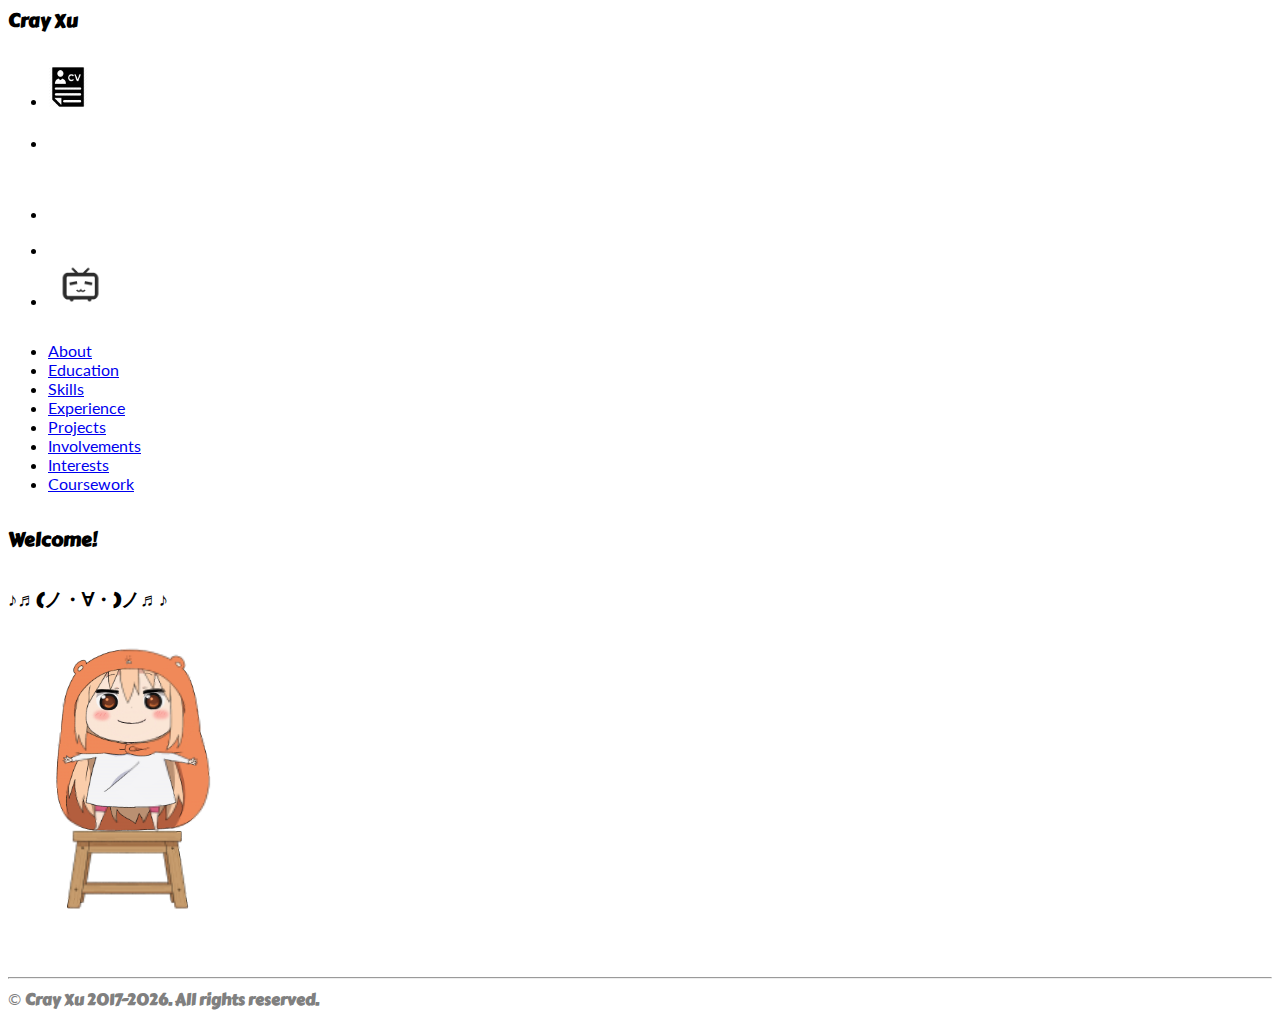
<file: index.html>
<!doctype html>
<html lang="en">

<head>
    <!-- Required meta tags -->
    <meta charset="utf-8">
    <meta name="viewport" content="width=device-width, initial-scale=1, shrink-to-fit=no">
    <!-- Bootstrap CSS -->
    <link rel="stylesheet" href="https://stackpath.bootstrapcdn.com/bootstrap/4.1.3/css/bootstrap.min.css"
        integrity="sha384-MCw98/SFnGE8fJT3GXwEOngsV7Zt27NXFoaoApmYm81iuXoPkFOJwJ8ERdknLPMO" crossorigin="anonymous">
    <!-- My CSS-->
    <link rel="stylesheet" href="./style.css" type="text/css">
    <!-- Font Awesome-->
    <link rel="stylesheet" href="https://use.fontawesome.com/releases/v5.5.0/css/all.css"
        integrity="sha384-B4dIYHKNBt8Bc12p+WXckhzcICo0wtJAoU8YZTY5qE0Id1GSseTk6S+L3BlXeVIU" crossorigin="anonymous">
    <!-- Icon-->
    <link rel="icon" href="./imgs/icon.png" type="image/x-icon" />
    <!-- Title -->
    <title>Cray Xu</title>
</head>

<body>
    <div class="container">
        <div class="row">
            <!-- left column -->
            <div class="col"></div>

            <!-- mid column -->
            <div class="col-10">
                <!-- First Top -->
                <div class="container-top">
                    <div class="row justify-content-center">
                        <a href="./index.html" id="name">
                            <h3>Cray Xu</h3>
                        </a>
                    </div>
                </div>

                <!-- Second Top -->
                <div class="container">
                    <div class="row justify-content-center">
                        <ul class="nav justify-content-center">
                            <li class="nav-item">
                                <!-- modified -->
                                <a href="http://crayxu.com/Resume_Cray.pdf" target="_blank"><img id="resume-icon"
                                        src="./imgs/cv-icon.png"></a>
                            </li>
                            <li class="nav-item">
                                <a href="https://github.com/crayxu" target="_blank"><i class="fab fa-github"></i></a>
                            </li>
                        </ul>
                    </div>
                </div>

                <!-- Third Top-->
                <div class="container">
                    <div class="row justify-content-center">
                        <ul class="nav justify-content-center">
                            <li class="nav-item">
                                <a class="nav-link" href="https://www.linkedin.com/in/zhenchaoxu" target="_blank"><i
                                        class="fab fa-linkedin-in"></i></a>
                            </li>
                            <li class="nav-item">
                                <a class="nav-link" href="https://www.facebook.com/crayxu" target="_blank"><i
                                        class="fab fa-facebook"></i></a>
                            </li>
                            <li class="nav-item">
                                <a href="https://space.bilibili.com/12697069" target="_blank"><img id="bilibili-icon"
                                        src="./imgs/bilibili.png"></a>
                            </li>
                        </ul>
                    </div>
                </div>

                <!-- Nav List -->
                <div class="row justify-content-center">
                    <ul class="nav nav-pills justify-content-center">
                        <li class="nav-item">
                            <a class="nav-link text-dark" href="./about.html">About</a>
                        </li>
                        <li class="nav-item">
                            <a class="nav-link text-dark" href="./education.html">Education</a>
                        </li>
                        <li class="nav-item">
                            <a class="nav-link text-dark" href="./skills.html">Skills</a>
                        </li>
                        <li class="nav-item">
                            <a class="nav-link text-dark" href="./experience.html">Experience</a>
                        </li>
                        <li class="nav-item">
                            <a class="nav-link text-dark" href="./projects.html">Projects</a>
                        </li>
                        <li class="nav-item">
                            <a class="nav-link text-dark" href="./involvements.html">Involvements</a>
                        </li>
                        <li class="nav-item">
                            <a class="nav-link text-dark" href="./interests.html">Interests</a>
                        </li>
                        <li class="nav-item">
                            <a class="nav-link text-dark" href="./coursework.html">Coursework</a>
                        </li>
                    </ul>
                </div>

                <div class="row justify-content-center">
                    <h3>Welcome!</h3>
                </div>
                <div class="row justify-content-center">
                    <h3>♪♬(ノ・∀・)ノ♬♪</h3>
                </div>
                <div class="row justify-content-center">
                    <canvas id="live2d" width="250" height="320" class="live2d"></canvas>
                </div>
                <!-- <div class="row justify-content-center">
                    <img id="arrow-icon" src="./imgs/arrow-up.png" width="5%" height="5%">
                </div> -->
                
                <!-- <div class="row justify-content-center">
                    <h5>Feel Free to Touch Me</h3>
                </div> -->
            </div>

            <!-- right column -->
            <div class="col">
            </div>
        </div>
    </div>



    <!-- Footer -->
    <hr>
    <footer class="page-footer font-small blue sticky-bottom">
        <!-- Copyright -->
        <div id="footer-copyright" class="footer-copyright text-center py-3"></div>
        <!-- Update -->
        <!-- <div id="footer-copyright-update-date" class="footer-copyright text-center py-3"></div> -->
    </footer>

    <!-- My JavaScript-->
    <script src="./script.js"></script>
    <!-- live2d js file -->
    <script type="text/javascript">
        var home_Path = "http://crayxu.com";
    </script>
    <script type="text/javascript" src="/live2d/js/live2d.js"></script>
    <script type="text/javascript">
        loadlive2d("live2d", "./live2d/model/xiaomai/xiaomai.json");
    </script>

    <!-- Optional JavaScript -->
    <!-- jQuery first, then Popper.js, then Bootstrap JS -->
    <script src="https://code.jquery.com/jquery-3.3.1.slim.min.js"
        integrity="sha384-q8i/X+965DzO0rT7abK41JStQIAqVgRVzpbzo5smXKp4YfRvH+8abtTE1Pi6jizo"
        crossorigin="anonymous"></script>
    <script src="https://cdnjs.cloudflare.com/ajax/libs/popper.js/1.14.3/umd/popper.min.js"
        integrity="sha384-ZMP7rVo3mIykV+2+9J3UJ46jBk0WLaUAdn689aCwoqbBJiSnjAK/l8WvCWPIPm49"
        crossorigin="anonymous"></script>
    <script src="https://stackpath.bootstrapcdn.com/bootstrap/4.1.3/js/bootstrap.min.js"
        integrity="sha384-ChfqqxuZUCnJSK3+MXmPNIyE6ZbWh2IMqE241rYiqJxyMiZ6OW/JmZQ5stwEULTy"
        crossorigin="anonymous"></script>
</body>

</html>
</file>
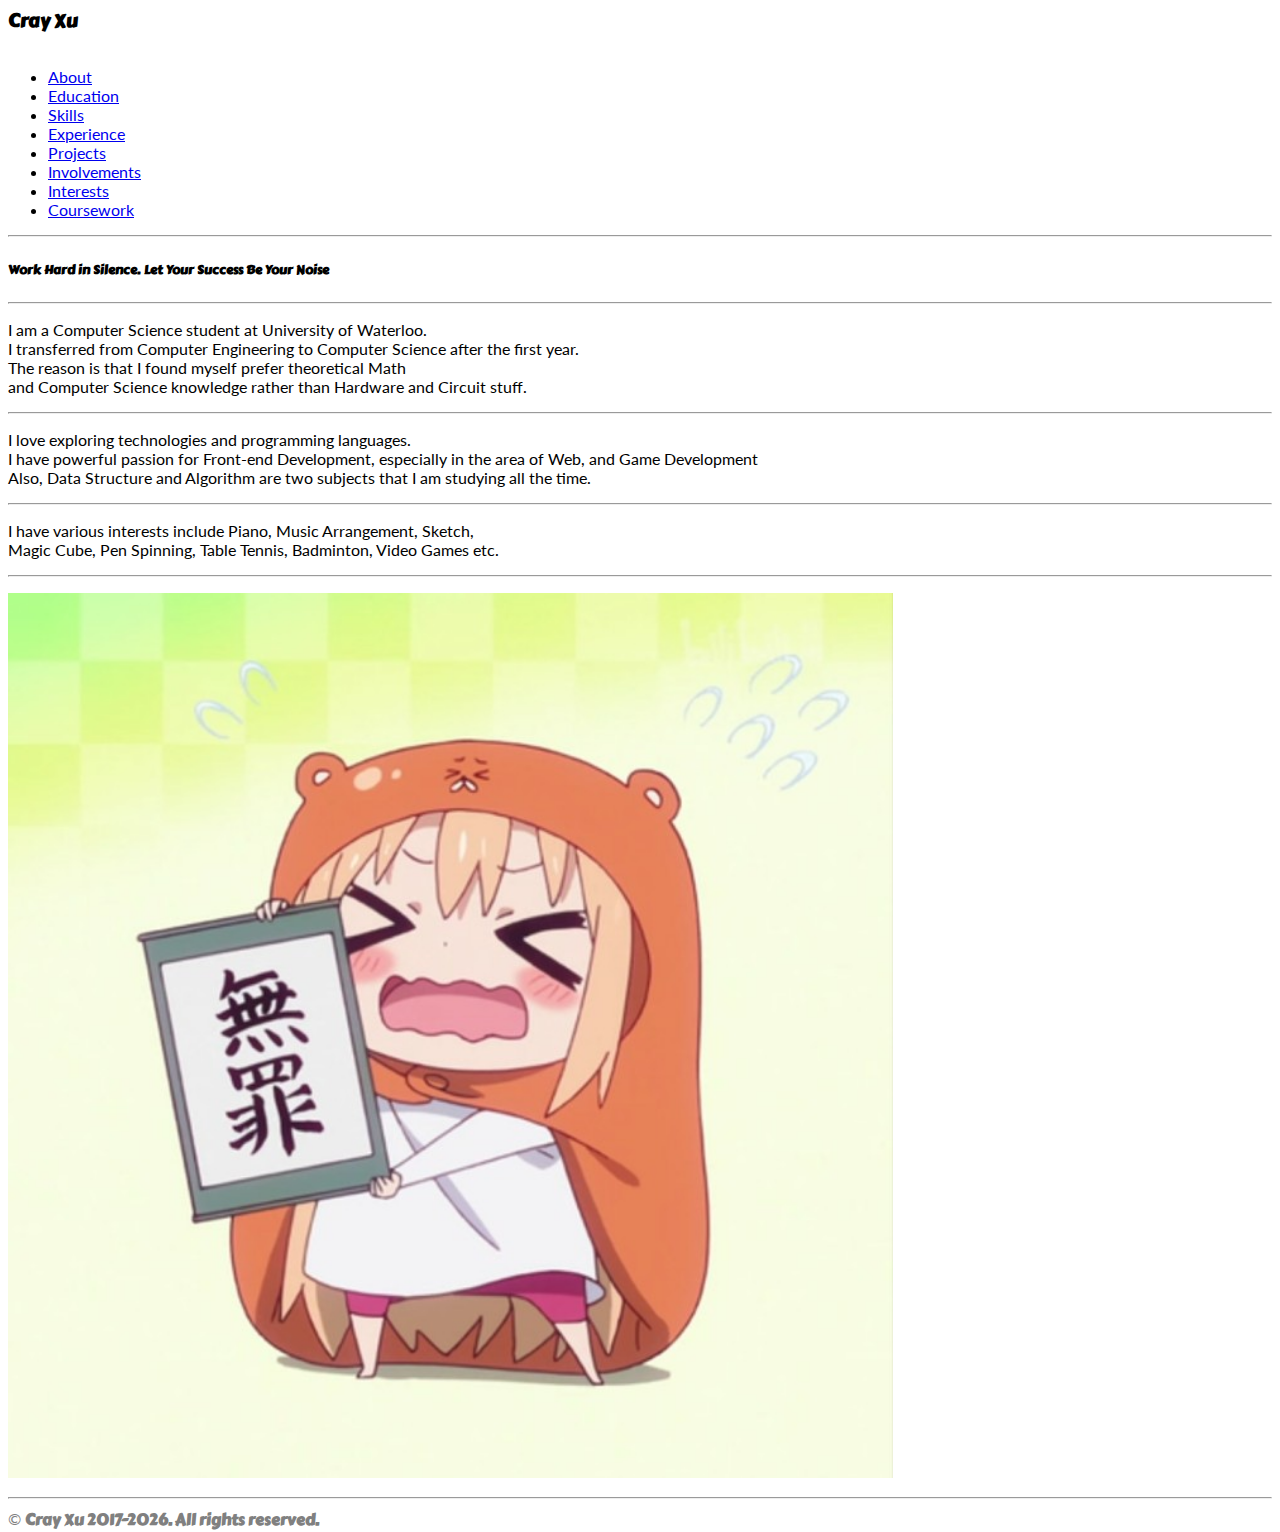
<file: about.html>
<!doctype html>
<html lang="en">

<head>
    <!-- Required meta tags -->
    <meta charset="utf-8">
    <meta name="viewport" content="width=device-width, initial-scale=1, shrink-to-fit=no">
    <!-- Bootstrap CSS -->
    <link rel="stylesheet" href="https://stackpath.bootstrapcdn.com/bootstrap/4.1.3/css/bootstrap.min.css"
        integrity="sha384-MCw98/SFnGE8fJT3GXwEOngsV7Zt27NXFoaoApmYm81iuXoPkFOJwJ8ERdknLPMO" crossorigin="anonymous">
    <!-- My CSS-->
    <link rel="stylesheet" href="./style.css" type="text/css">
    <!-- Font Awesome-->
    <link rel="stylesheet" href="https://use.fontawesome.com/releases/v5.5.0/css/all.css"
        integrity="sha384-B4dIYHKNBt8Bc12p+WXckhzcICo0wtJAoU8YZTY5qE0Id1GSseTk6S+L3BlXeVIU" crossorigin="anonymous">
    <!-- Icon-->
    <link rel="icon" href="./imgs/icon.png" type="image/x-icon" />
    <!-- Title -->
    <title>Cray Xu</title>
</head>

<body>

    <div class="container">
        <div class="row">
            <!-- left column -->
            <div class="col"></div>

            <!-- mid column -->
            <div class="col-10">
                <!-- First Top -->
                <div class="container-top">
                    <div class="row justify-content-center">
                        <a href="./index.html" id="name">
                            <h3>Cray Xu</h3>
                        </a>
                    </div>
                </div>

                <!-- Nav List -->
                <div class="row justify-content-center">
                    <ul class="nav nav-pills justify-content-center">
                        <li class="nav-item">
                            <a class="nav-link text-white btn-dark active" href="./about.html">About</a>
                        </li>
                        <li class="nav-item">
                            <a class="nav-link text-dark" href="./education.html">Education</a>
                        </li>
                        <li class="nav-item">
                            <a class="nav-link text-dark" href="./skills.html">Skills</a>
                        </li>
                        <li class="nav-item">
                            <a class="nav-link text-dark" href="./experience.html">Experience</a>
                        </li>
                        <li class="nav-item">
                            <a class="nav-link text-dark" href="./projects.html">Projects</a>
                        </li>
                        <li class="nav-item">
                            <a class="nav-link text-dark" href="./involvements.html">Involvements</a>
                        </li>
                        <li class="nav-item">
                            <a class="nav-link text-dark" href="./interests.html">Interests</a>
                        </li>
                        <li class="nav-item">
                            <a class="nav-link text-dark" href="./coursework.html">Coursework</a>
                        </li>
                    </ul>
                </div>


                <div class="card-body text-center">
                    <hr>
                    <h5>Work Hard in Silence. Let Your Success Be Your Noise</h5>
                    <hr>
                    <p>
                        I am a Computer Science student at University of Waterloo.
                        <br>
                        I transferred from Computer Engineering to Computer Science after the first year.
                        <br>The reason is that I found myself prefer theoretical Math
                        <br>
                        and Computer Science knowledge rather than Hardware and Circuit stuff.
                    </p>
                    <hr>
                    <p>
                        I love exploring technologies and programming languages.
                        <br>
                        I have powerful passion for Front-end Development, especially in the area of Web, and Game
                        Development
                        <br>
                        Also, Data Structure and Algorithm are two subjects that I am studying all the time.
                    </p>
                    <hr>
                    <p>
                        I have various interests include Piano, Music Arrangement, Sketch,
                        <br>
                        Magic Cube, Pen Spinning,
                        Table Tennis, Badminton, Video Games etc.
                    </p>
                    <hr>
                    <p>
                        <img id="umaru-image" src="./imgs/umaru0.jpg">
                    </p>
                </div>
            </div>

            <!-- right column -->
            <div class="col">
            </div>
        </div>
    </div>


    <!-- Footer -->
    <hr>
    <footer class="page-footer font-small blue sticky-bottom">
        <!-- Copyright -->
        <div id="footer-copyright" class="footer-copyright text-center py-3">
        </div>
    </footer>

    <!-- My JavaScript-->
    <script src="./script.js"></script>
    <!-- Optional JavaScript -->
    <!-- jQuery first, then Popper.js, then Bootstrap JS -->
    <script src="https://code.jquery.com/jquery-3.3.1.slim.min.js"
        integrity="sha384-q8i/X+965DzO0rT7abK41JStQIAqVgRVzpbzo5smXKp4YfRvH+8abtTE1Pi6jizo"
        crossorigin="anonymous"></script>
    <script src="https://cdnjs.cloudflare.com/ajax/libs/popper.js/1.14.3/umd/popper.min.js"
        integrity="sha384-ZMP7rVo3mIykV+2+9J3UJ46jBk0WLaUAdn689aCwoqbBJiSnjAK/l8WvCWPIPm49"
        crossorigin="anonymous"></script>
    <script src="https://stackpath.bootstrapcdn.com/bootstrap/4.1.3/js/bootstrap.min.js"
        integrity="sha384-ChfqqxuZUCnJSK3+MXmPNIyE6ZbWh2IMqE241rYiqJxyMiZ6OW/JmZQ5stwEULTy"
        crossorigin="anonymous"></script>
</body>

</html>
</file>
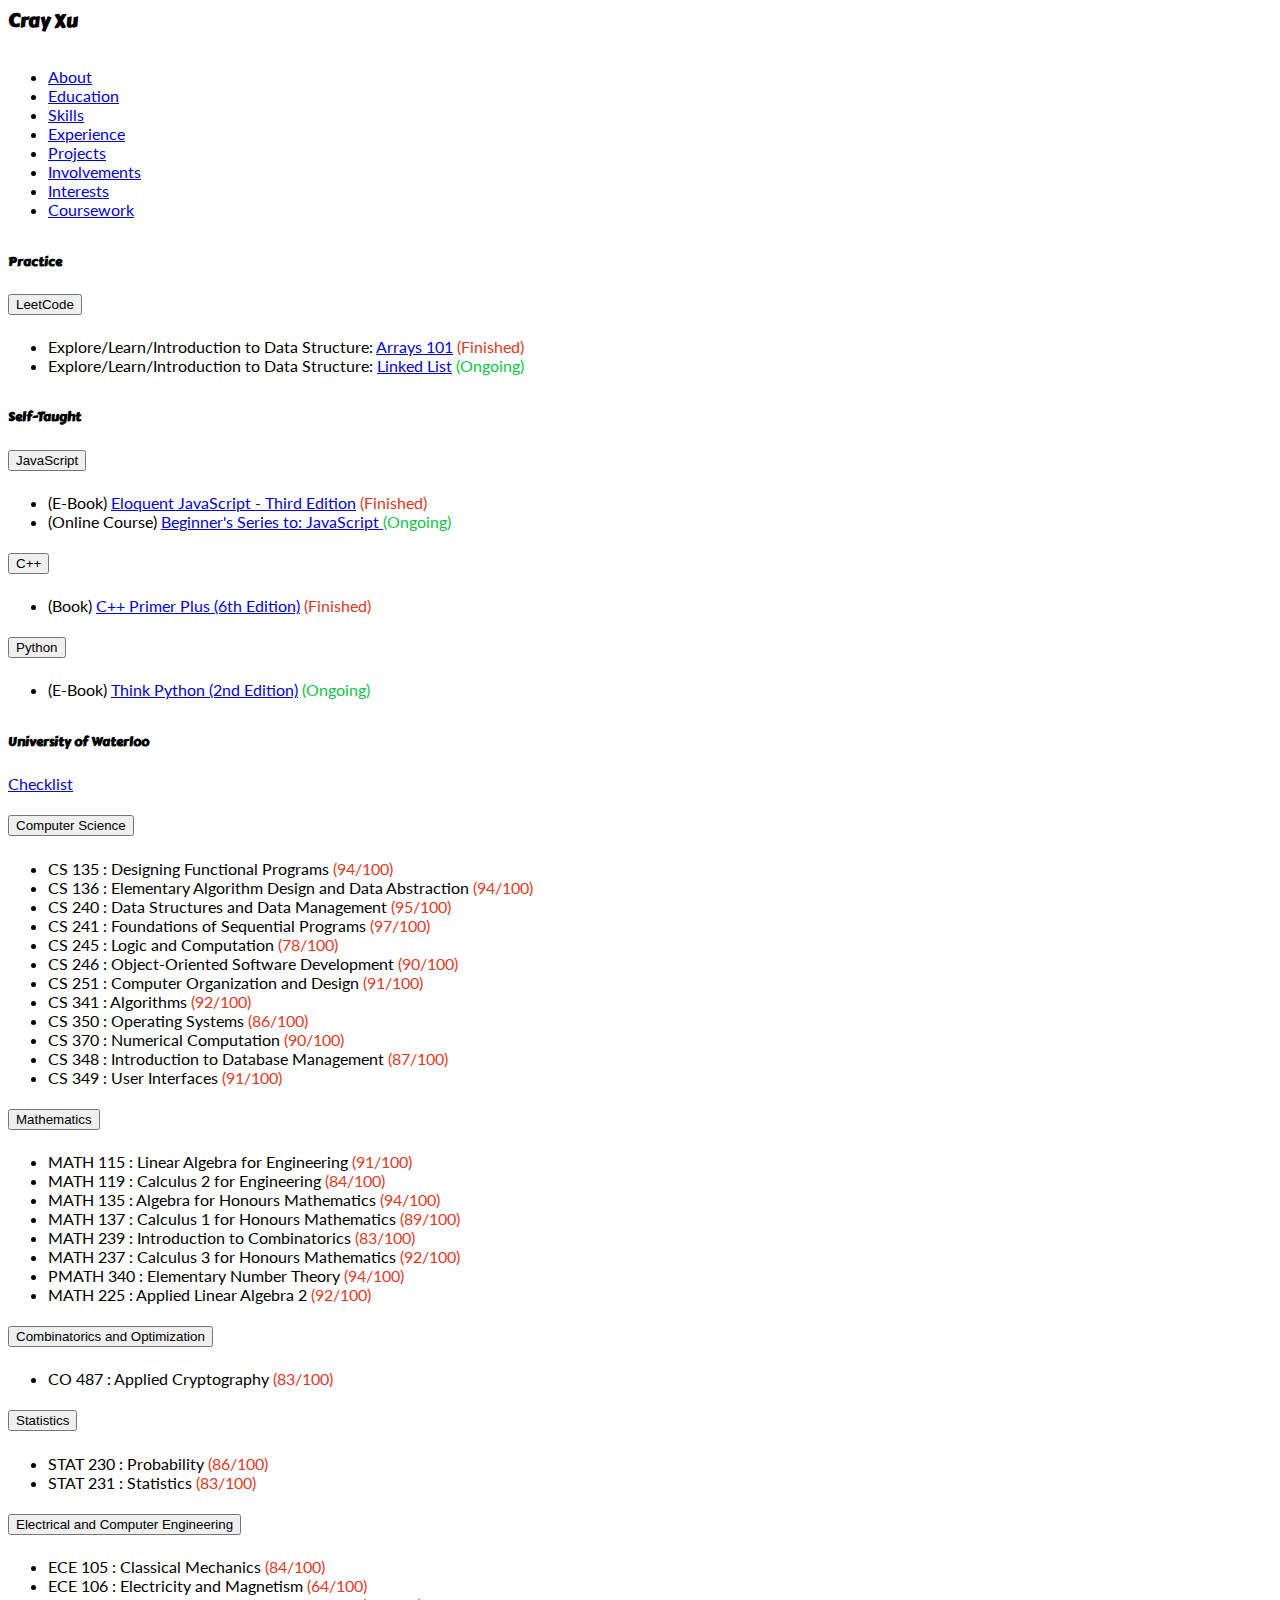
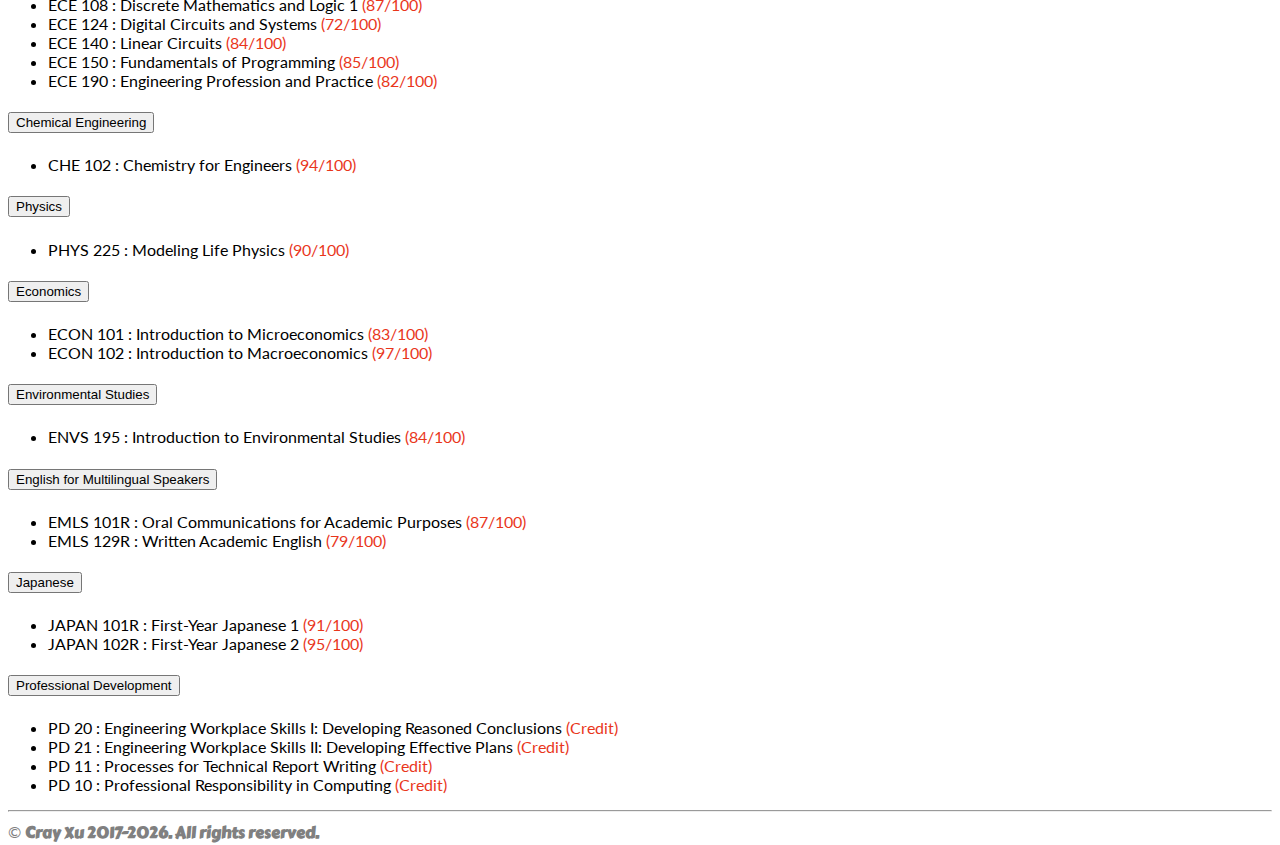
<file: coursework.html>
<!doctype html>
<html lang="en">

<head>
    <!-- Required meta tags -->
    <meta charset="utf-8">
    <meta name="viewport" content="width=device-width, initial-scale=1, shrink-to-fit=no">
    <!-- Bootstrap CSS -->
    <link rel="stylesheet" href="https://stackpath.bootstrapcdn.com/bootstrap/4.1.3/css/bootstrap.min.css"
        integrity="sha384-MCw98/SFnGE8fJT3GXwEOngsV7Zt27NXFoaoApmYm81iuXoPkFOJwJ8ERdknLPMO" crossorigin="anonymous">
    <!-- My CSS-->
    <link rel="stylesheet" href="./style.css" type="text/css">
    <!-- Font Awesome-->
    <link rel="stylesheet" href="https://use.fontawesome.com/releases/v5.5.0/css/all.css"
        integrity="sha384-B4dIYHKNBt8Bc12p+WXckhzcICo0wtJAoU8YZTY5qE0Id1GSseTk6S+L3BlXeVIU" crossorigin="anonymous">
    <!-- Icon-->
    <link rel="icon" href="./imgs/icon.png" type="image/x-icon" />
    <!-- Title -->
    <title>Cray Xu</title>
</head>

<body>
    <div class="container">
        <div class="row">
            <!-- left column -->
            <div class="col"></div>

            <!-- mid column -->
            <div class="col-10">
                <!-- First Top -->
                <div class="container-top">
                    <div class="row justify-content-center">
                        <a href="./index.html" id="name">
                            <h3>Cray Xu</h3>
                        </a>
                    </div>
                </div>
                <!-- Nav List -->
                <div class="row justify-content-center">
                    <ul class="nav nav-pills justify-content-center">
                        <li class="nav-item">
                            <a class="nav-link text-dark" href="./about.html">About</a>
                        </li>
                        <li class="nav-item">
                            <a class="nav-link text-dark" href="./education.html">Education</a>
                        </li>
                        <li class="nav-item">
                            <a class="nav-link text-dark" href="./skills.html">Skills</a>
                        </li>
                        <li class="nav-item">
                            <a class="nav-link text-dark" href="./experience.html">Experience</a>
                        </li>
                        <li class="nav-item">
                            <a class="nav-link text-dark" href="./projects.html">Projects</a>
                        </li>
                        <li class="nav-item">
                            <a class="nav-link text-dark" href="./involvements.html">Involvements</a>
                        </li>
                        <li class="nav-item">
                            <a class="nav-link text-dark" href="./interests.html">Interests</a>
                        </li>
                        <li class="nav-item">
                            <a class="nav-link text-white btn-dark active" href="./coursework.html">Coursework</a>
                        </li>
                    </ul>
                </div>
                <!-- body -->
                <!-- self-taught -->
                <div class="row justify-content-center">
                    <div class="col">
                        <div class="card text-center">
                            <div class="card-header">
                                <h5>Practice</h5>
                            </div>
                            <div class="card-body">
                                <div class="accordion" id="accordionExample3">
                                    <div class="card">
                                        <div class="card-header" id="headingPractice0">
                                            <h5 class="mb-0">
                                                <button style="color: black;" class="btn btn-link" type="button"
                                                    data-toggle="collapse" data-target="#collapsePractice0"
                                                    aria-expanded="true" aria-controls="collapsePractice0">
                                                    LeetCode
                                                </button>
                                            </h5>
                                        </div>
                                        <div id="collapsePractice0" class="collapse" aria-labelledby="headingPractice0"
                                            data-parent="#accordionExample3">
                                            <ul class="list-group">
                                                <li class="list-group-item">
                                                    Explore/Learn/Introduction to Data Structure: <a href="https://leetcode.com/explore/featured/card/fun-with-arrays/"
                                                        target=”_blank”>Arrays 101</a> <span style="color:#e9361b;">(Finished)</span>
                                                </li>
                                                <li class="list-group-item">
                                                    Explore/Learn/Introduction to Data Structure: <a href="https://leetcode.com/explore/learn/card/linked-list/"
                                                        target=”_blank”>Linked List</a> <span style="color:#0dc644;">(Ongoing)</span>
                                                </li>
                                            </ul>
                                        </div>
                                    </div>
                                </div>
                            </div>
                        </div>
                    </div>
                </div>
                <!-- self-taught -->
                <div class="row justify-content-center">
                    <div class="col">
                        <div class="card text-center">
                            <div class="card-header">
                                <h5>Self-Taught</h5>
                            </div>
                            <div class="card-body">
                                <div class="accordion" id="accordionExample2">
                                    <div class="card">
                                        <div class="card-header" id="heading1">
                                            <h5 class="mb-0">
                                                <button style="color: black;" class="btn btn-link" type="button"
                                                    data-toggle="collapse" data-target="#collapse1" aria-expanded="true"
                                                    aria-controls="collapse1">
                                                    JavaScript
                                                </button>
                                            </h5>
                                        </div>
                                        <div id="collapse1" class="collapse" aria-labelledby="heading1"
                                            data-parent="#accordionExample2">
                                            <ul class="list-group">
                                                <li class="list-group-item">
                                                    (E-Book) <a href="https://eloquentjavascript.net"
                                                        target="_blank">Eloquent
                                                        JavaScript - Third
                                                        Edition</a> <span style="color: #e9361b;">(Finished)</span>
                                                </li>
                                                <li class="list-group-item">
                                                    (Online Course) <a
                                                        href="https://channel9.msdn.com/Series/Beginners-Series-to-JavaScript"
                                                        target="_blank">Beginner's Series to: JavaScript
                                                    </a> <span style="color: #0dc644;">(Ongoing)</span>
                                                </li>
                                                
                                            </ul>
                                        </div>

                                        <div class="card-header" id="heading2">
                                            <h5 class="mb-0">
                                                <button style="color: black;" class="btn btn-link" type="button"
                                                    data-toggle="collapse" data-target="#collapse2" aria-expanded="true"
                                                    aria-controls="collapse2">
                                                    C++
                                                </button>
                                            </h5>
                                        </div>
                                        <div id="collapse2" class="collapse" aria-labelledby="heading2"
                                            data-parent="#accordionExample2">
                                            <ul class="list-group">
                                                <li class="list-group-item">
                                                    (Book) <a
                                                        href="https://www.amazon.com/Primer-Plus-6th-Developers-Library/dp/0321776402"
                                                        target=”_blank”>C++ Primer Plus (6th Edition)</a> <span style="color: #e9361b;">(Finished)</span>
                                                </li>
                                            </ul>
                                        </div>

                                        <div class="card-header" id="heading3">
                                            <h5 class="mb-0">
                                                <button style="color: black;" class="btn btn-link" type="button"
                                                    data-toggle="collapse" data-target="#collapse3" aria-expanded="true"
                                                    aria-controls="collapse3">
                                                    Python
                                                </button>
                                            </h5>
                                        </div>
                                        <div id="collapse3" class="collapse" aria-labelledby="heading3"
                                            data-parent="#accordionExample2">
                                            <ul class="list-group">
                                                <li class="list-group-item">
                                                    (E-Book) <a
                                                        href="https://greenteapress.com/wp/think-python-2e/"
                                                        target=”_blank”>Think Python (2nd Edition)</a> <span style="color: #0dc644;">(Ongoing)</span>
                                                </li>
                                            </ul>
                                        </div>
                                    </div>
                                </div>
                            </div>
                        </div>
                    </div>
                </div>
                <!-- university of waterloo -->
                <!-- 0dc644 green 
                     e9361b red
                -->
                <div class="row justify-content-center">
                    <div class="col">
                        <div class="card text-center">
                            <div class="card-header">
                                <h5>University of Waterloo</h5>
                                <a class="btn btn-secondary" href="http://crayxu.com/cs-requirements-checklist"
                                    target="_blank" role="button">Checklist</a>
                            </div>
                            <div class="card-body">
                                <div class="accordion" id="accordionExample">
                                    <div class="card">
                                        <div class="card-header" id="headingOne">
                                            <h5 class="mb-0">
                                                <button style="color: black;" class="btn btn-link" type="button"
                                                    data-toggle="collapse" data-target="#collapseOne"
                                                    aria-expanded="true" aria-controls="collapseOne">
                                                    Computer Science
                                                </button>
                                            </h5>
                                        </div>

                                        <div id="collapseOne" class="collapse" aria-labelledby="headingOne"
                                            data-parent="#accordionExample">
                                            <div class="card-body">
                                                <ul class="list-group">
                                                    <li class="list-group-item">CS 135 : Designing Functional Programs
                                                        <span style="color: #e9361b;">(94/100)</span>
                                                    </li>
                                                    <li class="list-group-item">CS 136 : Elementary Algorithm Design and
                                                        Data Abstraction
                                                        <span style="color: #e9361b;">(94/100)</span>
                                                    </li>
                                                    <li class="list-group-item">CS 240 : Data Structures and Data
                                                        Management
                                                        <span style="color: #e9361b;">(95/100)</span>
                                                    </li>
                                                    <li class="list-group-item">CS 241 : Foundations of Sequential
                                                        Programs
                                                        <span style="color: #e9361b;">(97/100)</span>
                                                    </li>
                                                    <li class="list-group-item">CS 245 : Logic and Computation
                                                        <span style="color: #e9361b;">(78/100)</span>
                                                    </li>
                                                    <li class="list-group-item">CS 246 : Object-Oriented Software
                                                        Development
                                                        <span style="color: #e9361b;">(90/100)</span>
                                                    </li>
                                                    <li class="list-group-item">CS 251 : Computer Organization and
                                                        Design
                                                        <span style="color: #e9361b;">(91/100)</span>
                                                    </li>
                                                    <li class="list-group-item">CS 341 : Algorithms
                                                        <span style="color: #e9361b;">(92/100)</span>
                                                    </li>
                                                    <li class="list-group-item">CS 350 : Operating Systems
                                                        <span style="color: #e9361b;">(86/100)</span>
                                                    </li>
                                                    <li class="list-group-item">CS 370 : Numerical Computation
                                                        <span style="color: #e9361b;">(90/100)</span>
                                                    </li>
                                                    <li class="list-group-item">CS 348 : Introduction to Database Management
                                                        <span style="color: #e9361b;">(87/100)</span>
                                                    </li>
                                                    <li class="list-group-item">CS 349 : User Interfaces
                                                        <span style="color: #e9361b;">(91/100)</span>
                                                    </li>
                                                </ul>
                                            </div>
                                        </div>
                                    </div>
                                    
                                    <div class="card">
                                        <div class="card-header" id="headingTwo">
                                            <h5 class="mb-0">
                                                <button style="color: black;" class="btn btn-link" type="button"
                                                    data-toggle="collapse" data-target="#collapseTwo"
                                                    aria-expanded="true" aria-controls="collapseTwo">
                                                    Mathematics
                                                </button>
                                            </h5>
                                        </div>

                                        <div id="collapseTwo" class="collapse" aria-labelledby="headingTwo"
                                            data-parent="#accordionExample">
                                            <div class="card-body">
                                                <ul class="list-group">
                                                    <li class="list-group-item">MATH 115 : Linear Algebra for
                                                        Engineering
                                                        <span style="color: #e9361b;">(91/100)</span>
                                                    </li>
                                                    <li class="list-group-item">MATH 119 : Calculus 2 for Engineering
                                                        <span style="color: #e9361b;">(84/100)</span>
                                                    </li>
                                                    <li class="list-group-item">MATH 135 : Algebra for Honours
                                                        Mathematics
                                                        <span style="color: #e9361b;">(94/100)</span>
                                                    </li>
                                                    <li class="list-group-item">MATH 137 : Calculus 1 for Honours
                                                        Mathematics
                                                        <span style="color: #e9361b;">(89/100)</span>
                                                    </li>
                                                    <li class="list-group-item">MATH 239 : Introduction to Combinatorics
                                                        <span style="color: #e9361b;">(83/100)</span>
                                                    </li>
                                                    <li class="list-group-item">
                                                        MATH 237 : Calculus 3 for Honours Mathematics
                                                        <span style="color: #e9361b;">(92/100)</span>
                                                    </li>
                                                    <li class="list-group-item">
                                                        PMATH 340 : Elementary Number Theory
                                                        <span style="color: #e9361b;">(94/100)</span>
                                                    </li>
                                                    <li class="list-group-item">
                                                        MATH 225 : Applied Linear Algebra 2
                                                        <span style="color: #e9361b;">(92/100)</span>
                                                    </li>
                                                </ul>
                                            </div>
                                        </div>
                                    </div>

                                    <div class="card">
                                        <div class="card-header" id="headingCO">
                                            <h5 class="mb-0">
                                                <button style="color: black;" class="btn btn-link" type="button"
                                                    data-toggle="collapse" data-target="#collapseCO"
                                                    aria-expanded="true" aria-controls="collapseCO">
                                                    Combinatorics and Optimization
                                                </button>
                                            </h5>
                                        </div>

                                        <div id="collapseCO" class="collapse" aria-labelledby="headingCO"
                                            data-parent="#accordionExample">
                                            <div class="card-body">
                                                <ul class="list-group">
                                                    <li class="list-group-item">CO 487 : Applied Cryptography
                                                        <span style="color: #e9361b;">(83/100)</span>
                                                    </li>                                        
                                                </ul>
                                            </div>
                                        </div>
                                    </div>

                                    <div class="card">
                                        <div class="card-header" id="headingTwo-1">
                                            <h5 class="mb-0">
                                                <button style="color: black;" class="btn btn-link" type="button"
                                                    data-toggle="collapse" data-target="#collapseTwo-1"
                                                    aria-expanded="true" aria-controls="collapseTwo-1">
                                                    Statistics
                                                </button>
                                            </h5>
                                        </div>

                                        <div id="collapseTwo-1" class="collapse" aria-labelledby="headingTwo-1"
                                            data-parent="#accordionExample">
                                            <div class="card-body">
                                                <ul class="list-group">
                                                    <li class="list-group-item">STAT 230 : Probability
                                                        <span style="color: #e9361b;">(86/100)</span>
                                                    </li>
                                                    <li class="list-group-item">STAT 231 : Statistics
                                                        <span style="color: #e9361b;">(83/100)</span>
                                                    </li>
                                                </ul>
                                            </div>
                                        </div>
                                    </div>

                                    <div class="card">
                                        <div class="card-header" id="headingThree">
                                            <h5 class="mb-0">
                                                <button id="ece-course" style="color: black;" class="btn btn-link" type="button"
                                                    data-toggle="collapse" data-target="#collapseThree"
                                                    aria-expanded="true" aria-controls="collapseThree">
                                                    Electrical and Computer Engineering
                                                </button>
                                            </h5>
                                        </div>

                                        <div id="collapseThree" class="collapse" aria-labelledby="headingThree"
                                            data-parent="#accordionExample">
                                            <div class="card-body">
                                                <ul class="list-group">
                                                    <li class="list-group-item">ECE 105 : Classical Mechanics
                                                        <span style="color: #e9361b;">(84/100)</span>
                                                    </li>
                                                    <li class="list-group-item">ECE 106 : Electricity and Magnetism
                                                        <span style="color: #e9361b;">(64/100)</span>
                                                    </li>
                                                    <li class="list-group-item">ECE 108 : Discrete Mathematics and
                                                        Logic 1
                                                        <span style="color: #e9361b;">(87/100)</span>
                                                    </li>
                                                    <li class="list-group-item">ECE 124 : Digital Circuits and Systems
                                                        <span style="color: #e9361b;">(72/100)</span>
                                                    </li>
                                                    <li class="list-group-item">ECE 140 : Linear Circuits
                                                        <span style="color: #e9361b;">(84/100)</span>
                                                    </li>
                                                    <li class="list-group-item">ECE 150 : Fundamentals of Programming
                                                        <span style="color: #e9361b;">(85/100)</span>
                                                    </li>
                                                    <li class="list-group-item">ECE 190 : Engineering Profession and
                                                        Practice
                                                        <span style="color: #e9361b;">(82/100)</span>
                                                    </li>
                                                </ul>
                                            </div>
                                        </div>
                                    </div>

                                    <div class="card">
                                        <div class="card-header" id="headingFour">
                                            <h5 class="mb-0">
                                                <button style="color: black;" class="btn btn-link" type="button"
                                                    data-toggle="collapse" data-target="#collapseFour"
                                                    aria-expanded="true" aria-controls="collapseFour">
                                                    Chemical Engineering
                                                </button>
                                            </h5>
                                        </div>

                                        <div id="collapseFour" class="collapse" aria-labelledby="headingFour"
                                            data-parent="#accordionExample">
                                            <div class="card-body">
                                                <ul class="list-group">
                                                    <li class="list-group-item">CHE 102 : Chemistry for Engineers
                                                        <span style="color: #e9361b;">(94/100)</span>
                                                    </li>
                                                </ul>
                                            </div>
                                        </div>
                                    </div>

                                    <div class="card">
                                        <div class="card-header" id="headingNine">
                                            <h5 class="mb-0">
                                                <button style="color: black;" class="btn btn-link" type="button"
                                                    data-toggle="collapse" data-target="#collapseNine"
                                                    aria-expanded="true" aria-controls="collapseNine">
                                                    Physics
                                                </button>
                                            </h5>
                                        </div>

                                        <div id="collapseNine" class="collapse" aria-labelledby="headingNine"
                                            data-parent="#accordionExample">
                                            <div class="card-body">
                                                <ul class="list-group">
                                                    <li class="list-group-item">PHYS 225 : Modeling Life Physics
                                                        <span style="color: #e9361b;">(90/100)</span>
                                                    </li>
                                                </ul>
                                            </div>
                                        </div>
                                    </div>

                                    <div class="card">
                                        <div class="card-header" id="headingFive">
                                            <h5 class="mb-0">
                                                <button style="color: black;" class="btn btn-link" type="button"
                                                    data-toggle="collapse" data-target="#collapseFive"
                                                    aria-expanded="true" aria-controls="collapseFive">
                                                    Economics
                                                </button>
                                            </h5>
                                        </div>

                                        <div id="collapseFive" class="collapse" aria-labelledby="headingFive"
                                            data-parent="#accordionExample">
                                            <div class="card-body">
                                                <ul class="list-group">
                                                    <li class="list-group-item">ECON 101 : Introduction to
                                                        Microeconomics
                                                        <span style="color: #e9361b;">(83/100)</span>
                                                    </li>
                                                    <li class="list-group-item">ECON 102 : Introduction to
                                                        Macroeconomics
                                                        <span style="color: #e9361b;">(97/100)</span>
                                                    </li>

                                                </ul>
                                            </div>
                                        </div>
                                    </div>

                                    <div class="card">
                                        <div class="card-header" id="headingSix">
                                            <h5 class="mb-0">
                                                <button style="color: black;" class="btn btn-link" type="button"
                                                    data-toggle="collapse" data-target="#collapseSix"
                                                    aria-expanded="true" aria-controls="collapseSix">
                                                    Environmental Studies
                                                </button>
                                            </h5>
                                        </div>

                                        <div id="collapseSix" class="collapse" aria-labelledby="headingSix"
                                            data-parent="#accordionExample">
                                            <div class="card-body">
                                                <ul class="list-group">
                                                    <li class="list-group-item">ENVS 195 : Introduction to
                                                        Environmental Studies
                                                        <span style="color: #e9361b;">(84/100)</span>
                                                    </li>
                                                </ul>
                                            </div>
                                        </div>
                                    </div>

                                    <div class="card">
                                        <div class="card-header" id="headingSeven">
                                            <h5 class="mb-0">
                                                <button id="emls-course" style="color: black;" class="btn btn-link" type="button"
                                                    data-toggle="collapse" data-target="#collapseSeven"
                                                    aria-expanded="true" aria-controls="collapseSeven">
                                                    English for Multilingual Speakers
                                                </button>
                                            </h5>
                                        </div>

                                        <div id="collapseSeven" class="collapse" aria-labelledby="headingSeven"
                                            data-parent="#accordionExample">
                                            <div class="card-body">
                                                <ul class="list-group">
                                                    <li class="list-group-item">EMLS 101R : Oral Communications for
                                                        Academic Purposes
                                                        <span style="color: #e9361b;">(87/100)</span>
                                                    </li>
                                                    <li class="list-group-item">EMLS 129R : Written Academic English
                                                        <span style="color: #e9361b;">(79/100)</span>
                                                    </li>
                                                </ul>
                                            </div>
                                        </div>
                                    </div>

                                    <div class="card">
                                        <div class="card-header" id="japanese">
                                            <h5 class="mb-0">
                                                <button style="color: black;" class="btn btn-link" type="button"
                                                    data-toggle="collapse" data-target="#collapseJapanese"
                                                    aria-expanded="true" aria-controls="collapseJapanese">
                                                    Japanese
                                                </button>
                                            </h5>
                                        </div>

                                        <div id="collapseJapanese" class="collapse" aria-labelledby="japanese"
                                            data-parent="#accordionExample">
                                            <div class="card-body">
                                                <ul class="list-group">
                                                    <li class="list-group-item">JAPAN 101R : First-Year Japanese 1
                                                        <span style="color: #e9361b;">(91/100)</span>
                                                    </li>
                                                    <li class="list-group-item">JAPAN 102R : First-Year Japanese 2
                                                        <span style="color: #e9361b;">(95/100)</span>
                                                    </li>
                                                </ul>
                                            </div>
                                        </div>
                                    </div>

                                    <div class="card">
                                        <div class="card-header" id="headingEight">
                                            <h5 class="mb-0">
                                                <button id="pd-course" style="color: black;" class="btn btn-link" type="button"
                                                    data-toggle="collapse" data-target="#collapseEight"
                                                    aria-expanded="true" aria-controls="collapseEight">
                                                    Professional Development
                                                </button>
                                            </h5>
                                        </div>

                                        <div id="collapseEight" class="collapse" aria-labelledby="headingEight"
                                            data-parent="#accordionExample">
                                            <div class="card-body">
                                                <ul class="list-group">
                                                    <li class="list-group-item">PD 20 : Engineering Workplace Skills I:
                                                        Developing
                                                        Reasoned Conclusions
                                                        <span style="color: #e9361b;">(Credit)</span>
                                                    </li>
                                                    <li class="list-group-item">PD 21 : Engineering Workplace Skills
                                                        II: Developing
                                                        Effective Plans
                                                        <span style="color: #e9361b;">(Credit)</span>
                                                    </li>
                                                    <li class="list-group-item">PD 11 : Processes for Technical Report
                                                        Writing
                                                        <span style="color: #e9361b;">(Credit)</span>
                                                    </li>
                                                    <li class="list-group-item">PD 10 : Professional Responsibility in Computing
                                                        <span style="color: #e9361b;">(Credit)</span>
                                                    </li>
                                                    
                                                </ul>
                                            </div>
                                        </div>
                                    </div>
                                </div>
                            </div>
                        </div>
                    </div>
                </div>
            </div>

            <!-- right column -->
            <div class="col">
            </div>
        </div>
    </div>
    <!-- Footer -->
    <hr>
    <footer class="page-footer font-small blue sticky-bottom">
        <!-- Copyright -->
        <div id="footer-copyright" class="footer-copyright text-center py-3">
        </div>
    </footer>

    <!-- My JavaScript-->
    <script src="./script.js"></script>
    <!-- Optional JavaScript -->
    <!-- jQuery first, then Popper.js, then Bootstrap JS -->
    <script src="https://code.jquery.com/jquery-3.3.1.slim.min.js"
        integrity="sha384-q8i/X+965DzO0rT7abK41JStQIAqVgRVzpbzo5smXKp4YfRvH+8abtTE1Pi6jizo"
        crossorigin="anonymous"></script>
    <script src="https://cdnjs.cloudflare.com/ajax/libs/popper.js/1.14.3/umd/popper.min.js"
        integrity="sha384-ZMP7rVo3mIykV+2+9J3UJ46jBk0WLaUAdn689aCwoqbBJiSnjAK/l8WvCWPIPm49"
        crossorigin="anonymous"></script>
    <script src="https://stackpath.bootstrapcdn.com/bootstrap/4.1.3/js/bootstrap.min.js"
        integrity="sha384-ChfqqxuZUCnJSK3+MXmPNIyE6ZbWh2IMqE241rYiqJxyMiZ6OW/JmZQ5stwEULTy"
        crossorigin="anonymous"></script>
</body>

</html>

<!-- red e9361b -->
<!-- green 0dc644 -->
<!-- grey 808080-->
</file>
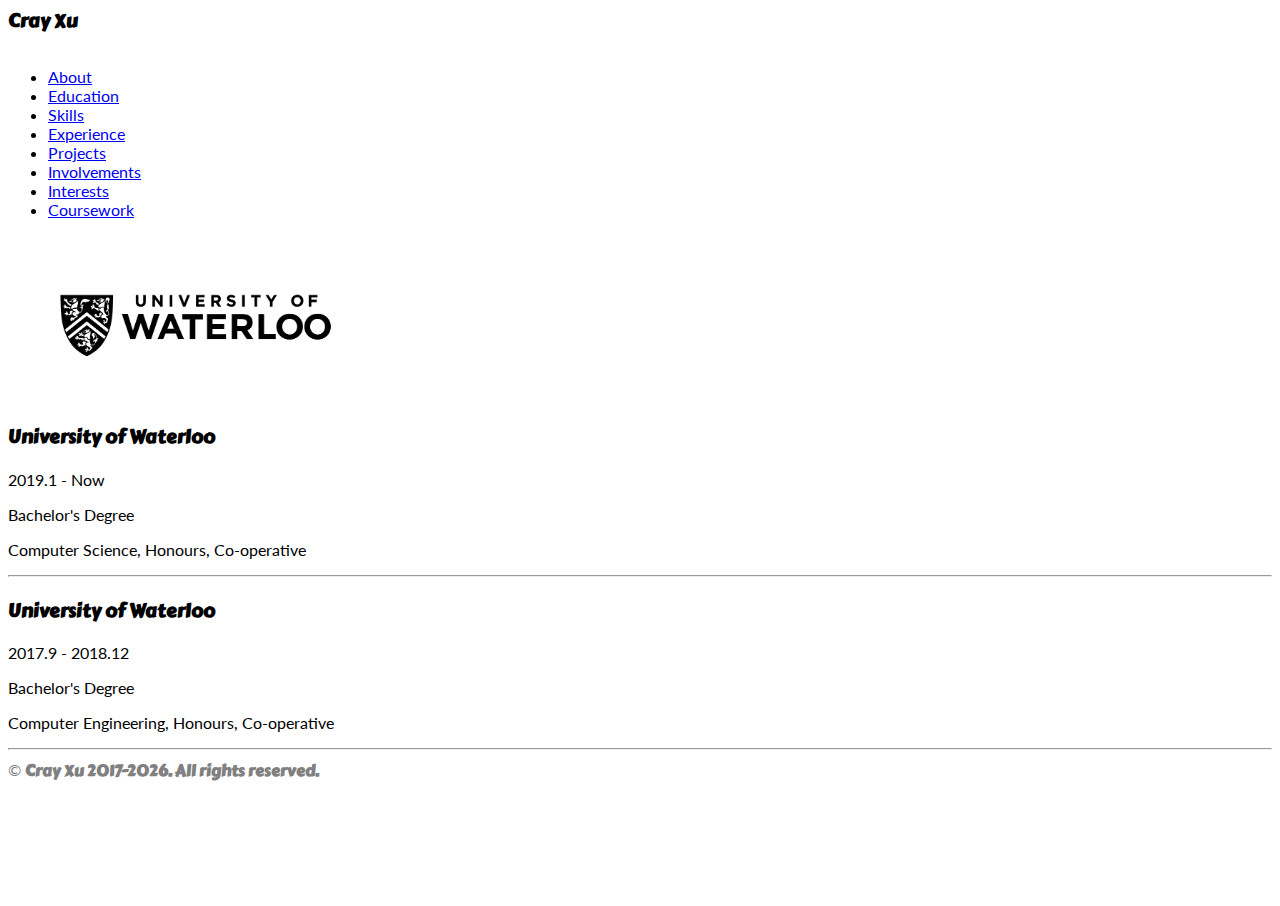
<file: education.html>
<!doctype html>
<html lang="en">

<head>
    <!-- Required meta tags -->
    <meta charset="utf-8">
    <meta name="viewport" content="width=device-width, initial-scale=1, shrink-to-fit=no">
    <!-- Bootstrap CSS -->
    <link rel="stylesheet" href="https://stackpath.bootstrapcdn.com/bootstrap/4.1.3/css/bootstrap.min.css"
        integrity="sha384-MCw98/SFnGE8fJT3GXwEOngsV7Zt27NXFoaoApmYm81iuXoPkFOJwJ8ERdknLPMO" crossorigin="anonymous">
    <!-- My CSS-->
    <link rel="stylesheet" href="./style.css" type="text/css">
    <!-- Font Awesome-->
    <link rel="stylesheet" href="https://use.fontawesome.com/releases/v5.5.0/css/all.css"
        integrity="sha384-B4dIYHKNBt8Bc12p+WXckhzcICo0wtJAoU8YZTY5qE0Id1GSseTk6S+L3BlXeVIU" crossorigin="anonymous">
    <!-- Icon-->
    <link rel="icon" href="./imgs/icon.png" type="image/x-icon" />
    <!-- Title -->
    <title>Cray Xu</title>
</head>

<body>
    <div class="container">
        <div class="row">
            <!-- left column -->
            <div class="col"></div>
            <!-- mid column -->
            <div class="col-10">
                <!-- First Top -->
                <div class="container-top">
                    <div class="row justify-content-center">
                        <a href="./index.html" id="name">
                            <h3>Cray Xu</h3>
                        </a>
                    </div>
                </div>
                <!-- Nav List -->
                <div class="row justify-content-center">
                    <ul class="nav nav-pills justify-content-center">
                        <li class="nav-item">
                            <a class="nav-link text-dark" href="./about.html">About</a>
                        </li>
                        <li class="nav-item">
                            <a class="nav-link text-white btn-dark active" href="./education.html">Education</a>
                        </li>
                        <li class="nav-item">
                            <a class="nav-link text-dark" href="./skills.html">Skills</a>
                        </li>
                        <li class="nav-item">
                            <a class="nav-link text-dark" href="./experience.html">Experience</a>
                        </li>
                        <li class="nav-item">
                            <a class="nav-link text-dark" href="./projects.html">Projects</a>
                        </li>
                        <li class="nav-item">
                            <a class="nav-link text-dark" href="./involvements.html">Involvements</a>
                        </li>
                        <li class="nav-item">
                            <a class="nav-link text-dark" href="./interests.html">Interests</a>
                        </li>
                        <li class="nav-item">
                            <a class="nav-link text-dark" href="./coursework.html">Coursework</a>
                        </li>
                    </ul>
                </div>
                <!-- body -->
                <div class="card-body text-center">
                    <div class="container justify-content-center">
                        <div class="row justify-content-center">
                            <div class="col-md-10">
                                <div class="card">
                                    <div>
                                        <img id="uw-logo" src="./imgs/uw-logo.png" class="card-img-top" alt="UWaterloo Logo">
                                    </div>
                                    <div class="card-body">
                                        <h3>University of Waterloo</h3>
                                        <p>2019.1 - Now</p>
                                        <p>Bachelor's Degree</p>
                                        <p>Computer Science, Honours, Co-operative</p>
                                        <hr>
                                        <h3>University of Waterloo</h3>
                                        <p>2017.9 - 2018.12</p>
                                        <p>Bachelor's Degree</p>
                                        <p>Computer Engineering, Honours, Co-operative</p>
                                    </div>
                                </div>
                            </div>
                        </div>
                    </div>
                </div>
            </div>
            <!-- right column -->
            <div class="col">
            </div>
        </div>
    </div>

    <!-- Footer -->
    <hr>
    <footer class="page-footer font-small blue sticky-bottom">
        <!-- Copyright -->
        <div id="footer-copyright" class="footer-copyright text-center py-3"></div>
    </footer>

    <!-- My JavaScript-->
    <script src="./script.js"></script>
    <!-- Optional JavaScript -->
    <!-- jQuery first, then Popper.js, then Bootstrap JS -->
    <script src="https://code.jquery.com/jquery-3.3.1.slim.min.js"
        integrity="sha384-q8i/X+965DzO0rT7abK41JStQIAqVgRVzpbzo5smXKp4YfRvH+8abtTE1Pi6jizo"
        crossorigin="anonymous"></script>
    <script src="https://cdnjs.cloudflare.com/ajax/libs/popper.js/1.14.3/umd/popper.min.js"
        integrity="sha384-ZMP7rVo3mIykV+2+9J3UJ46jBk0WLaUAdn689aCwoqbBJiSnjAK/l8WvCWPIPm49"
        crossorigin="anonymous"></script>
    <script src="https://stackpath.bootstrapcdn.com/bootstrap/4.1.3/js/bootstrap.min.js"
        integrity="sha384-ChfqqxuZUCnJSK3+MXmPNIyE6ZbWh2IMqE241rYiqJxyMiZ6OW/JmZQ5stwEULTy"
        crossorigin="anonymous"></script>
</body>

</html>
</file>
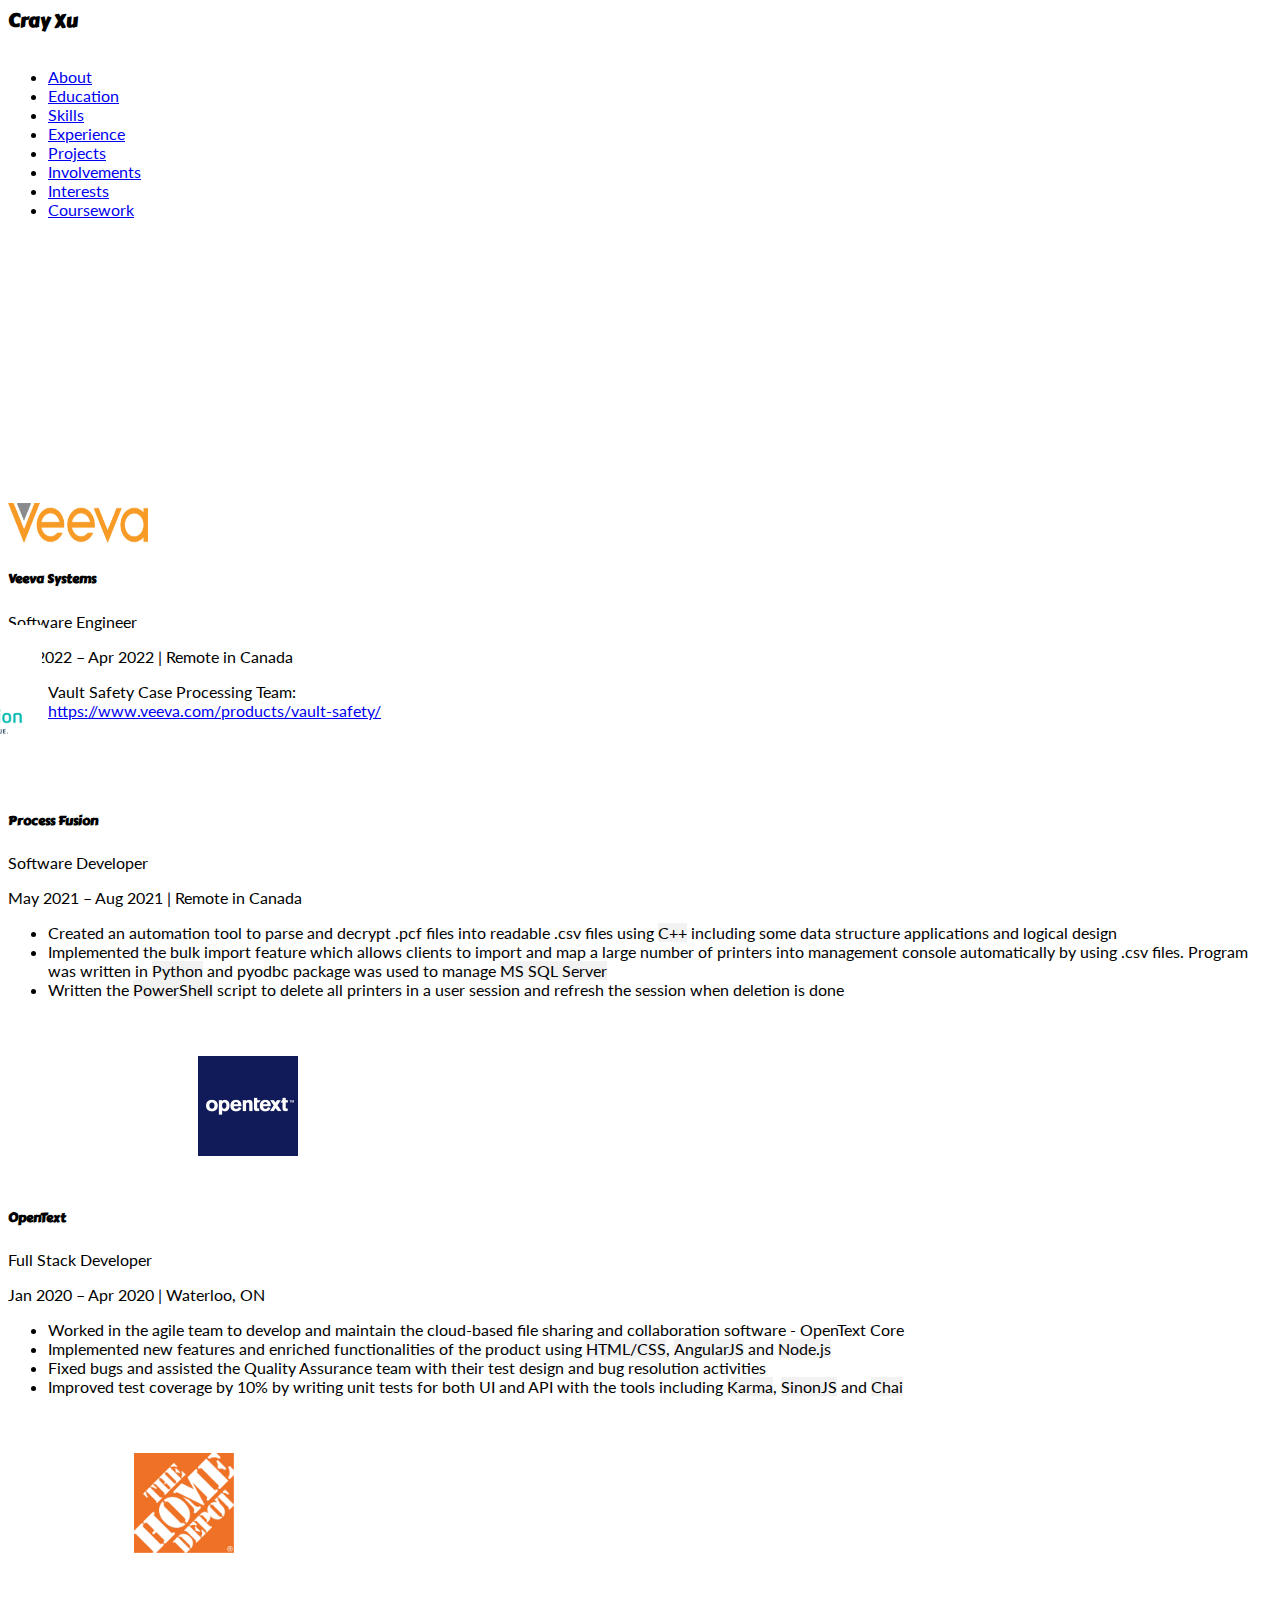
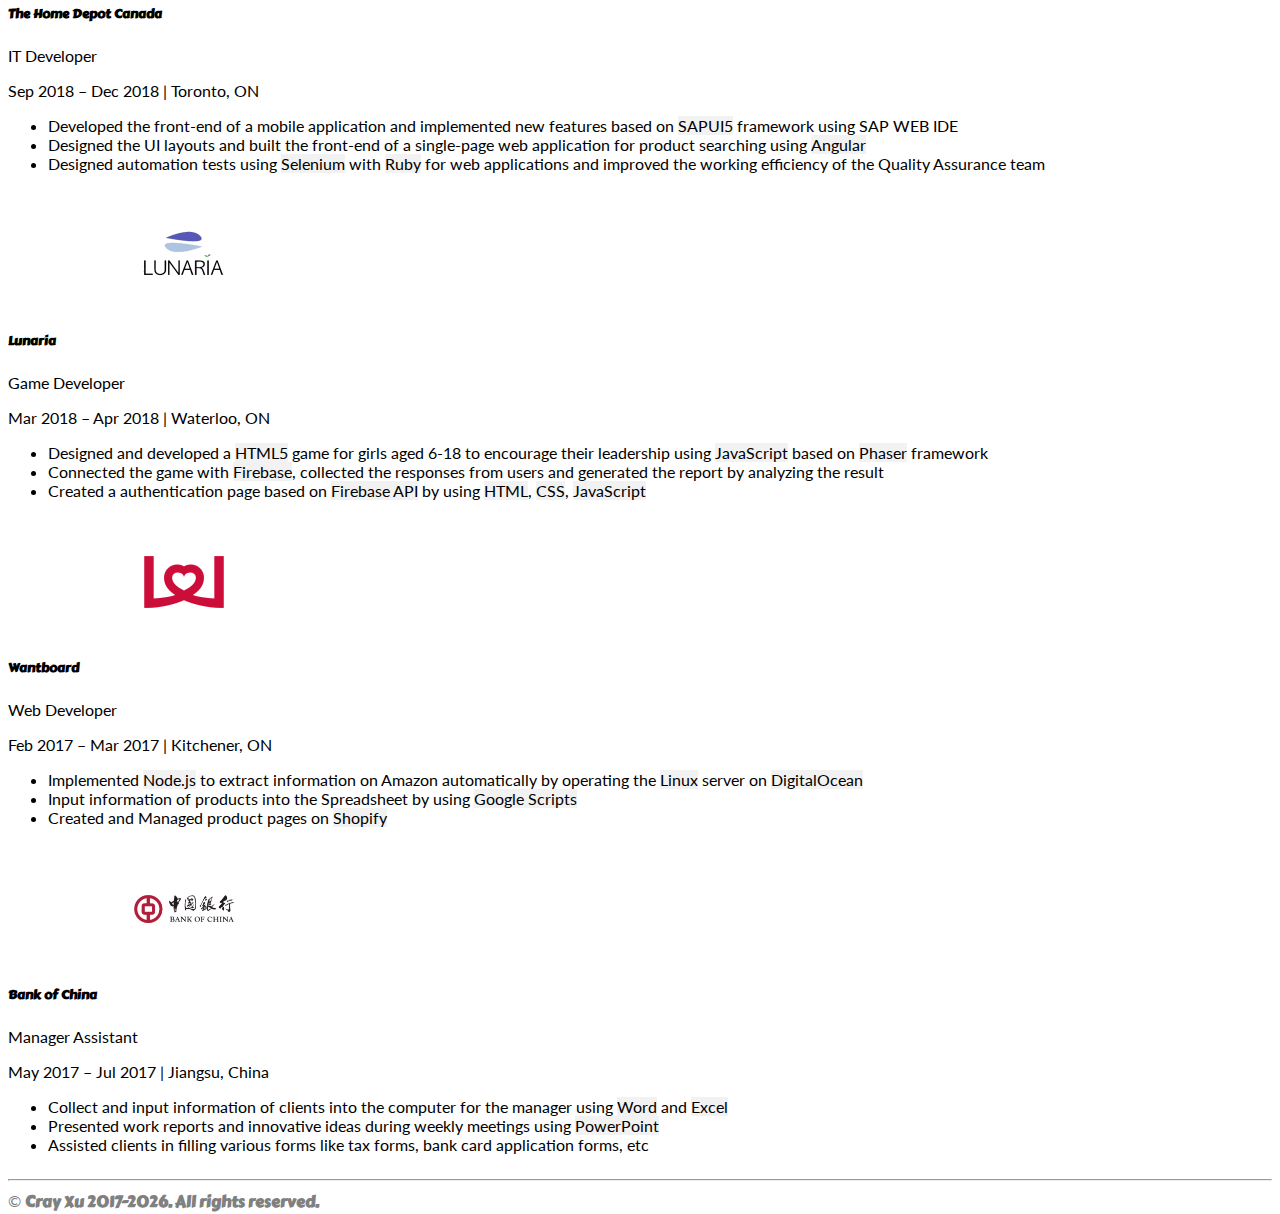
<file: experience.html>
<!doctype html>
<html lang="en">

<head>
    <!-- Required meta tags -->
    <meta charset="utf-8">
    <meta name="viewport" content="width=device-width, initial-scale=1, shrink-to-fit=no">
    <!-- Bootstrap CSS -->
    <link rel="stylesheet" href="https://stackpath.bootstrapcdn.com/bootstrap/4.1.3/css/bootstrap.min.css"
        integrity="sha384-MCw98/SFnGE8fJT3GXwEOngsV7Zt27NXFoaoApmYm81iuXoPkFOJwJ8ERdknLPMO" crossorigin="anonymous">
    <!-- My CSS-->
    <link rel="stylesheet" href="./style.css" type="text/css">
    <!-- Font Awesome-->
    <link rel="stylesheet" href="https://use.fontawesome.com/releases/v5.5.0/css/all.css"
        integrity="sha384-B4dIYHKNBt8Bc12p+WXckhzcICo0wtJAoU8YZTY5qE0Id1GSseTk6S+L3BlXeVIU" crossorigin="anonymous">
    <!-- Icon-->
    <link rel="icon" href="./imgs/icon.png" type="image/x-icon" />
    <!-- Title -->
    <title>Cray Xu</title>
</head>

<body>
    <div class="container">
        <div class="row">
            <!-- left column -->
            <div class="col"></div>

            <!-- mid column -->
            <div class="col-10">
                <!-- First Top -->
                <div class="container-top">
                    <div class="row justify-content-center">
                        <a href="./index.html" id="name">
                            <h3>Cray Xu</h3>
                        </a>
                    </div>
                </div>

                <!-- Nav List -->
                <div class="row justify-content-center">
                    <ul class="nav nav-pills justify-content-center">
                        <li class="nav-item">
                            <a class="nav-link text-dark" href="./about.html">About</a>
                        </li>
                        <li class="nav-item">
                            <a class="nav-link text-dark" href="./education.html">Education</a>
                        </li>
                        <li class="nav-item">
                            <a class="nav-link text-dark" href="./skills.html">Skills</a>
                        </li>
                        <li class="nav-item">
                            <a class="nav-link text-white btn-dark active" href="./experience.html">Experience</a>
                        </li>
                        <li class="nav-item">
                            <a class="nav-link text-dark" href="./projects.html">Projects</a>
                        </li>
                        <li class="nav-item">
                            <a class="nav-link text-dark" href="./involvements.html">Involvements</a>
                        </li>
                        <li class="nav-item">
                            <a class="nav-link text-dark" href="./interests.html">Interests</a>
                        </li>
                        <li class="nav-item">
                            <a class="nav-link text-dark" href="./coursework.html">Coursework</a>
                        </li>
                    </ul>
                </div>

                <!-- body -->
                <div class="container">
                    <div class="row">
                        <div class="card col-md-12">
                            <div class="row">
                                <div class="col-md-2">
                                    <img id="veeva-img" src="./imgs/experience/Veeva-icon.png"
                                        width="140px" height="40px">
                                </div>
                                <div class="col-md-8">
                                    <div class="card-block">
                                        <h5 class="card-title">Veeva Systems</h5>
                                        <p>Software Engineer</p>
                                        <p>Jan 2022 – Apr 2022 | Remote in Canada</p>
                                        <p class="card-text text-justify">
                                        <ul class="list-group list-group-flush">
                                            <li class="list-group-item">Vault Safety Case Processing Team: <br>
                                                <a href="https://www.veeva.com/products/vault-safety/" target="_blank">https://www.veeva.com/products/vault-safety/</a>
                                            </li>
                                        </ul>
                                        </p>
                                    </div>
                                </div>
                            </div>
                        </div>

                        <div class="card col-md-12">
                            <div class="row">
                                <div class="col-md-2">
                                    <img id="process-fusion-img" src="./imgs/experience/process-fusion.png"
                                        width="160px" height="160px" style="margin: -10% 0% 0% -10%">
                                </div>
                                <div class="col-md-8">
                                    <div class="card-block">
                                        <h5 class="card-title">Process Fusion</h5>
                                        <p>Software Developer</p>
                                        <p>May 2021 – Aug 2021 | Remote in Canada</p>
                                        <p class="card-text text-justify">
                                        <ul class="list-group list-group-flush">
                                            <li class="list-group-item">Created an automation tool to parse and decrypt
                                                .pcf files into readable
                                                .csv files using <mark>C++</mark> including some data structure
                                                applications and
                                                logical design</li>
                                            <li class="list-group-item">Implemented the bulk import feature which allows
                                                clients to import
                                                and map a large number of printers into management console
                                                automatically by using .csv files. Program was written in
                                                <mark>Python</mark> and
                                                pyodbc package was used to manage <mark>MS SQL Server</mark></li>
                                            <li class="list-group-item">
                                                Written the <mark>PowerShell</mark> script to delete all printers in a user session and
                                                refresh the session when deletion is done
                                            </li>
                                        </ul>
                                        </p>
                                    </div>
                                </div>
                            </div>
                        </div>

                        <div class="card col-md-12">
                            <div class="row">
                                <div class="col-md-2">
                                    <img id="open-text-img" src="./imgs/experience/opentext-logo.jpg" width="100"
                                        height="100" style="margin: 2% 0% 2% 15%">
                                </div>
                                <div class="col-md-8">
                                    <div class="card-block">
                                        <h5 class="card-title">OpenText</h5>
                                        <p>Full Stack Developer</p>
                                        <p>Jan 2020 – Apr 2020 | Waterloo, ON</p>
                                        <p class="card-text text-justify">
                                        <ul class="list-group list-group-flush">
                                            <li class="list-group-item">Worked in the agile team to develop and
                                                maintain the cloud-based file
                                                sharing and collaboration software - OpenText Core</li>
                                            <li class="list-group-item">Implemented new features and enriched
                                                functionalities of the product
                                                using <mark>HTML/CSS</mark>, <mark>AngularJS</mark> and
                                                <mark>Node.js</mark></li>
                                            <li class="list-group-item">Fixed bugs and assisted the Quality
                                                Assurance team with their test
                                                design and bug resolution activities</li>
                                            <li class="list-group-item">Improved test coverage by 10% by writing
                                                unit tests for both UI and API
                                                with the tools including <mark>Karma</mark>, <mark>SinonJS</mark> and
                                                <mark>Chai</mark></li>
                                        </ul>
                                        </p>
                                    </div>
                                </div>
                            </div>
                        </div>

                        <div class="card col-md-12">
                            <div class="row">
                                <div class="col-md-2">
                                    <img id="home-depot-img" src="./imgs/experience/homedepot.png" width="100"
                                        height="100" style="margin: 2% 0% 2% 10%">
                                </div>
                                <div class="col-md-8">
                                    <div class="card-block">
                                        <h5 class="card-title">The Home Depot Canada</h5>
                                        <p>IT Developer</p>
                                        <p>Sep 2018 – Dec 2018 | Toronto, ON</p>
                                        <p class="card-text text-justify">
                                        <ul class="list-group list-group-flush">
                                            <li class="list-group-item">Developed the front-end of a mobile application
                                                and implemented new
                                                features based on <mark>SAPUI5</mark> framework using SAP WEB IDE</li>
                                            <li class="list-group-item">Designed the UI layouts and built the front-end
                                                of a single-page web
                                                application for product searching using <mark>Angular</mark>
                                            </li>
                                            <li class="list-group-item">Designed automation tests using
                                                <mark>Selenium</mark> with <mark>Ruby</mark> for web
                                                applications and improved the working efficiency of the Quality
                                                Assurance team</li>
                                        </ul>
                                        </p>
                                    </div>
                                </div>
                            </div>
                        </div>

                        <div class="card col-md-12" style="border-radius:0; margin: 2% auto;">
                            <div class="row">
                                <div class="col-md-2">
                                    <img id="lunaria-img" src="./imgs/experience/lunaria.png" width="100" height="100"
                                        style="margin: 0% 0% 0% 10%">
                                </div>
                                <div class="col-md-8">
                                    <div class="card-block">
                                        <h5 class="card-title">Lunaria</h5>
                                        <p>Game Developer</p>
                                        <p>Mar 2018 – Apr 2018 | Waterloo, ON</p>
                                        <p class="card-text text-justify">
                                        <ul class="list-group list-group-flush">
                                            <li class="list-group-item">Designed and developed a <mark>HTML5</mark> game
                                                for girls aged 6-18 to
                                                encourage their leadership using <mark>JavaScript</mark> based on
                                                <mark>Phaser</mark>
                                                framework</li>
                                            <li class="list-group-item">Connected the game with <mark>Firebase</mark>,
                                                collected the responses from users
                                                and generated the report by analyzing the result</li>
                                            <li class="list-group-item">Created a authentication page based on
                                                <mark>Firebase API</mark> by using <mark>HTML</mark>,
                                                <mark>CSS</mark>, <mark>JavaScript</mark>
                                            </li>
                                        </ul>
                                        </p>
                                    </div>
                                </div>
                            </div>
                        </div>

                        <div class="card col-md-12" style="border-radius:0; margin: 2% auto;">
                            <div class="row">
                                <div class="col-md-2">
                                    <img id="wantboard-img" src="./imgs/experience/wantboard-logo.jpg" width="100"
                                        height="100" style="margin: 0% 0% 0% 10%">
                                </div>
                                <div class="col-md-8">
                                    <div class="card-block">
                                        <h5 class="card-title">Wantboard</h5>
                                        <p>Web Developer</p>
                                        <p>Feb 2017 – Mar 2017 | Kitchener, ON</p>
                                        <p class="card-text text-justify">
                                        <ul class="list-group list-group-flush">
                                            <li class="list-group-item">Implemented <mark>Node.js</mark> to extract
                                                information on Amazon automatically by operating the
                                                <mark>Linux</mark>
                                                server on <mark>DigitalOcean</mark>
                                            </li>
                                            <li class="list-group-item">Input information of products into the
                                                Spreadsheet by using <mark>Google Scripts</mark></li>
                                            <li class="list-group-item">Created and Managed product pages on
                                                <mark>Shopify</mark>
                                            </li>
                                        </ul>
                                        </p>
                                    </div>
                                </div>
                            </div>
                        </div>

                        <div class="card col-md-12" style="border-radius:0; margin: 2% auto;">
                            <div class="row">
                                <div class="col-md-2">
                                    <img id="bank-of-china-img" src="./imgs/experience/bankofchina-logo.png" width="100"
                                        height="100" style="margin: 0% 0% 0% 10%">
                                </div>
                                <div class="col-md-8">
                                    <div class="card-block">
                                        <h5 class="card-title">Bank of China</h5>
                                        <p>Manager Assistant</p>
                                        <p>May 2017 – Jul 2017 | Jiangsu, China</p>
                                        <p class="card-text text-justify">
                                        <ul class="list-group list-group-flush">
                                            <li class="list-group-item">Collect and input information of clients
                                                into the computer for the manager using <mark>Word</mark> and
                                                <mark>Excel</mark>
                                            </li>
                                            <li class="list-group-item">Presented work reports and innovative ideas
                                                during weekly meetings using <mark>PowerPoint</mark></li>
                                            <li class="list-group-item">Assisted clients in filling various forms
                                                like tax forms, bank card application forms, etc</li>
                                        </ul>
                                        </p>
                                    </div>
                                </div>
                            </div>
                        </div>
                    </div>
                </div>


            </div>
            <!-- right column -->
            <div class="col"></div>
        </div>
    </div>

    <!-- Footer -->
    <hr>
    <footer class="page-footer font-small blue sticky-bottom">
        <!-- Copyright -->
        <div id="footer-copyright" class="footer-copyright text-center py-3">
        </div>
    </footer>

    <!-- My JavaScript-->
    <script src="./script.js"></script>
    <!-- Optional JavaScript -->
    <!-- jQuery first, then Popper.js, then Bootstrap JS -->
    <script src="https://code.jquery.com/jquery-3.3.1.slim.min.js"
        integrity="sha384-q8i/X+965DzO0rT7abK41JStQIAqVgRVzpbzo5smXKp4YfRvH+8abtTE1Pi6jizo"
        crossorigin="anonymous"></script>
    <script src="https://cdnjs.cloudflare.com/ajax/libs/popper.js/1.14.3/umd/popper.min.js"
        integrity="sha384-ZMP7rVo3mIykV+2+9J3UJ46jBk0WLaUAdn689aCwoqbBJiSnjAK/l8WvCWPIPm49"
        crossorigin="anonymous"></script>
    <script src="https://stackpath.bootstrapcdn.com/bootstrap/4.1.3/js/bootstrap.min.js"
        integrity="sha384-ChfqqxuZUCnJSK3+MXmPNIyE6ZbWh2IMqE241rYiqJxyMiZ6OW/JmZQ5stwEULTy"
        crossorigin="anonymous"></script>
</body>

</html>
</file>
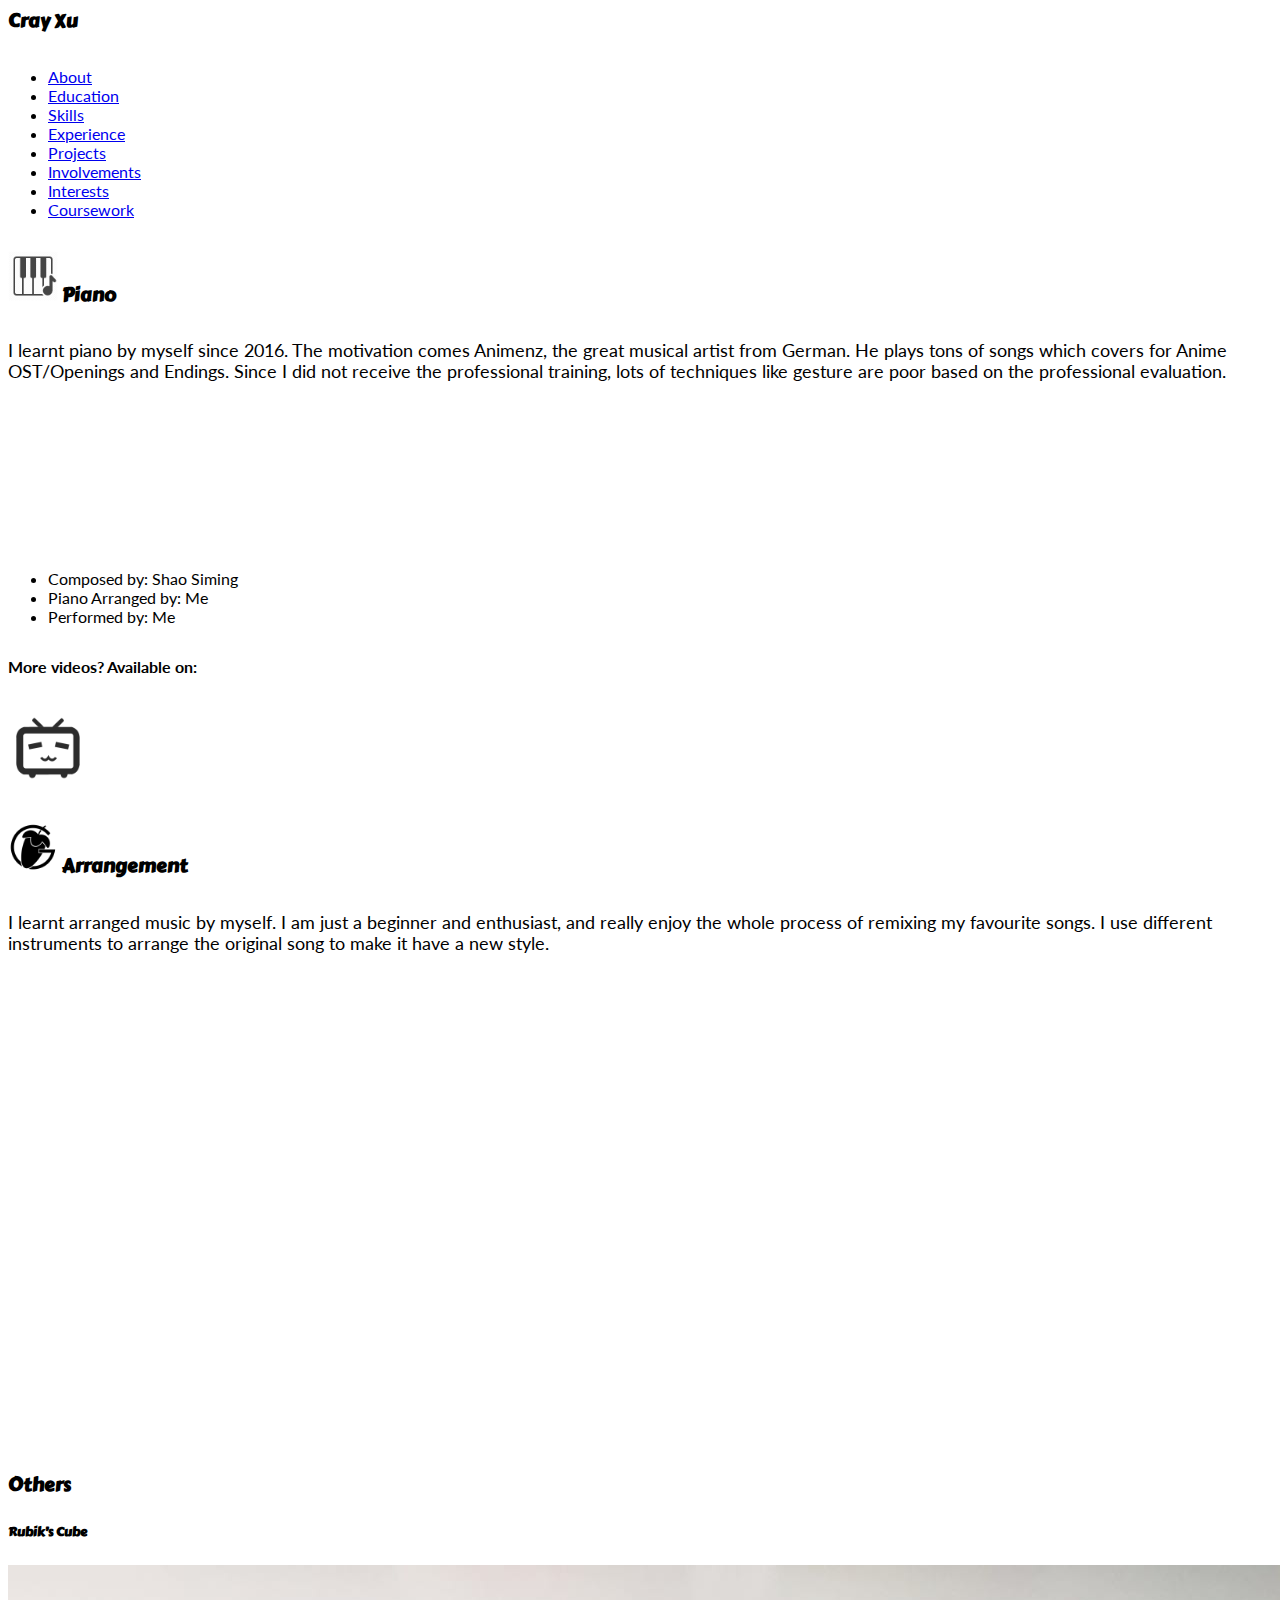
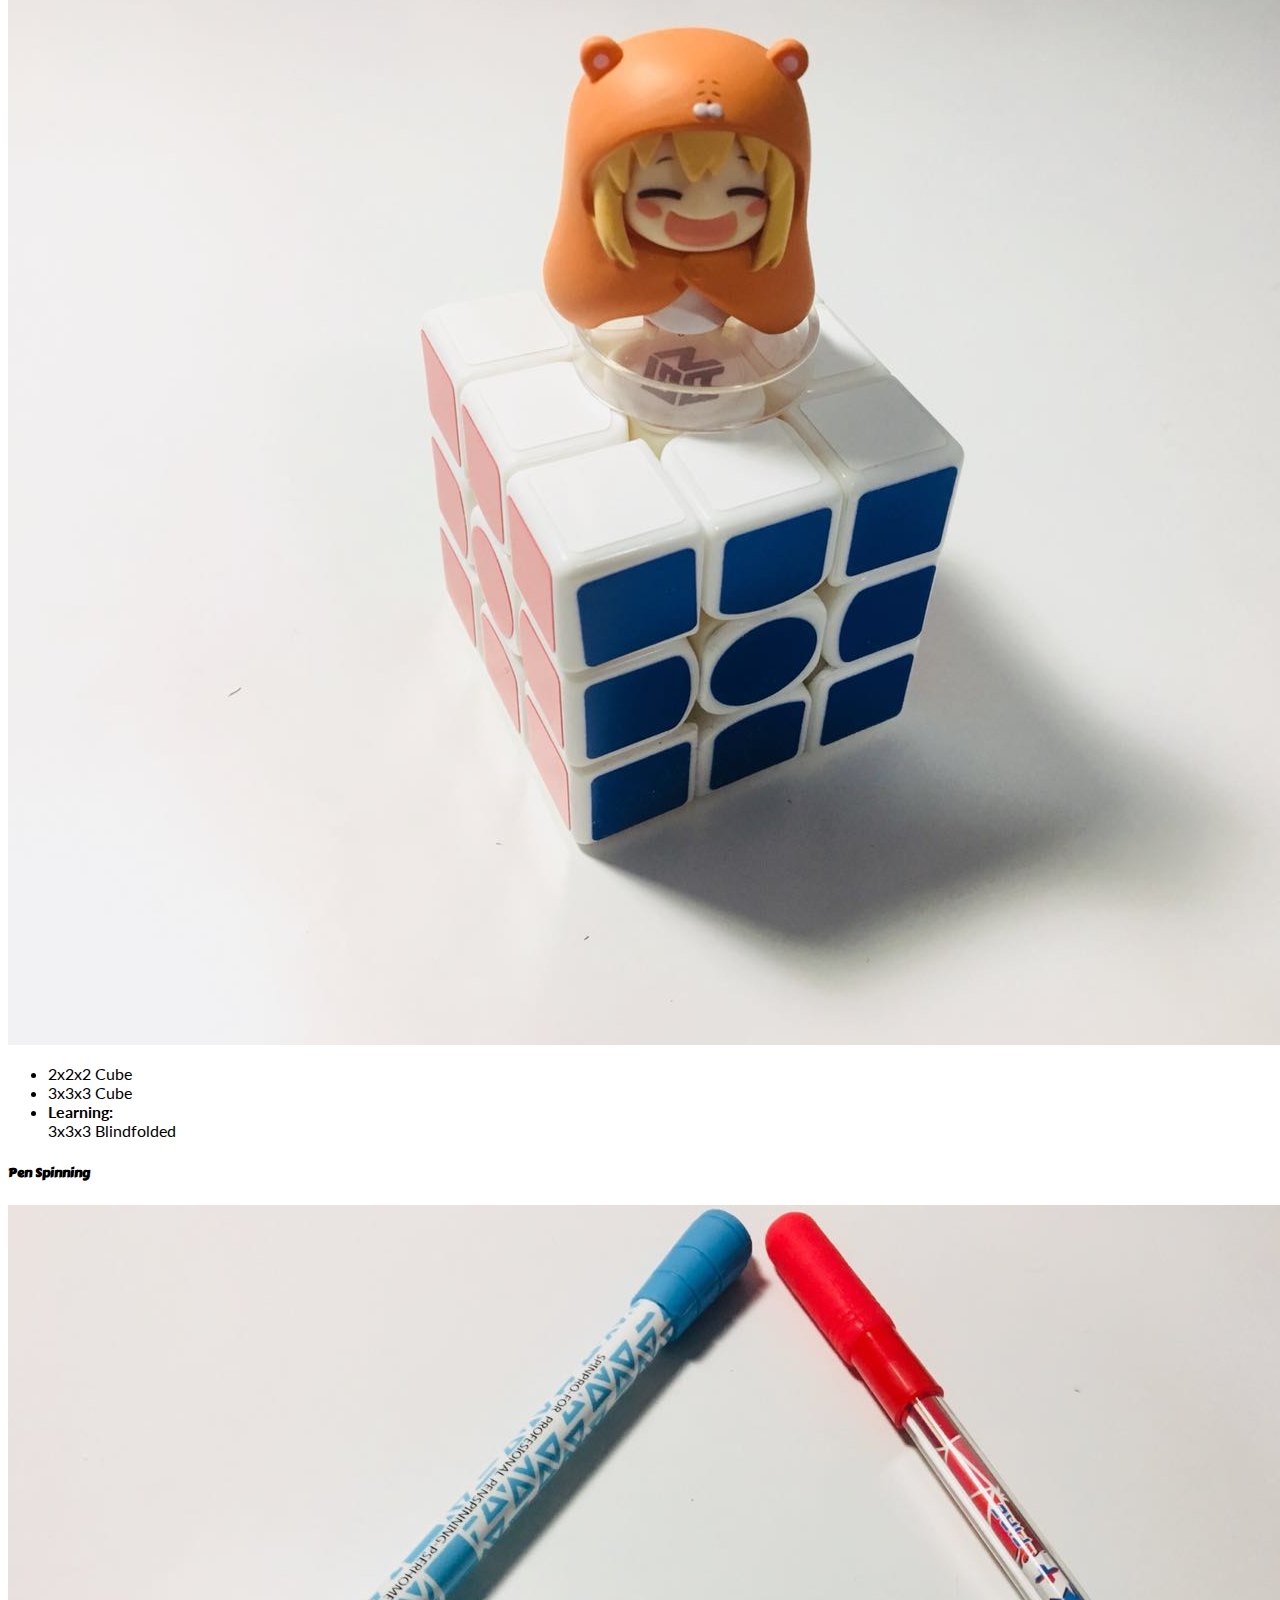
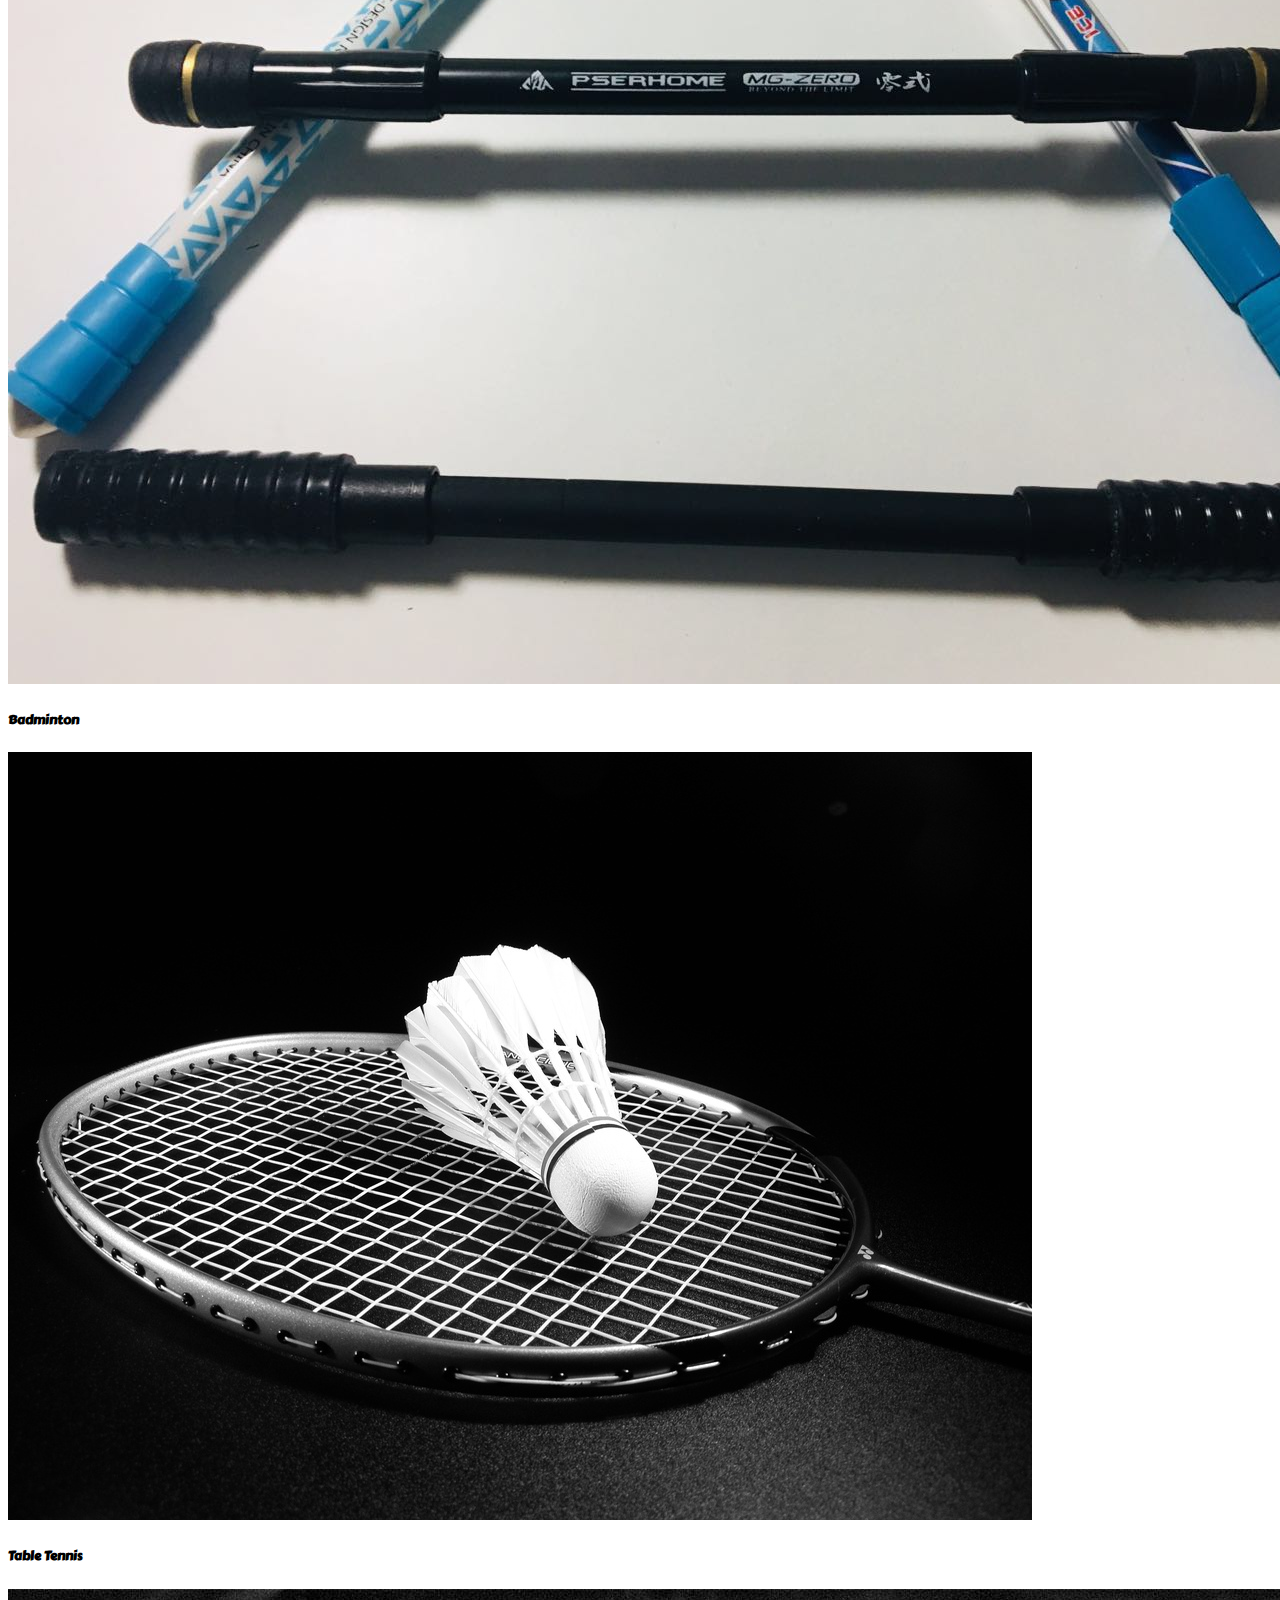
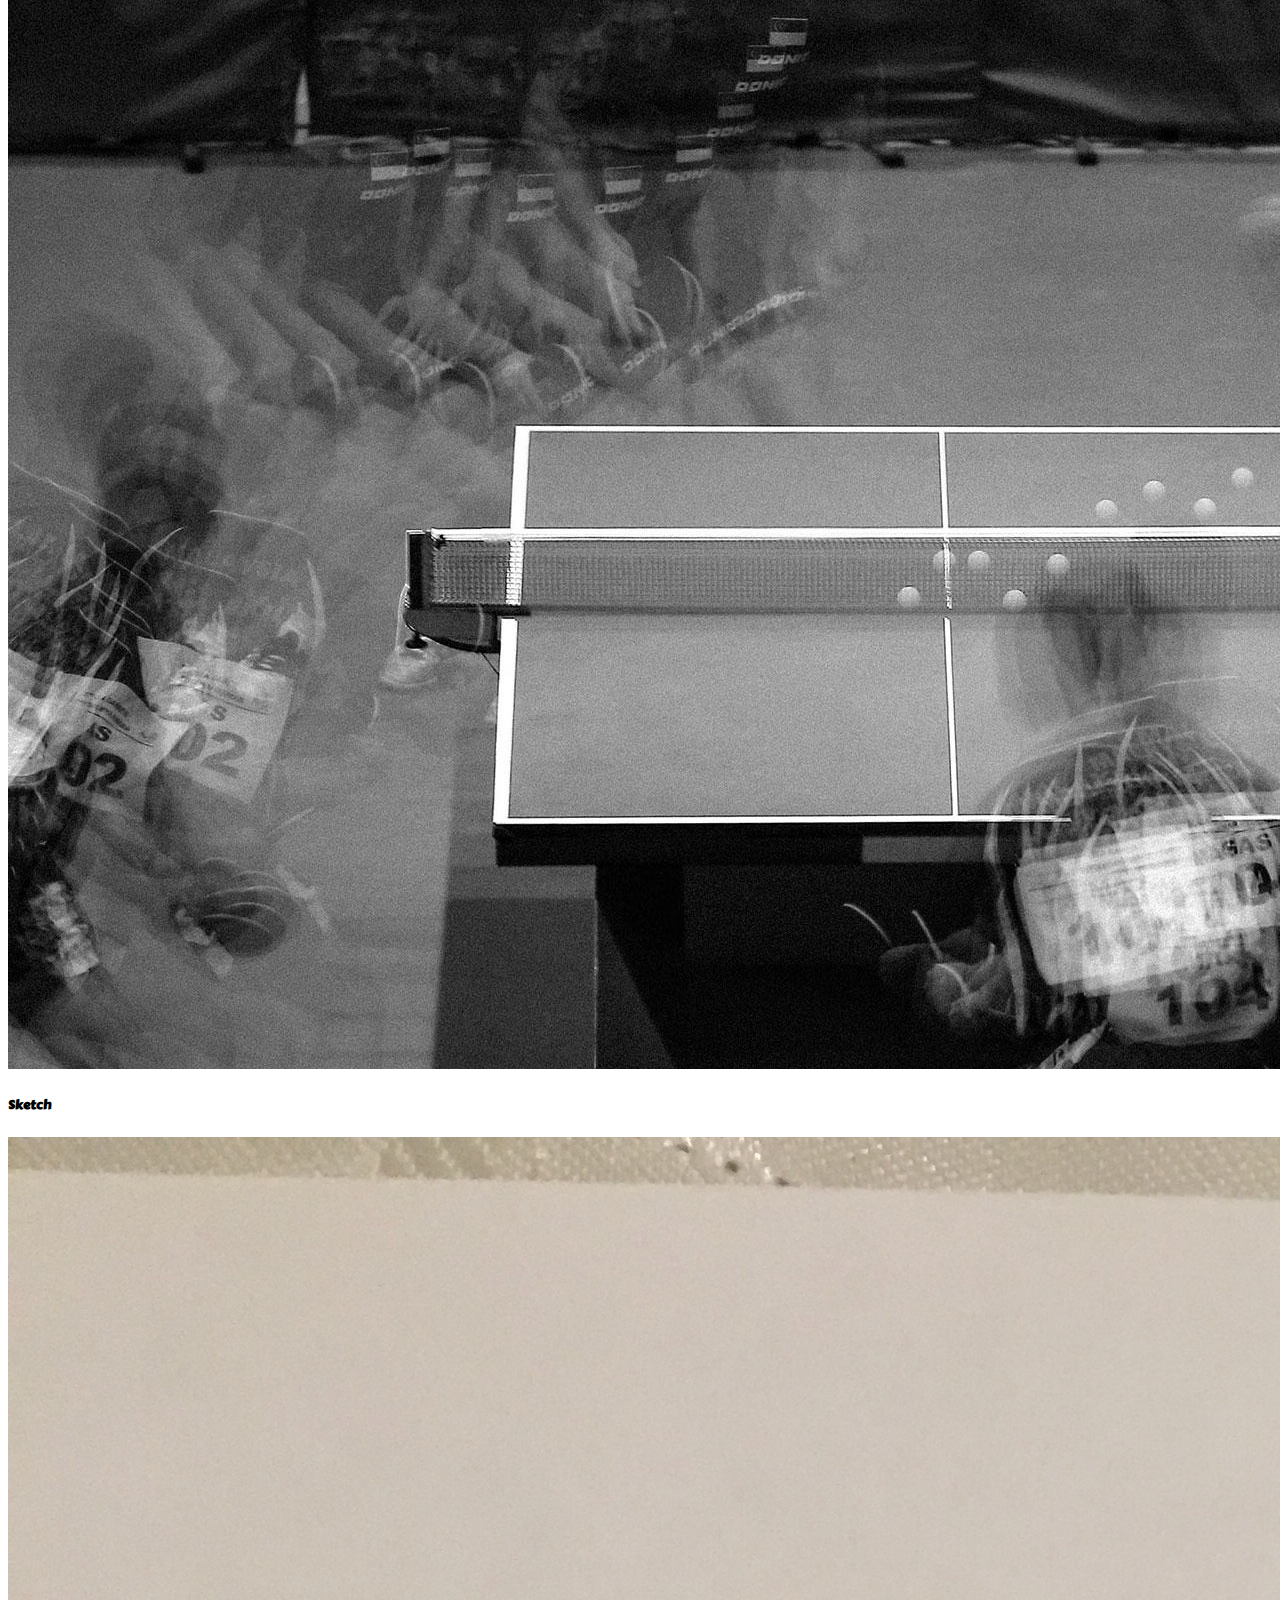
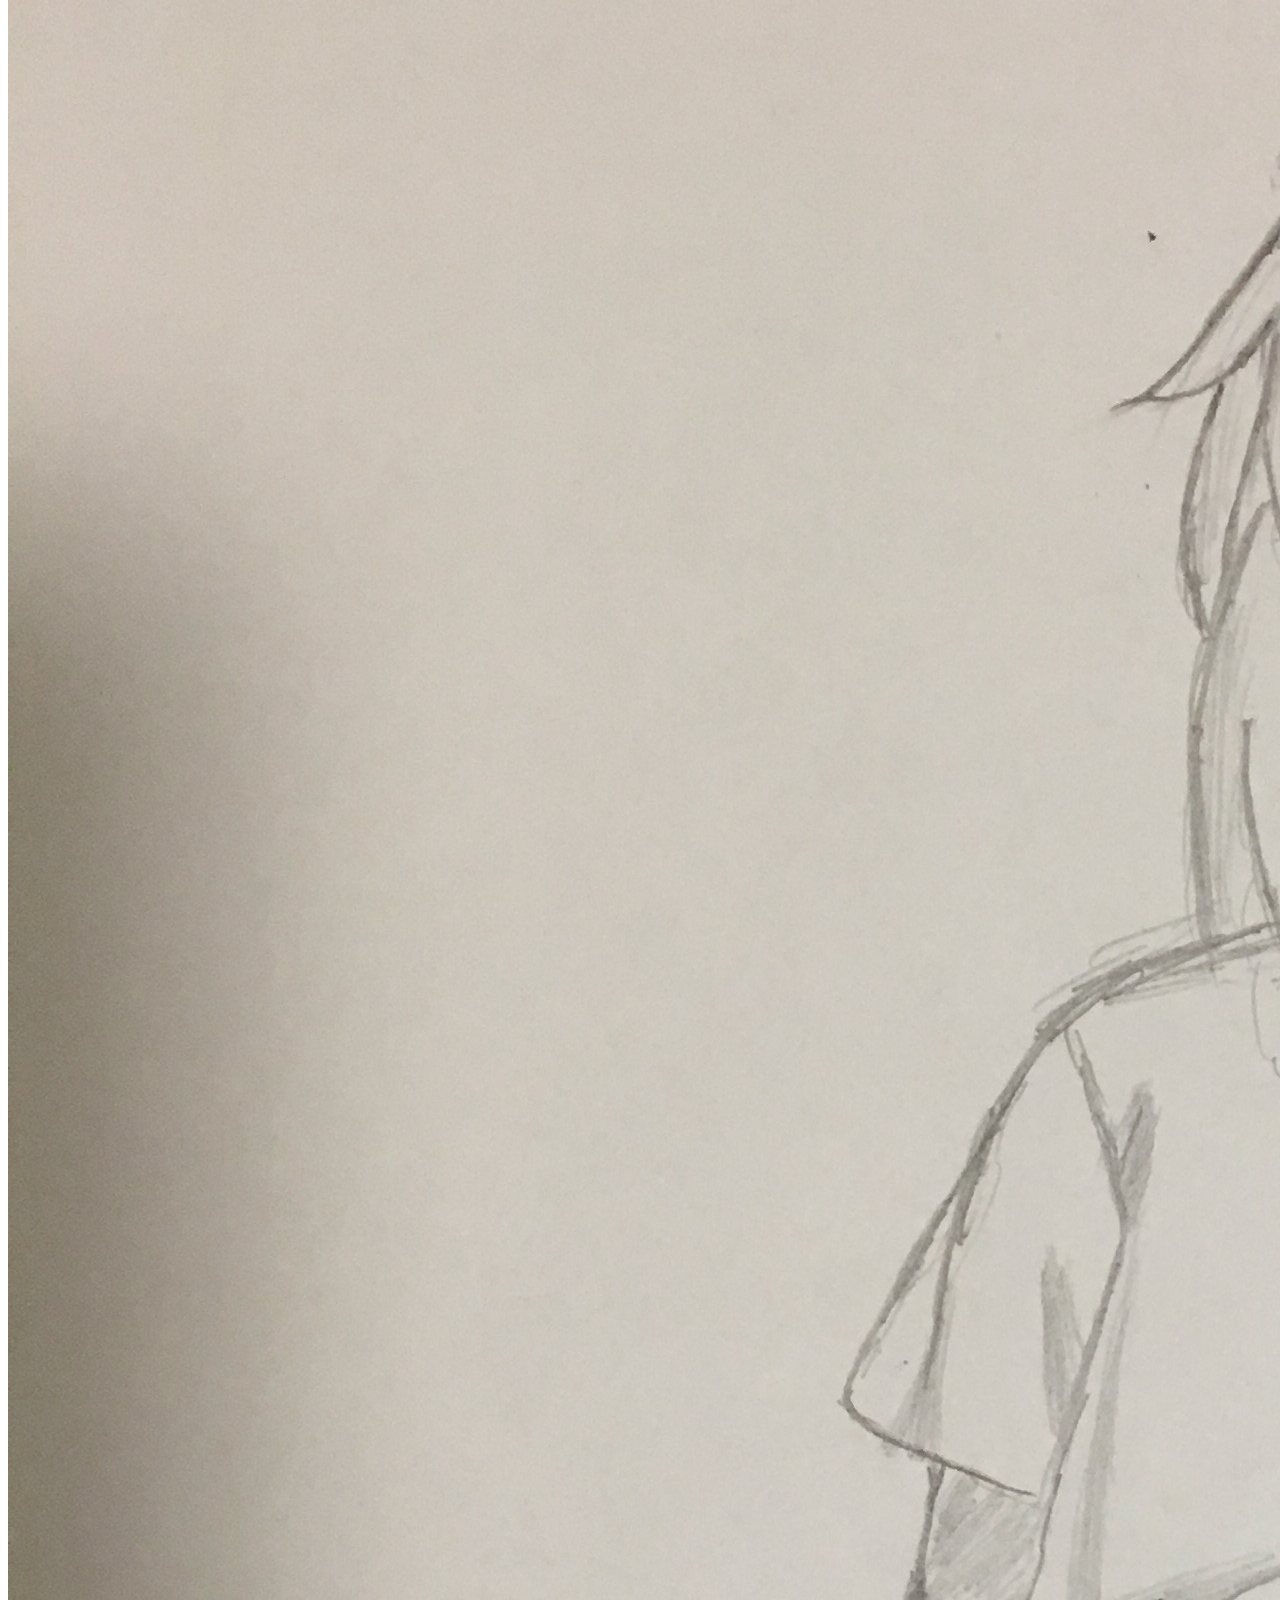
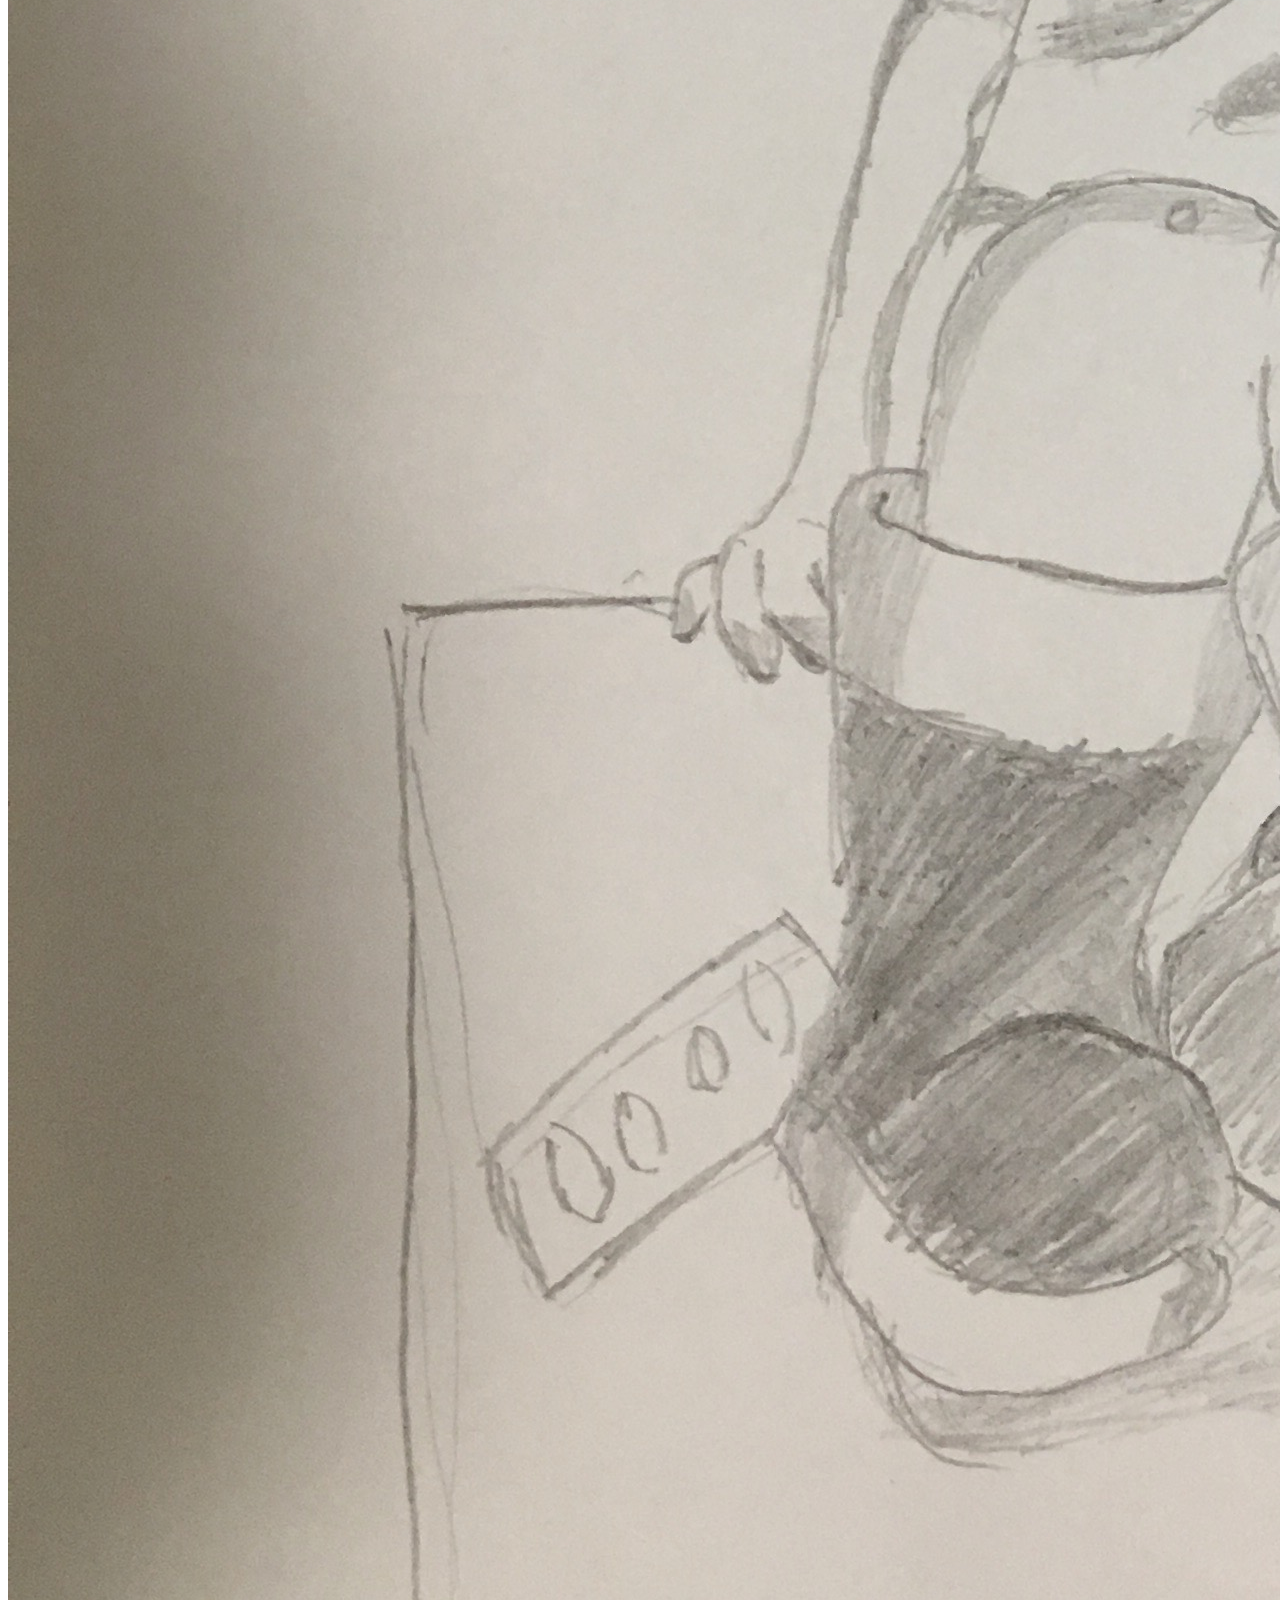
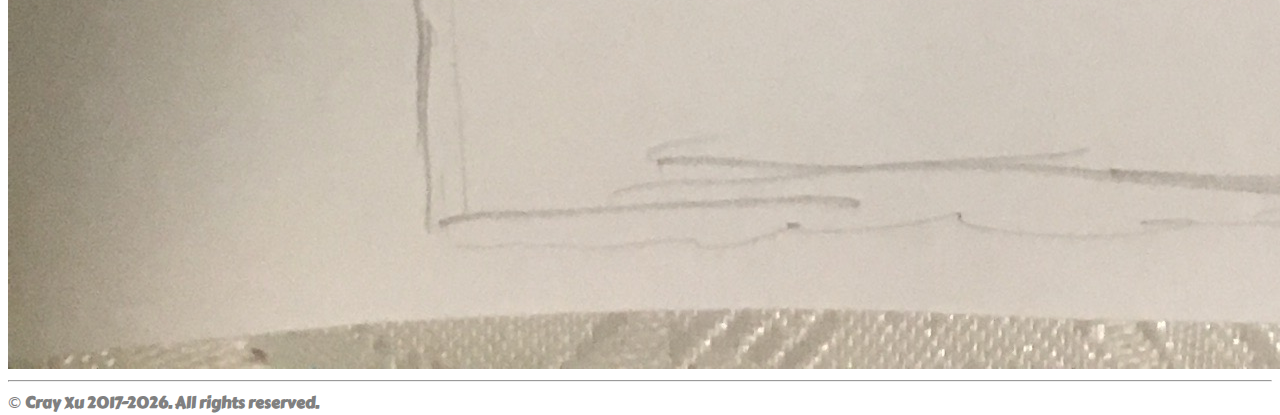
<file: interests.html>
<!doctype html>
<html lang="en">

<head>
    <!-- Required meta tags -->
    <meta charset="utf-8">
    <meta name="viewport" content="width=device-width, initial-scale=1, shrink-to-fit=no">
    <!-- Bootstrap CSS -->
    <link rel="stylesheet" href="https://stackpath.bootstrapcdn.com/bootstrap/4.1.3/css/bootstrap.min.css"
        integrity="sha384-MCw98/SFnGE8fJT3GXwEOngsV7Zt27NXFoaoApmYm81iuXoPkFOJwJ8ERdknLPMO" crossorigin="anonymous">
    <!-- My CSS-->
    <link rel="stylesheet" href="./style.css" type="text/css">
    <!-- Font Awesome-->
    <link rel="stylesheet" href="https://use.fontawesome.com/releases/v5.5.0/css/all.css"
        integrity="sha384-B4dIYHKNBt8Bc12p+WXckhzcICo0wtJAoU8YZTY5qE0Id1GSseTk6S+L3BlXeVIU" crossorigin="anonymous">
    <!-- Icon-->
    <link rel="icon" href="./imgs/icon.png" type="image/x-icon" />
    <!-- Title -->
    <title>Cray Xu</title>
</head>

<body>
    <div class="container">
        <div class="row">
            <!-- left column -->
            <div class="col"></div>

            <!-- mid column -->
            <div class="col-10">
                <!-- First Top -->
                <div class="container-top">
                    <div class="row justify-content-center">
                        <a href="./index.html" id="name">
                            <h3>Cray Xu</h3>
                        </a>
                    </div>
                </div>

                <!-- Nav List -->
                <div class="row justify-content-center">
                    <ul class="nav nav-pills justify-content-center">
                        <li class="nav-item">
                            <a class="nav-link text-dark" href="./about.html">About</a>
                        </li>
                        <li class="nav-item">
                            <a class="nav-link text-dark" href="./education.html">Education</a>
                        </li>
                        <li class="nav-item">
                            <a class="nav-link text-dark" href="./skills.html">Skills</a>
                        </li>
                        <li class="nav-item">
                            <a class="nav-link text-dark" href="./experience.html">Experience</a>
                        </li>
                        <li class="nav-item">
                            <a class="nav-link text-dark" href="./projects.html">Projects</a>
                        </li>
                        <li class="nav-item">
                            <a class="nav-link text-dark" href="./involvements.html">Involvements</a>
                        </li>
                        <li class="nav-item">
                            <a class="nav-link text-white btn-dark active" href="./interests.html">Interests</a>
                        </li>
                        <li class="nav-item">
                            <a class="nav-link text-dark" href="./coursework.html">Coursework</a>
                        </li>
                    </ul>
                </div>

                <!-- body -->
                <div class="card text-center" style="margin-top: 2.5%">
                    <div class="card-header">
                        <h3><img src="./imgs/interests/piano.png" width="50" height="50"> Piano</h3>
                    </div>
                    <div class="card-body">
                        <div class="row justify-content-center">
                            <div class="col-md-10">
                                <p style="font-size:1.1rem;">I learnt piano by myself since 2016. The motivation comes
                                    Animenz, the great musical artist
                                    from German. He plays tons of songs which covers for Anime OST/Openings and
                                    Endings. Since I did not receive the professional training, lots of techniques like
                                    gesture are poor based on the professional evaluation.</p>
                            </div>
                            <div class="col-md-10 embed-responsive embed-responsive-4by3">
                                <iframe src="//player.bilibili.com/player.html?aid=10986146&cid=18183612&page=1"
                                    scrolling="no" border="0" frameborder="no" framespacing="0" allowfullscreen="true">
                                </iframe>
                            </div>
                            <div class="col-md-10">
                                <ul class="list-group list-group-flush">
                                    <li class="list-group-item">Composed by: Shao Siming</li>
                                    <li class="list-group-item">Piano Arranged by: Me</li>
                                    <li class="list-group-item">Performed by: Me</li>
                                </ul>
                            </div>
                        </div>
                        <div class="row justify-content-center">
                            <h4 style="font-family: 'Lato', sans-serif;">More videos? Available on:</h4>
                        </div>
                        <div class="row justify-content-center">
                            <a href="https://space.bilibili.com/12697069" target="_blank"><img src="./imgs/bilibili.png"
                                    width="80" height="80"></a>
                        </div>
                    </div>
                </div>
                <div class="card text-center" style="margin-top: 2.5%">
                    <div class="card-header">
                        <h3><img src="./imgs/interests/fl_studio.png" width="50" height="50"> Arrangement</h3>
                    </div>
                    <div class="card-body">
                        <div class="row justify-content-center">
                            <div class="col-md-10">
                                <p style="font-size:1.1rem;">I learnt arranged music by myself. I am just a beginner
                                    and enthusiast, and really enjoy the whole process of remixing my favourite songs.
                                    I use different instruments to arrange the original song to make it have a new
                                    style.</p>
                            </div>
                        </div>
                        <div class="row justify-content-center">
                            <div class="col">
                                <iframe width="100%" height="450" scrolling="no" frameborder="no" allow="autoplay"
                                    src="https://w.soundcloud.com/player/?url=https%3A//api.soundcloud.com/users/285421590&color=%23ff5500&auto_play=false&hide_related=false&show_comments=true&show_user=true&show_reposts=false&show_teaser=true"></iframe>
                            </div>
                        </div>
                    </div>
                </div>
                <div class="card text-center" style="margin-top: 2.5%">
                    <div class="card-header">
                        <h3><i class="fas fa-star"></i> Others</h3>
                    </div>
                    <div class="card-body">
                        <div class="card-columns">
                            <div class="card">
                                <div class="card-body">
                                    <h5 class="card-title">Rubik’s Cube</h5>
                                    <img class="card-img-top" src="./imgs/interests/cube.jpeg" alt="Cube">
                                    <ul class="list-group">
                                        <li class="list-group-item">2x2x2 Cube</li>
                                        <li class="list-group-item">3x3x3 Cube</li>
                                        <li class="list-group-item"><strong>Learning:</strong><br>3x3x3 Blindfolded</li>
                                    </ul>
                                </div>
                            </div>
                            <div class="card">
                                <div class="card-body">
                                    <h5 class="card-title">Pen Spinning</h5>
                                    <img class="card-img-top" src="./imgs/interests/pen_spining.jpeg"
                                        alt="Pen Spinning">
                                </div>
                            </div>
                            <div class="card">
                                <div class="card-body">
                                    <h5 class="card-title">Badminton</h5>
                                    <img class="card-img-top" src="./imgs/interests/badminton.jpg" alt="Badminton">
                                </div>
                            </div>
                            <div class="card">
                                <div class="card-body">
                                    <h5 class="card-title">Table Tennis</h5>
                                    <img class="card-img-top" src="./imgs/interests/table-tennis.jpg"
                                        alt="Table Tennis">
                                </div>
                            </div>
                            <div class="card">
                                <div class="card-body">
                                    <h5 class="card-title">Sketch</h5>
                                    <img class="card-img-top" src="./imgs/interests/sketch.jpg" alt="Sketch">
                                </div>
                            </div>
                        </div>
                    </div>
                </div>
            </div>

            <!-- right column -->
            <div class="col"></div>
        </div>
    </div>



    <!-- Footer -->
    <hr>
    <footer class="page-footer font-small blue sticky-bottom">
        <!-- Copyright -->
        <div id="footer-copyright" class="footer-copyright text-center py-3">
        </div>
    </footer>

    <!-- My JavaScript-->
    <script src="./script.js"></script>
    <!-- Optional JavaScript -->
    <!-- jQuery first, then Popper.js, then Bootstrap JS -->
    <script src="https://code.jquery.com/jquery-3.3.1.slim.min.js"
        integrity="sha384-q8i/X+965DzO0rT7abK41JStQIAqVgRVzpbzo5smXKp4YfRvH+8abtTE1Pi6jizo"
        crossorigin="anonymous"></script>
    <script src="https://cdnjs.cloudflare.com/ajax/libs/popper.js/1.14.3/umd/popper.min.js"
        integrity="sha384-ZMP7rVo3mIykV+2+9J3UJ46jBk0WLaUAdn689aCwoqbBJiSnjAK/l8WvCWPIPm49"
        crossorigin="anonymous"></script>
    <script src="https://stackpath.bootstrapcdn.com/bootstrap/4.1.3/js/bootstrap.min.js"
        integrity="sha384-ChfqqxuZUCnJSK3+MXmPNIyE6ZbWh2IMqE241rYiqJxyMiZ6OW/JmZQ5stwEULTy"
        crossorigin="anonymous"></script>
</body>

</html>
</file>
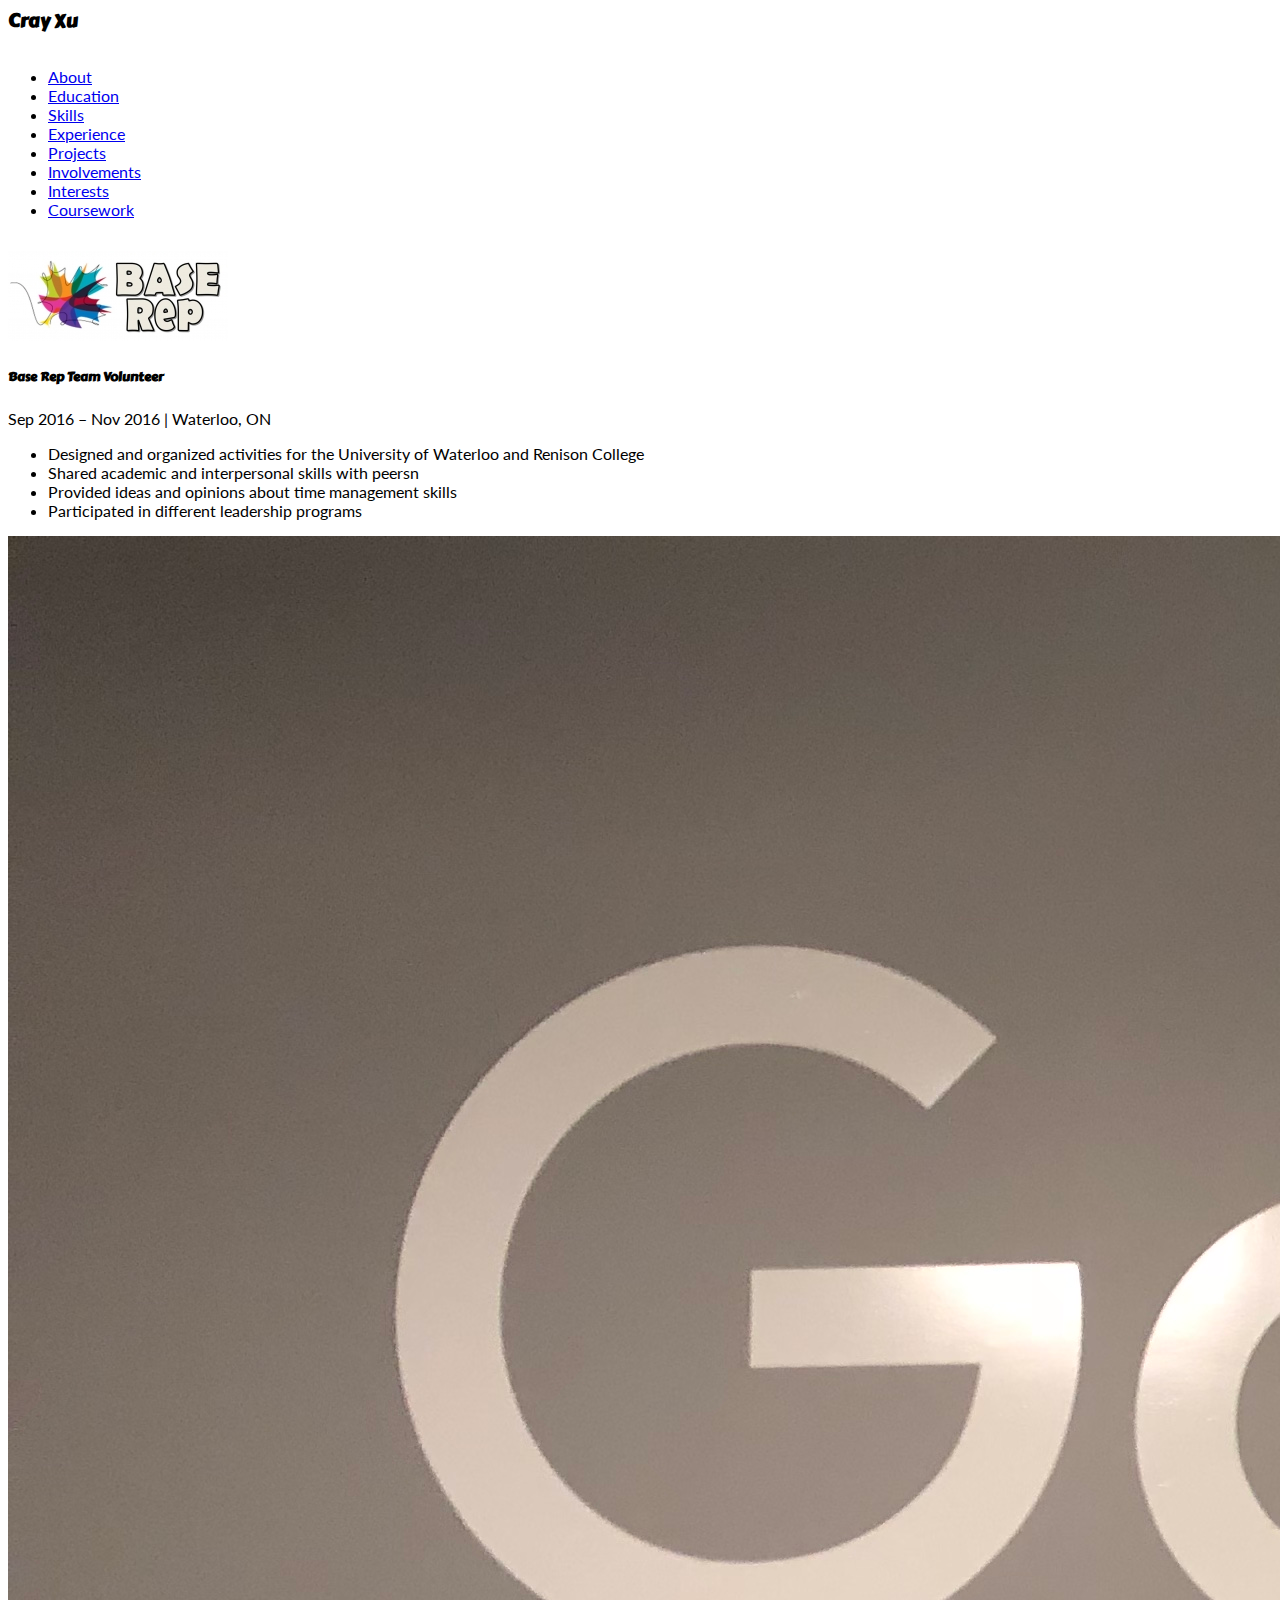
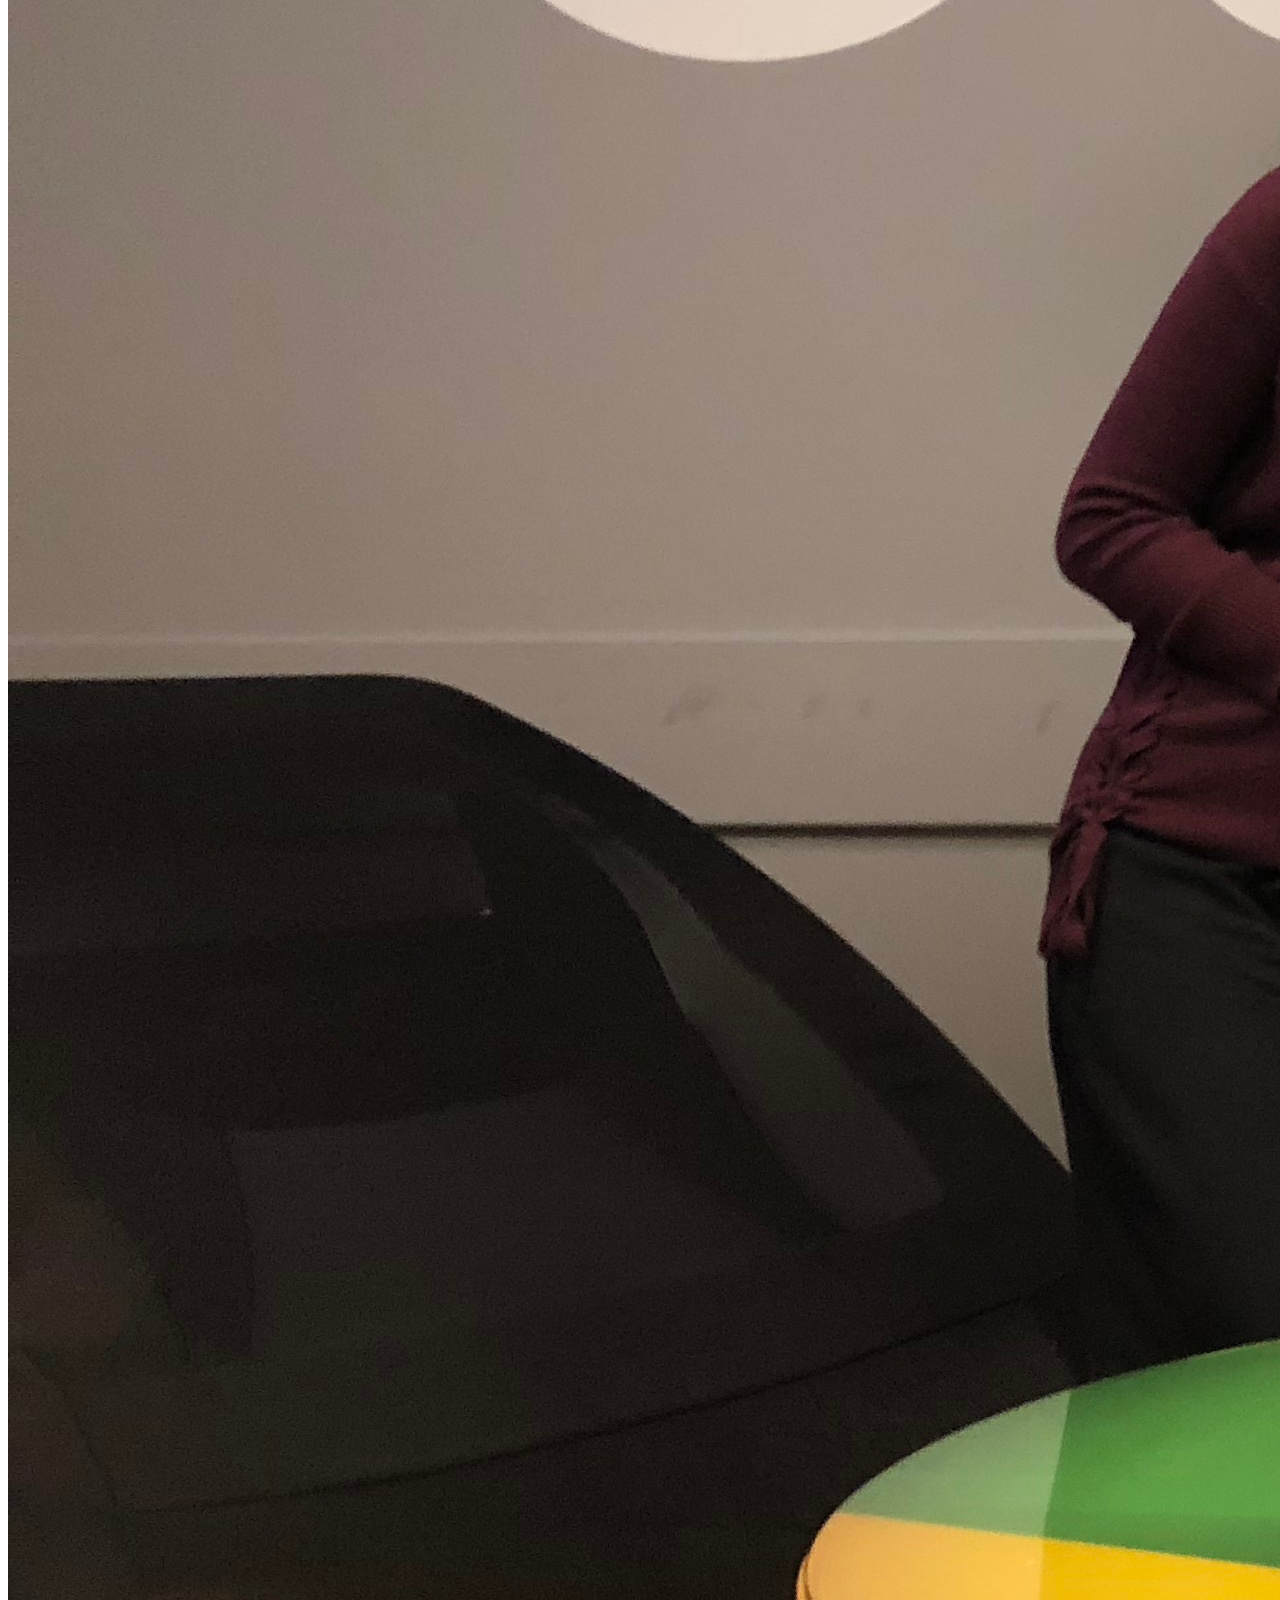
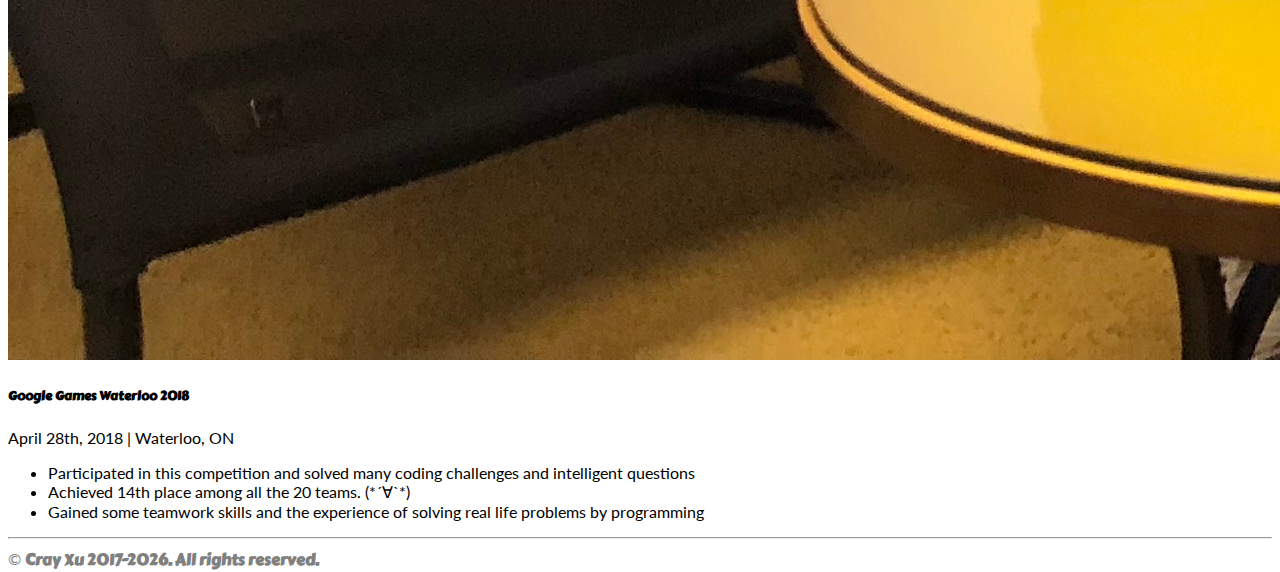
<file: involvements.html>
<!doctype html>
<html lang="en">

<head>
    <!-- Required meta tags -->
    <meta charset="utf-8">
    <meta name="viewport" content="width=device-width, initial-scale=1, shrink-to-fit=no">
    <!-- Bootstrap CSS -->
    <link rel="stylesheet" href="https://stackpath.bootstrapcdn.com/bootstrap/4.1.3/css/bootstrap.min.css" integrity="sha384-MCw98/SFnGE8fJT3GXwEOngsV7Zt27NXFoaoApmYm81iuXoPkFOJwJ8ERdknLPMO"
        crossorigin="anonymous">
    <!-- My CSS-->
    <link rel="stylesheet" href="./style.css" type="text/css">
    <!-- Font Awesome-->
    <link rel="stylesheet" href="https://use.fontawesome.com/releases/v5.5.0/css/all.css" integrity="sha384-B4dIYHKNBt8Bc12p+WXckhzcICo0wtJAoU8YZTY5qE0Id1GSseTk6S+L3BlXeVIU"
        crossorigin="anonymous">
    <!-- Icon-->
    <link rel="icon" href="./imgs/icon.png" type="image/x-icon" />
    <!-- Title -->
    <title>Cray Xu</title>
</head>

<body>
    <div class="container">
        <div class="row">
            <!-- left column -->
            <div class="col"></div>

            <!-- mid column -->
            <div class="col-10">
                <!-- First Top -->
                <div class="container-top">
                    <div class="row justify-content-center">
                        <a href="./index.html" id="name">
                            <h3>Cray Xu</h3>
                        </a>
                    </div>
                </div>

                <!-- Nav List -->
                <div class="row justify-content-center">
                    <ul class="nav nav-pills justify-content-center">
                        <li class="nav-item">
                            <a class="nav-link text-dark" href="./about.html">About</a>
                        </li>
                        <li class="nav-item">
                            <a class="nav-link text-dark" href="./education.html">Education</a>
                        </li>
                        <li class="nav-item">
                            <a class="nav-link text-dark" href="./skills.html">Skills</a>
                        </li>
                        <li class="nav-item">
                            <a class="nav-link text-dark" href="./experience.html">Experience</a>
                        </li>
                        <li class="nav-item">
                            <a class="nav-link text-dark" href="./projects.html">Projects</a>
                        </li>
                        <li class="nav-item">
                            <a class="nav-link text-white btn-dark active" href="./involvements.html">Involvements</a>
                        </li>
                        <li class="nav-item">
                            <a class="nav-link text-dark" href="./interests.html">Interests</a>
                        </li>
                        <li class="nav-item">
                            <a class="nav-link text-dark" href="./coursework.html">Coursework</a>
                        </li>
                    </ul>
                </div>

                <!-- body -->
                <div class="row card-deck">
                    <div class="card">
                        <img class="card-img-top" src="./imgs/involvements/base.jpg" alt="Base Rep Team">
                        <div class="card-body text-center">
                            <h5 class="card-title">Base Rep Team Volunteer</h5>
                            <p>Sep 2016 – Nov 2016 | Waterloo, ON</p>
                            <ul class="list-group">
                                <li class="list-group-item">Designed and organized activities for the University of
                                    Waterloo and Renison College</li>
                                <li class="list-group-item">Shared academic and interpersonal skills with peersn</li>
                                <li class="list-group-item">Provided ideas and opinions about time management skills</li>
                                <li class="list-group-item">Participated in different leadership programs</li>
                            </ul>
                        </div>
                    </div>
                    <div class="card">
                        <img class="card-img-top" src="./imgs/involvements/google_games_waterloo_2018.jpeg" alt="Card image cap">
                        <div class="card-body text-center">
                            <h5 class="card-title">Google Games Waterloo 2018</h5>
                            <p>April 28th, 2018 | Waterloo, ON</p>
                            <ul class="list-group">
                                <li class="list-group-item">Participated in this competition and solved many coding challenges and intelligent questions</li>
                                <li class="list-group-item">Achieved 14th place among all the 20 teams. (*´∀`*)</li>
                                <li class="list-group-item">Gained some teamwork skills and the experience of solving real life problems by programming</li>
                            </ul>
                        </div>
                    </div>
                </div>

            </div>
            <!-- right column -->
            <div class="col"></div>
        </div>
    </div>



    <!-- Footer -->
    <hr>
    <footer class="page-footer font-small blue sticky-bottom">
        <!-- Copyright -->
        <div id="footer-copyright" class="footer-copyright text-center py-3">
        </div>
    </footer>

    <!-- My JavaScript-->
    <script src="./script.js"></script>
    <!-- Optional JavaScript -->
    <!-- jQuery first, then Popper.js, then Bootstrap JS -->
    <script src="https://code.jquery.com/jquery-3.3.1.slim.min.js" integrity="sha384-q8i/X+965DzO0rT7abK41JStQIAqVgRVzpbzo5smXKp4YfRvH+8abtTE1Pi6jizo"
        crossorigin="anonymous"></script>
    <script src="https://cdnjs.cloudflare.com/ajax/libs/popper.js/1.14.3/umd/popper.min.js" integrity="sha384-ZMP7rVo3mIykV+2+9J3UJ46jBk0WLaUAdn689aCwoqbBJiSnjAK/l8WvCWPIPm49"
        crossorigin="anonymous"></script>
    <script src="https://stackpath.bootstrapcdn.com/bootstrap/4.1.3/js/bootstrap.min.js" integrity="sha384-ChfqqxuZUCnJSK3+MXmPNIyE6ZbWh2IMqE241rYiqJxyMiZ6OW/JmZQ5stwEULTy"
        crossorigin="anonymous"></script>
</body>

</html>
</file>
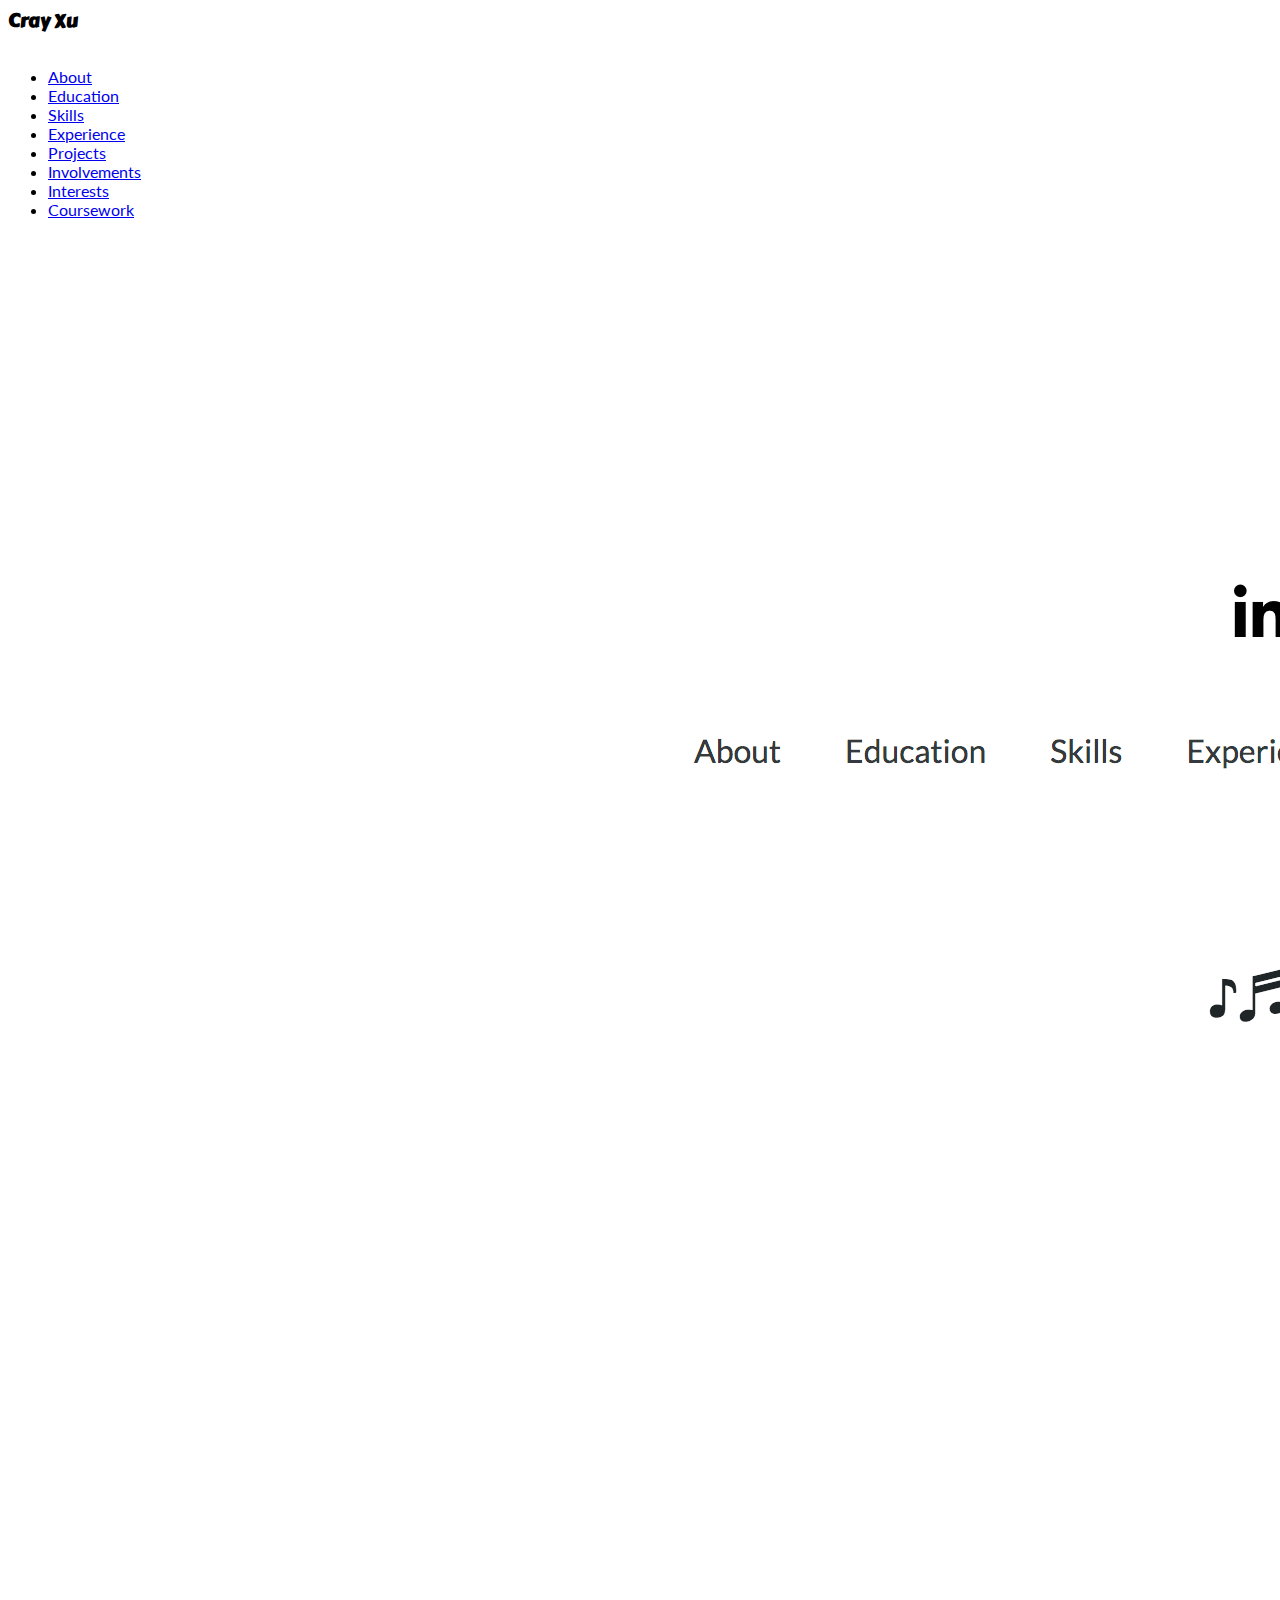
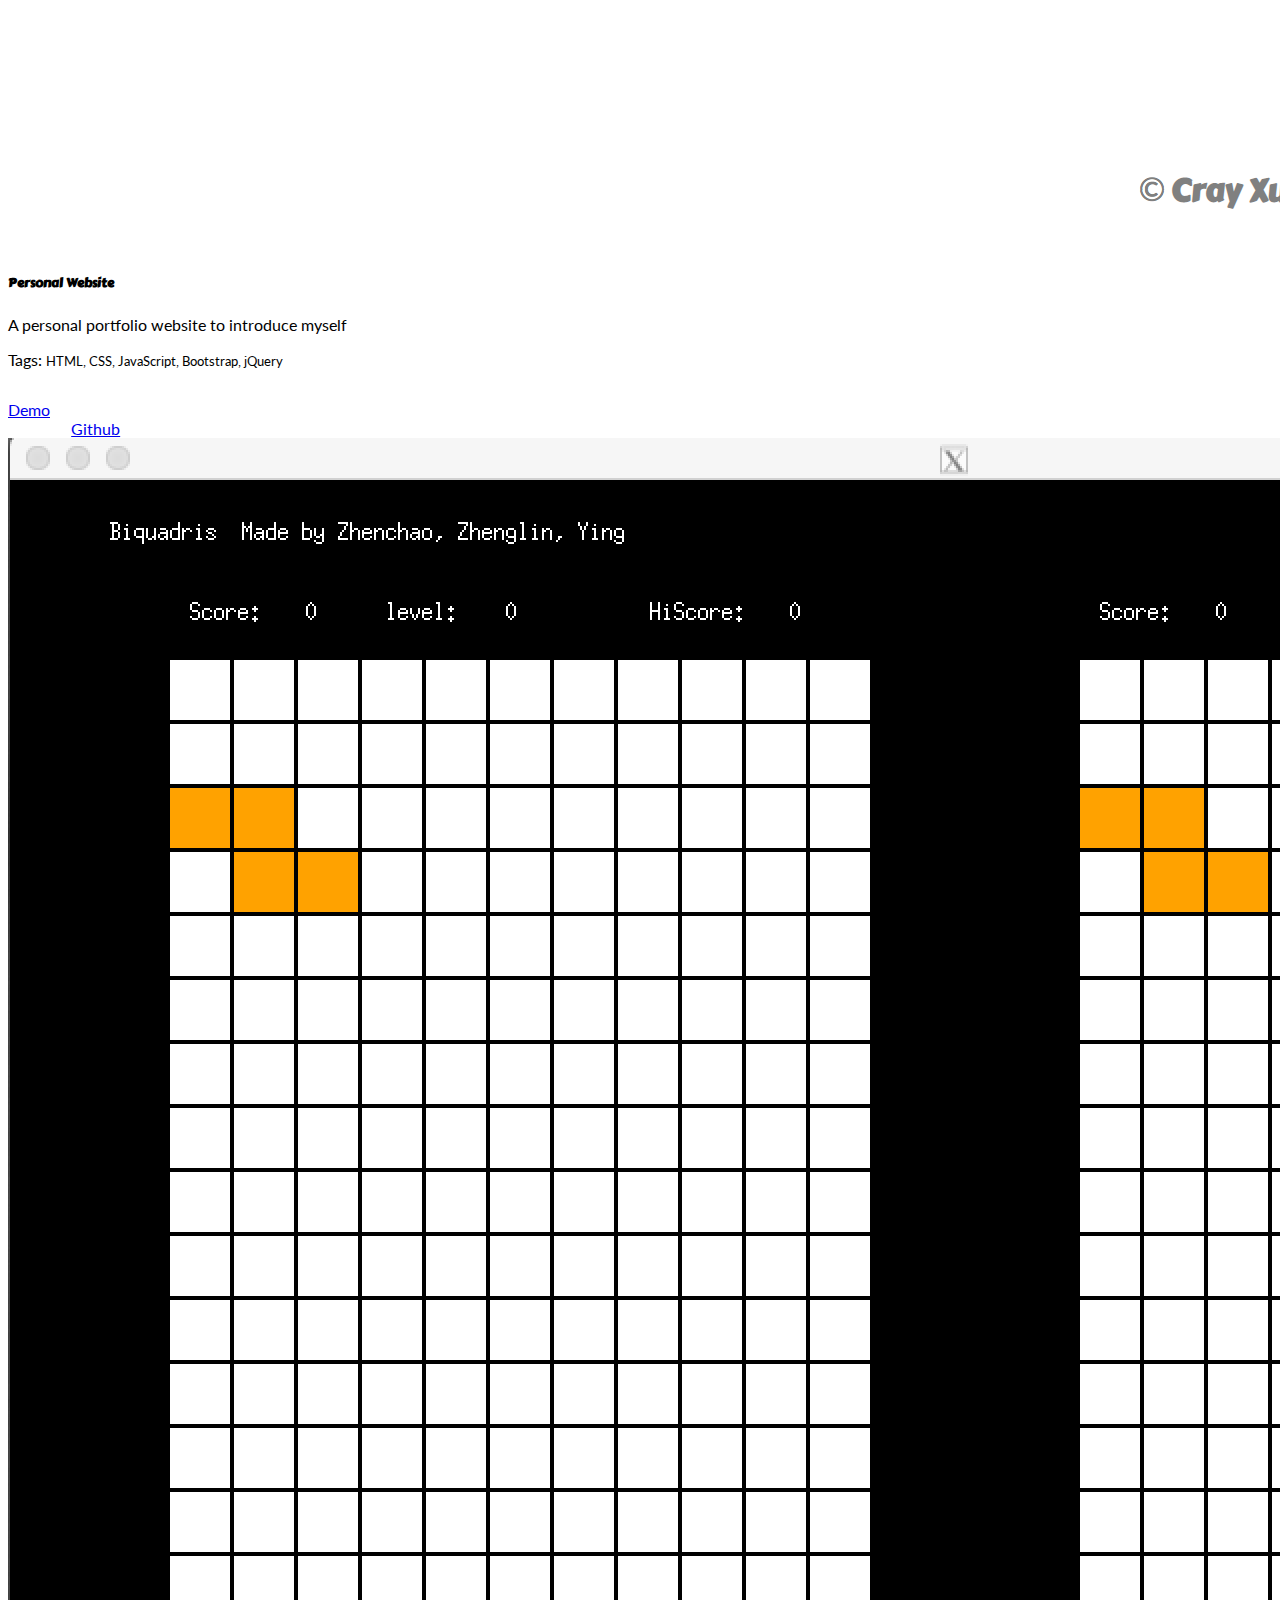
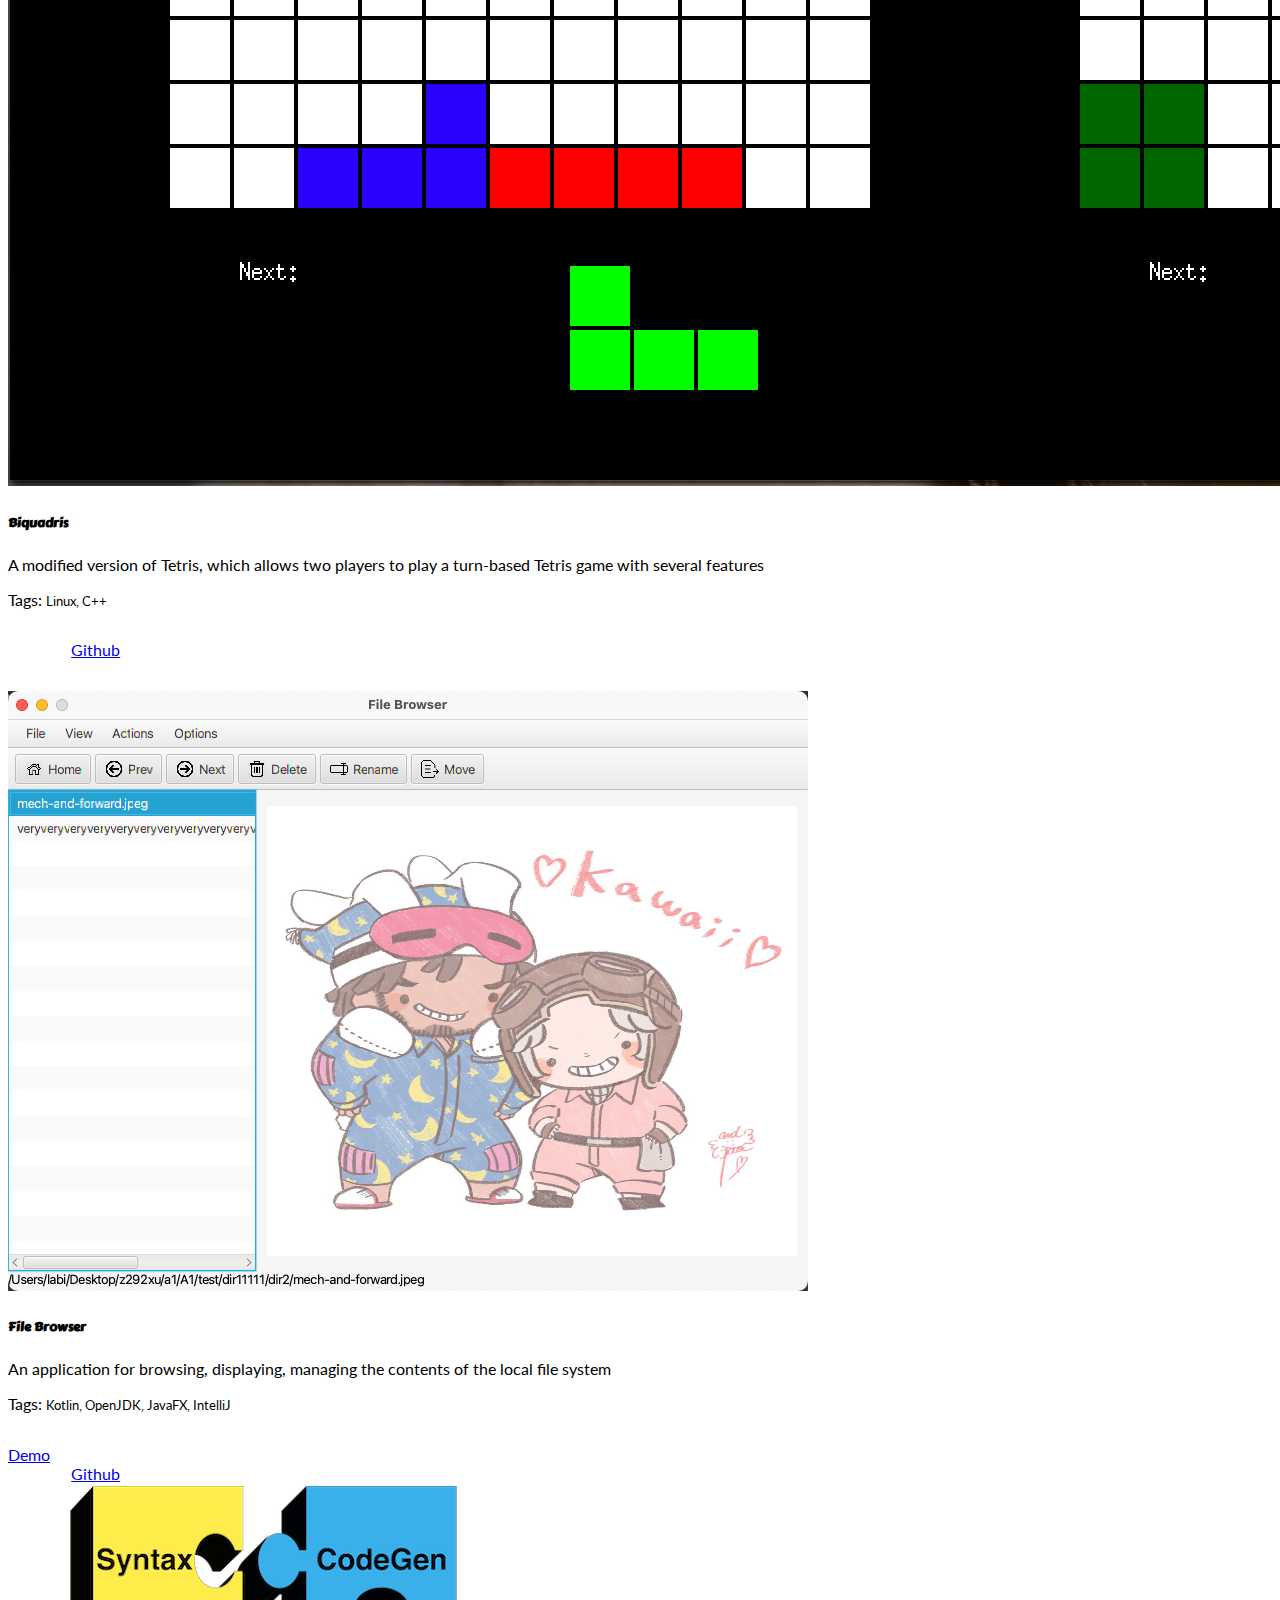
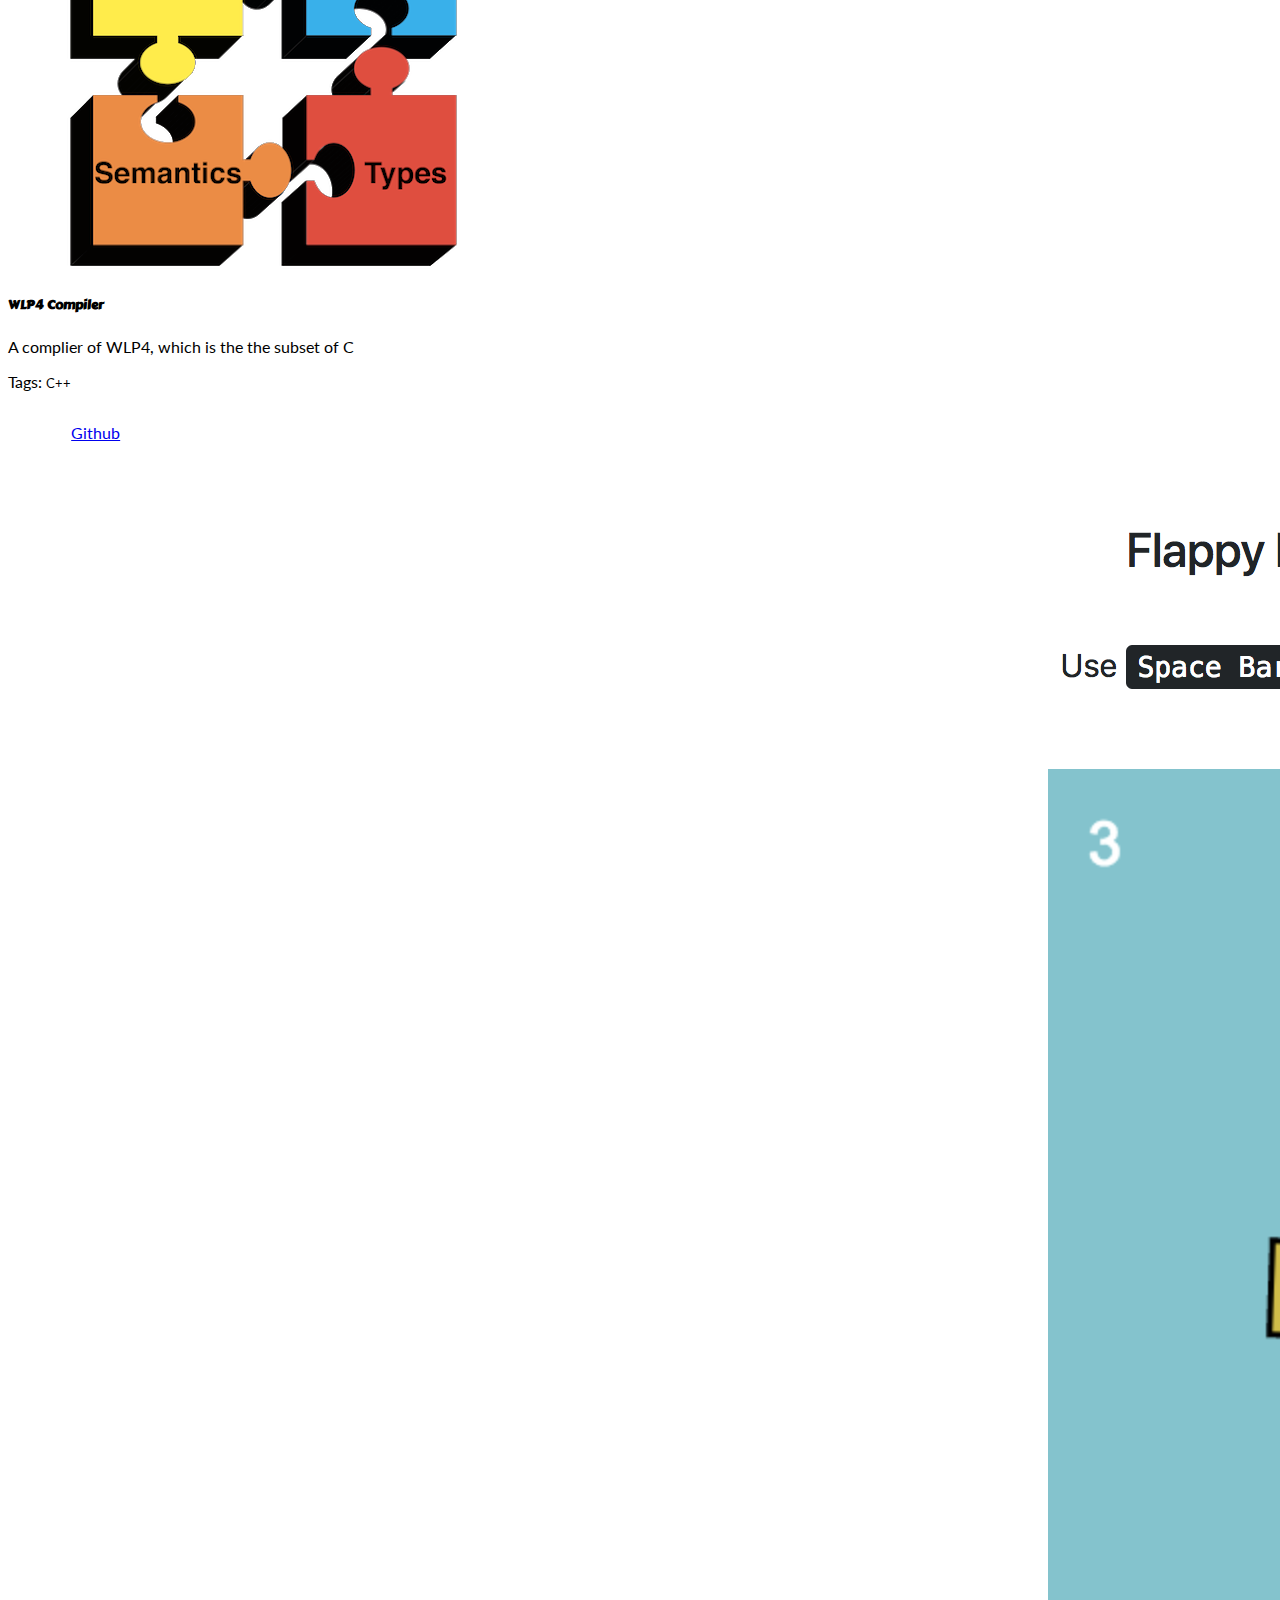
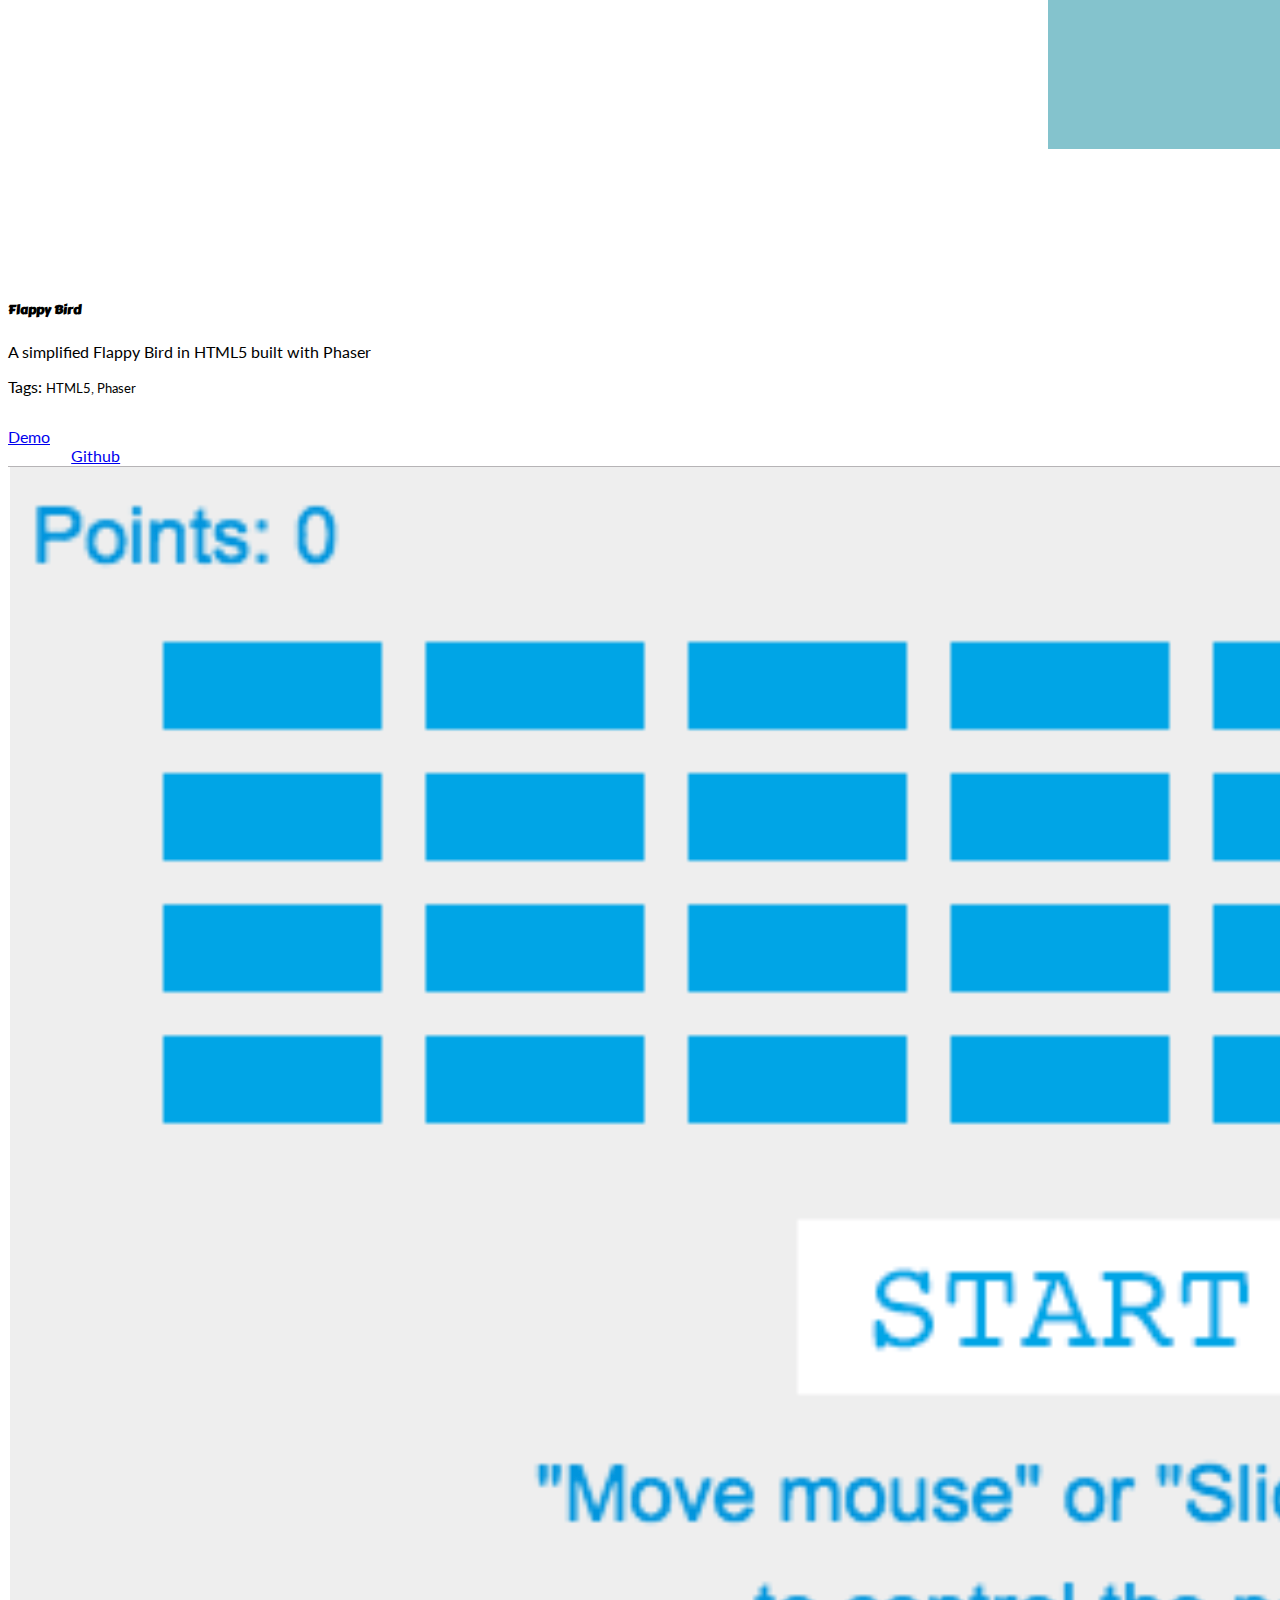
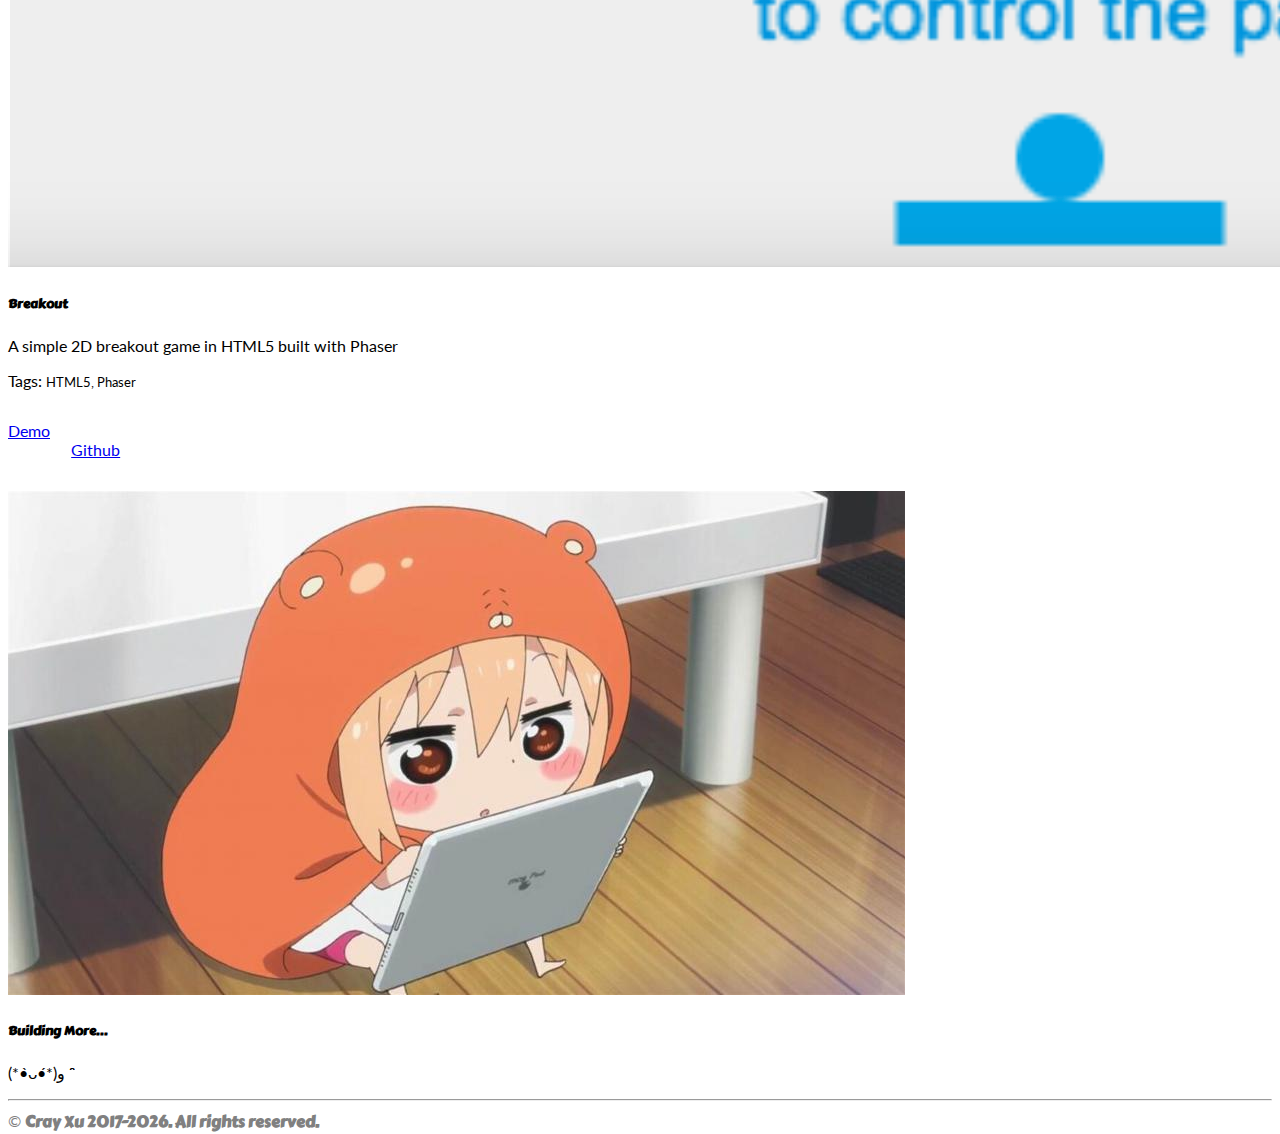
<file: projects.html>
<!doctype html>
<html lang="en">

<head>
    <!-- Required meta tags -->
    <meta charset="utf-8">
    <meta name="viewport" content="width=device-width, initial-scale=1, shrink-to-fit=no">
    <!-- Bootstrap CSS -->
    <link rel="stylesheet" href="https://stackpath.bootstrapcdn.com/bootstrap/4.1.3/css/bootstrap.min.css"
        integrity="sha384-MCw98/SFnGE8fJT3GXwEOngsV7Zt27NXFoaoApmYm81iuXoPkFOJwJ8ERdknLPMO" crossorigin="anonymous">
    <!-- My CSS-->
    <link rel="stylesheet" href="./style.css" type="text/css">
    <!-- Font Awesome-->
    <link rel="stylesheet" href="https://use.fontawesome.com/releases/v5.5.0/css/all.css"
        integrity="sha384-B4dIYHKNBt8Bc12p+WXckhzcICo0wtJAoU8YZTY5qE0Id1GSseTk6S+L3BlXeVIU" crossorigin="anonymous">
    <!-- Icon-->
    <link rel="icon" href="./imgs/icon.png" type="image/x-icon" />
    <!-- Title -->
    <title>Cray Xu</title>
</head>

<body>
    <div class="container">
        <div class="row">
            <!-- left column -->
            <div class="col"></div>

            <!-- mid column -->
            <div class="col-10">
                <!-- First Top -->
                <div class="container-top">
                    <div class="row justify-content-center">
                        <a href="./index.html" id="name">
                            <h3>Cray Xu</h3>
                        </a>
                    </div>
                </div>

                <!-- Nav List -->
                <div class="row justify-content-center">
                    <ul class="nav nav-pills justify-content-center">
                        <li class="nav-item">
                            <a class="nav-link text-dark" href="./about.html">About</a>
                        </li>
                        <li class="nav-item">
                            <a class="nav-link text-dark" href="./education.html">Education</a>
                        </li>
                        <li class="nav-item">
                            <a class="nav-link text-dark" href="./skills.html">Skills</a>
                        </li>
                        <li class="nav-item">
                            <a class="nav-link text-dark" href="./experience.html">Experience</a>
                        </li>
                        <li class="nav-item">
                            <a class="nav-link text-white btn-dark active" href="./projects.html">Projects</a>
                        </li>
                        <li class="nav-item">
                            <a class="nav-link text-dark" href="./involvements.html">Involvements</a>
                        </li>
                        <li class="nav-item">
                            <a class="nav-link text-dark" href="./interests.html">Interests</a>
                        </li>
                        <li class="nav-item">
                            <a class="nav-link text-dark" href="./coursework.html">Coursework</a>
                        </li>
                    </ul>
                </div>

                <!-- body -->
                <div class="row justify-content-center">
                    <div class="card-deck">
                        <div class="card">
                            <img class="card-img-top" src="./imgs/projects/website.png" alt="Website">
                            <div class="card-body text-center">
                                <h5 class="card-title">Personal Website</h5>
                                <p class="card-text">A personal portfolio website to introduce myself</p>
                                <p class="card-text">Tags: <small class="text-muted">HTML, CSS, JavaScript, Bootstrap,
                                        jQuery</small></p>
                                <div class="row justify-content-center">
                                    <div class="col-" style="margin-right: 5%;">
                                        <a class="btn btn-primary" role="button" aria-pressed="true"
                                            href="http://crayxu.com" target="_blank">Demo</a>
                                    </div>
                                    <div class="col-" style="margin-left: 5%;">
                                        <a class="btn btn-dark" role="button" aria-pressed="true"
                                            href="https://github.com/crayxu/crayxu.github.io" target="_blank">Github</a>
                                    </div>
                                </div>
                            </div>
                        </div>
                        <div class="card">
                            <img class="card-img-top" src="./imgs/projects/biquadris.png" alt="Biquadris">
                            <div class="card-body text-center">
                                <h5 class="card-title">Biquadris</h5>
                                <p class="card-text">A modified version of Tetris, which allows two players to play a
                                    turn-based Tetris game with several features</p>
                                <p class="card-text">Tags: <small class="text-muted">Linux, C++</small></p>
                                <div class="row justify-content-center">
                                    <div class="col-" style="margin-left: 5%;">
                                        <a class="btn btn-dark" role="button" aria-pressed="true"
                                            href="https://github.com/crayxu/biquadris" target="_blank">Github</a>
                                    </div>
                                </div>
                            </div>
                        </div>
                    </div>
                </div>

                <div class="row justify-content-center">
                    <div class="card-deck">
                        <div class="card">
                            <img class="card-img-top" src="./imgs/projects/file-browser.png" alt="File Browser">
                            <div class="card-body text-center">
                                <h5 class="card-title text-center">File Browser</h5>
                                <p class="card-text text-center">An application for browsing, displaying, managing the contents of the local file system</p>
                                <p class="card-text">Tags: <small class="text-muted">Kotlin, OpenJDK, JavaFX, IntelliJ</small></p>
                                <div class="row justify-content-center">
                                    <div class="col-" style="margin-right: 5%;">
                                        <a class="btn btn-primary" role="button" aria-pressed="true"
                                            href="https://youtu.be/pz9d35xVyaQ" target="_blank">Demo</a>
                                    </div>
                                    <div class="col-" style="margin-left: 5%;">
                                        <a class="btn btn-dark" role="button" aria-pressed="true"
                                            href="https://github.com/crayxu/file-browser" target="_blank">Github</a>
                                    </div>
                                    
                                </div>
                            </div>
                        </div>
                        <div class="card">
                            <img class="card-img-top" src="./imgs/projects/compiler.png" alt="Building More">
                            <div class="card-body text-center">
                                <h5 class="card-title text-center">WLP4 Compiler</h5>
                                <p class="card-text text-center">A complier of WLP4, which is the the subset of C</p>
                                <p class="card-text">Tags: <small class="text-muted">C++</small></p>
                                <div class="row justify-content-center">
                                    <div class="col-" style="margin-left: 5%;">
                                        <a class="btn btn-dark" role="button" aria-pressed="true"
                                            href="https://github.com/crayxu/wlp4-compiler" target="_blank">Github</a>
                                    </div>
                                </div>
                            </div>
                        </div>
                    </div>
                </div>

                <div class="row justify-content-center">
                    <div class="card-deck">
                        <div class="card">
                            <img class="card-img-top" src="./imgs/projects/flappy-bird.png" alt="Flappy Bird">
                            <div class="card-body text-center">
                                <h5 class="card-title">Flappy Bird</h5>
                                <p class="card-text">A simplified Flappy Bird in HTML5 built with Phaser</p>
                                <p class="card-text">Tags: <small class="text-muted">HTML5, Phaser</small></p>
                                <div class="row justify-content-center">
                                    <div class="col-" style="margin-right: 5%;">
                                        <a class="btn btn-primary" role="button" aria-pressed="true"
                                            href="http://crayxu.com/flappy-bird" target="_blank">Demo</a>
                                    </div>
                                    <div class="col-" style="margin-left: 5%;">
                                        <a class="btn btn-dark" role="button" aria-pressed="true"
                                            href="https://github.com/crayxu/flappy-bird" target="_blank">Github</a>
                                    </div>
                                </div>
                            </div>
                        </div>
                        <div class="card">
                            <img class="card-img-top" src="./imgs/projects/breakout.png" alt="Breakout">
                            <div class="card-body text-center">
                                <h5 class="card-title">Breakout</h5>
                                <p class="card-text">A simple 2D breakout game in HTML5 built with Phaser</p>
                                <p class="card-text">Tags: <small class="text-muted">HTML5, Phaser</small></p>
                                <div class="row justify-content-center">
                                    <div class="col-" style="margin-right: 5%;">
                                        <a class="btn btn-primary" role="button" aria-pressed="true"
                                            href="http://crayxu.com/breakout" target="_blank">Demo</a>
                                    </div>
                                    <div class="col-" style="margin-left: 5%;">
                                        <a class="btn btn-dark" role="button" aria-pressed="true"
                                            href="https://github.com/crayxu/breakout" target="_blank">Github</a>
                                    </div>
                                </div>
                            </div>
                        </div>
                    </div>
                </div>

                <div class="row justify-content-center">
                    <div class="card-deck">
                        <div class="card">
                            <img class="card-img-top" src="./imgs/projects/bg-more.jpg" alt="Building More">
                            <div class="card-body text-center">
                                <h5 class="card-title text-center">Building More...</h5>
                                <p class="card-text text-center">(*•̀ᴗ•́*)و ̑̑</p>
                            </div>
                        </div>
                    </div>
                </div>
            </div>
            <!-- right column -->
            <div class="col"></div>
        </div>
    </div>


    <!-- Footer -->
    <hr>
    <footer class="page-footer font-small blue sticky-bottom">
        <!-- Copyright -->
        <div id="footer-copyright" class="footer-copyright text-center py-3">
        </div>
    </footer>

    <!-- My JavaScript-->
    <script src="./script.js"></script>
    <!-- Optional JavaScript -->
    <!-- jQuery first, then Popper.js, then Bootstrap JS -->
    <script src="https://code.jquery.com/jquery-3.3.1.slim.min.js"
        integrity="sha384-q8i/X+965DzO0rT7abK41JStQIAqVgRVzpbzo5smXKp4YfRvH+8abtTE1Pi6jizo"
        crossorigin="anonymous"></script>
    <script src="https://cdnjs.cloudflare.com/ajax/libs/popper.js/1.14.3/umd/popper.min.js"
        integrity="sha384-ZMP7rVo3mIykV+2+9J3UJ46jBk0WLaUAdn689aCwoqbBJiSnjAK/l8WvCWPIPm49"
        crossorigin="anonymous"></script>
    <script src="https://stackpath.bootstrapcdn.com/bootstrap/4.1.3/js/bootstrap.min.js"
        integrity="sha384-ChfqqxuZUCnJSK3+MXmPNIyE6ZbWh2IMqE241rYiqJxyMiZ6OW/JmZQ5stwEULTy"
        crossorigin="anonymous"></script>
</body>

</html>
</file>
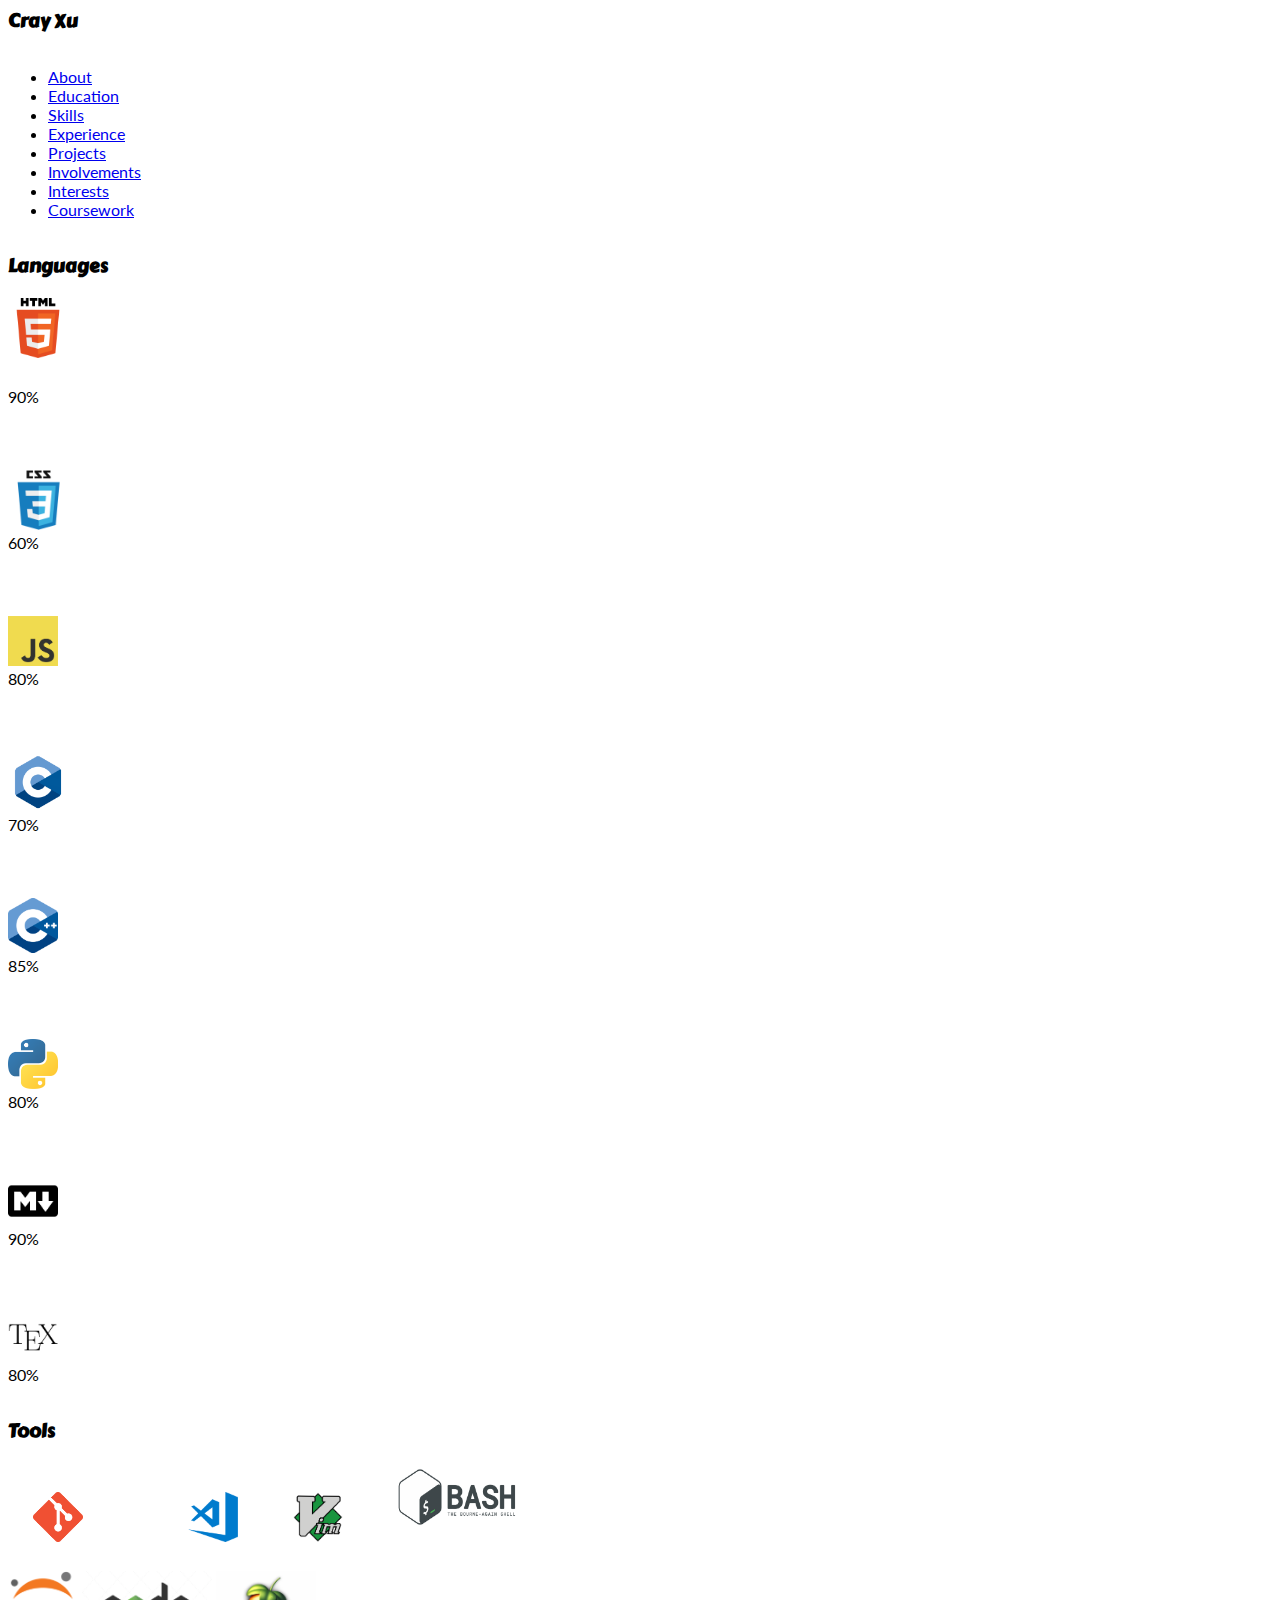
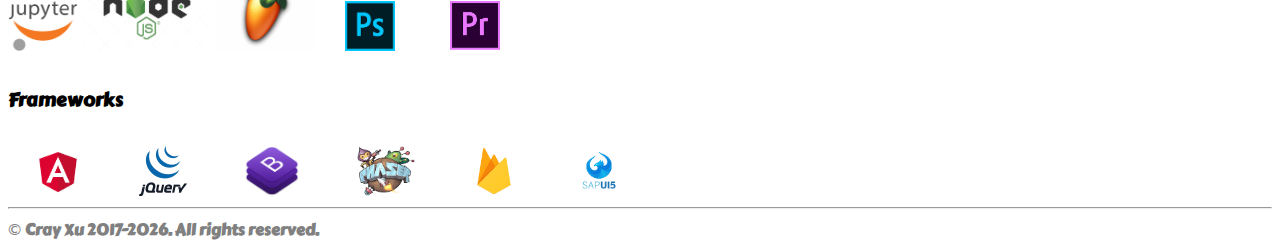
<file: skills.html>
<!doctype html>
<html lang="en">

<head>
    <!-- Required meta tags -->
    <meta charset="utf-8">
    <meta name="viewport" content="width=device-width, initial-scale=1, shrink-to-fit=no">
    <!-- Bootstrap CSS -->
    <link rel="stylesheet" href="https://stackpath.bootstrapcdn.com/bootstrap/4.1.3/css/bootstrap.min.css"
        integrity="sha384-MCw98/SFnGE8fJT3GXwEOngsV7Zt27NXFoaoApmYm81iuXoPkFOJwJ8ERdknLPMO" crossorigin="anonymous">
    <!-- My CSS-->
    <link rel="stylesheet" href="./style.css" type="text/css">
    <!-- Font Awesome-->
    <link rel="stylesheet" href="https://use.fontawesome.com/releases/v5.5.0/css/all.css"
        integrity="sha384-B4dIYHKNBt8Bc12p+WXckhzcICo0wtJAoU8YZTY5qE0Id1GSseTk6S+L3BlXeVIU" crossorigin="anonymous">
    <!-- Icon-->
    <link rel="icon" href="./imgs/icon.png" type="image/x-icon" />
    <!-- Title -->
    <title>Cray Xu</title>
</head>

<body>
    <div class="container">
        <div class="row">
            <!-- left column -->
            <div class="col"></div>

            <!-- mid column -->
            <div class="col-10">
                <!-- First Top -->
                <div class="container-top">
                    <div class="row justify-content-center">
                        <a href="./index.html" id="name">
                            <h3>Cray Xu</h3>
                        </a>
                    </div>
                </div>

                <!-- Nav List -->
                <div class="row justify-content-center">
                    <ul class="nav nav-pills justify-content-center">
                        <li class="nav-item">
                            <a class="nav-link text-dark" href="./about.html">About</a>
                        </li>
                        <li class="nav-item">
                            <a class="nav-link text-dark" href="./education.html">Education</a>
                        </li>
                        <li class="nav-item">
                            <a class="nav-link text-white btn-dark active" href="./skills.html">Skills</a>
                        </li>
                        <li class="nav-item">
                            <a class="nav-link text-dark" href="./experience.html">Experience</a>
                        </li>
                        <li class="nav-item">
                            <a class="nav-link text-dark" href="./projects.html">Projects</a>
                        </li>
                        <li class="nav-item">
                            <a class="nav-link text-dark" href="./involvements.html">Involvements</a>
                        </li>
                        <li class="nav-item">
                            <a class="nav-link text-dark" href="./interests.html">Interests</a>
                        </li>
                        <li class="nav-item">
                            <a class="nav-link text-dark" href="./coursework.html">Coursework</a>
                        </li>
                    </ul>
                </div>

                <!-- Languages -->
                <!-- 
                    >= 90 success
                    <= 80 < 90 none
                    <= 70 < 80 info
                    <= 60 < 70 warning
                    < 60 danger
                -->
                <div class="card text-center skill-card">
                    <div class="card-header">
                        <h3><i class="fas fa-code"></i> Languages</h3>
                    </div>
                    <div class="card-body">
                        <div class="row align-items-center" style="margin-top: 0%">
                            <!-- first row-->
                            <div class="col-3">
                                <img src="./imgs/skills/html-icon.png" data-toggle="tooltip" data-placement="top"
                                    title="HTML" width="60" height="60">
                            </div>
                            <div class="col">
                                <div class="progress" style="height: 20px; margin-top: 2%">
                                    <div class="progress-bar progress-bar-striped bg-success" role="progressbar"
                                        aria-valuenow="90" aria-valuemin="0" aria-valuemax="100" style="width: 90%;">90%
                                    </div>
                                </div>
                            </div>
                        </div>
                        <div class="row align-items-center" style="margin-top: 5%">
                            <div class="col-3">
                                <img src="./imgs/skills/css-icon.png" data-toggle="tooltip" data-placement="top"
                                    title="CSS" width="60" height="60">
                            </div>
                            <div class="col">
                                <div class="progress" style="height: 20px">
                                    <div class="progress-bar progress-bar-striped bg-warning" role="progressbar"
                                        aria-valuenow="60" aria-valuemin="0" aria-valuemax="100" style="width: 60%;">60%
                                    </div>
                                </div>
                            </div>
                        </div>
                        <div class="row align-items-center" style="margin-top: 5%">
                            <div class="col-3">
                                <img src="./imgs/skills/js-icon.png" data-toggle="tooltip" data-placement="top"
                                    title="JavaScript" width="50" height="50">
                            </div>
                            <div class="col">
                                <div class="progress" style="height: 20px">
                                    <div class="progress-bar progress-bar-striped bg-none" role="progressbar"
                                        aria-valuenow="80" aria-valuemin="0" aria-valuemax="100" style="width: 80%;">80%
                                    </div>
                                </div>
                            </div>
                        </div>
                        <div class="row align-items-center" style="margin-top: 5%">
                            <div class="col-3">
                                <img src="./imgs/skills/c-icon.png" data-toggle="tooltip" data-placement="top" title="C"
                                    width="60" height="60">
                            </div>
                            <div class="col">
                                <div class="progress" style="height: 20px">
                                    <div class="progress-bar progress-bar-striped bg-info" role="progressbar"
                                        aria-valuenow="70" aria-valuemin="0" aria-valuemax="100" style="width: 70%;">70%
                                    </div>
                                </div>
                            </div>
                        </div>
                        <div class="row align-items-center" style="margin-top: 5%">
                            <div class="col-3">
                                <img src="./imgs/skills/c++-icon.png" data-toggle="tooltip" data-placement="top"
                                    title="C++" width="50" height="55">
                            </div>
                            <div class="col">
                                <div class="progress" style="height: 20px">
                                    <div class="progress-bar progress-bar-striped" role="progressbar" aria-valuenow="85"
                                        aria-valuemin="0" aria-valuemax="100" style="width: 85%;">85%
                                    </div>
                                </div>
                            </div>
                        </div>

                        <div class="row align-items-center" style="margin-top: 5%">
                            <div class="col-3">
                                <img src="./imgs/skills/python-logo.png" data-toggle="tooltip" data-placement="top"
                                    title="Markdown" width="50" height="50">
                            </div>
                            <div class="col">
                                <div class="progress" style="height: 20px">
                                    <div class="progress-bar progress-bar-striped" role="progressbar"
                                        aria-valuenow="80" aria-valuemin="0" aria-valuemax="100" style="width: 80%;">80%
                                    </div>
                                </div>
                            </div>
                        </div>

                        <div class="row align-items-center" style="margin-top: 5%">
                            <div class="col-3">
                                <img src="./imgs/skills/markdown-icon.png" data-toggle="tooltip" data-placement="top"
                                    title="Markdown" width="50" height="50">
                            </div>
                            <div class="col">
                                <div class="progress" style="height: 20px">
                                    <div class="progress-bar progress-bar-striped bg-success" role="progressbar"
                                        aria-valuenow="90" aria-valuemin="0" aria-valuemax="100" style="width: 90%;">90%
                                    </div>
                                </div>
                            </div>
                        </div>

                        <div class="row align-items-center" style="margin-top: 5%">
                            <div class="col-3">
                                <img src="./imgs/skills/tex-icon.png" data-toggle="tooltip" data-placement="top"
                                    title="Tex" width="50" height="50">
                            </div>
                            <div class="col">
                                <div class="progress" style="height: 20px">
                                    <div class="progress-bar progress-bar-striped" role="progressbar" aria-valuenow="80"
                                        aria-valuemin="0" aria-valuemax="100" style="width: 80%;">80%</div>
                                </div>
                            </div>
                        </div>
                    </div>
                </div>
                <div class="card text-center skill-card">
                    <div class="card-header">
                        <h3><i class="fas fa-wrench"></i> Tools</h3>
                    </div>
                    <div class="card-body">
                        <div class="row justify-content-center">
                            <img src="./imgs/skills/git-icon.png" data-toggle="tooltip" data-placement="top" title="Git"
                                width="50" height="50" style="margin-left: 2%; margin-right: 2%">
                            <i class="fab fa-github-square" data-toggle="tooltip" data-placement="top" title="Github"
                                style="font-size: 3rem; margin-left: 2%; margin-right: 2%"></i>
                            <img src="./imgs/skills/vscode-icon.png" data-toggle="tooltip" data-placement="top"
                                title="Visual Studio Code" width="50" height="50"
                                style="margin-left: 2%; margin-right: 2%">
                            <img src="./imgs/skills/vim-icon.png" data-toggle="tooltip" data-placement="top" title="Vim"
                                width="50" height="50" style="margin-left: 2%; margin-right: 2%">
                            <img src="./imgs/skills/bash.png" data-toggle="tooltip" data-placement="top" title="Bash"
                                width="120vw" height="90vh" style="margin-left: 2%; margin-right: 2%; margin-top: -2%">
                        </div>
                        <div class="row justify-content-center">
                            <img src="./imgs/skills/jupyter_logo.png" data-toggle="tooltip" data-placement="top"
                                title="Jupyter Notebook" width="70vw" height="80vh" style="margin-top: -1%">
                            <img src="./imgs/skills/nodejs.png" data-toggle="tooltip" data-placement="top"
                                title="Node.js" width="130vw" height="80vh" style="margin-top: -1%">
                            <img src="./imgs/skills/fl-studio-12.png" data-toggle="tooltip" data-placement="top"
                                title="FL Studio 12" width="100vw" height="80vh"
                                style="margin-left: 0%; margin-right: 0%; margin-top: -1.5%">
                            <img src="./imgs/skills/ps-icon.png" data-toggle="tooltip" data-placement="top"
                                title="Photoshop" width="50" height="50" style="margin-left: 2%; margin-right: 2%">
                            <img src="./imgs/skills/pr-icon.png" data-toggle="tooltip" data-placement="top"
                                title="Premiere Pro" width="50" height="50" style="margin-left: 2%; margin-right: 2%">
                        </div>
                    </div>
                </div>
                <div class="card text-center skill-card">
                    <div class="card-header">
                        <h3><i class="fas fa-clone"></i> Frameworks</h3>
                    </div>
                    <div class="card-body">
                        <div class="row justify-content-center">
                            <img src="./imgs/skills/angular-icon.png" data-toggle="tooltip" data-placement="top"
                                title="Angular" width="50" height="50" style="margin-left: 2%; margin-right: 2%">
                            <img src="./imgs/skills/jquery-icon.gif" data-toggle="tooltip" data-placement="top"
                                title="jQuery" width="50" height="50" style="margin-left: 2%; margin-right: 2%">
                            <img src="./imgs/skills/bootstrap-icon.png" data-toggle="tooltip" data-placement="top"
                                title="Bootstrap" width="60" height="50" style="margin-left: 2%; margin-right: 2%">
                            <img src="./imgs/skills/phaser-icon.png" data-toggle="tooltip" data-placement="top"
                                title="Phaser" width="58" height="50" style="margin-left: 2%; margin-right: 2%">
                            <img src="./imgs/skills/firebase-icon.png" data-toggle="tooltip" data-placement="top"
                                title="Firebase" width="50" height="50" style="margin-left: 2%; margin-right: 2%">
                            <img src="./imgs/skills/sapui5-icon.png" data-toggle="tooltip" data-placement="top"
                                title="SAPUI5" width="50" height="50" style="margin-left: 2%; margin-right: 2%">
                        </div>
                    </div>
                </div>
            </div>
            <!-- right column -->
            <div class="col"></div>
        </div>
    </div>

    <!-- Footer -->
    <hr>
    <footer class="page-footer font-small blue sticky-bottom">
        <!-- Copyright -->
        <div id="footer-copyright" class="footer-copyright text-center py-3"></div>
    </footer>

    <!-- My JavaScript-->
    <script src="./script.js"></script>
    <!-- Optional JavaScript -->
    <!-- jQuery first, then Popper.js, then Bootstrap JS -->
    <script src="https://code.jquery.com/jquery-3.3.1.slim.min.js"
        integrity="sha384-q8i/X+965DzO0rT7abK41JStQIAqVgRVzpbzo5smXKp4YfRvH+8abtTE1Pi6jizo"
        crossorigin="anonymous"></script>
    <script src="https://cdnjs.cloudflare.com/ajax/libs/popper.js/1.14.3/umd/popper.min.js"
        integrity="sha384-ZMP7rVo3mIykV+2+9J3UJ46jBk0WLaUAdn689aCwoqbBJiSnjAK/l8WvCWPIPm49"
        crossorigin="anonymous"></script>
    <script src="https://stackpath.bootstrapcdn.com/bootstrap/4.1.3/js/bootstrap.min.js"
        integrity="sha384-ChfqqxuZUCnJSK3+MXmPNIyE6ZbWh2IMqE241rYiqJxyMiZ6OW/JmZQ5stwEULTy"
        crossorigin="anonymous"></script>
    <script>
        $(function () {
            $('[data-toggle="tooltip"]').tooltip()
        })
    </script>
</body>

</html>
</file>
<file: style.css>
@import url('https://fonts.googleapis.com/css?family=Carter+One|Lato');

/* http://ianlunn.github.io/Hover/ */

html, body {
    height: 100%;
    font-family: 'Lato', sans-serif;
}

h3, h5, b{
    font-family: 'Carter One', cursive;
}

mark {
    background-color: #f2f2f2;
    font-size: 1rem;
}

p {
    font-size: 1rem;
    font-family: 'Lato', sans-serif;
}

.container-top {
    margin-top: -2%;
}

.row {
    margin-top: 2.5%;
}


#live2d {
    position: relative;
}

#live2d:hover {
    cursor: pointer;
}

#name {
    text-decoration: none;
    color: black;
}

.footer-copyright {
    color: grey;
}

#resume-icon {
    width: 40px;
    height: 40px;
    margin-right: 20px;
}

.fa-github {
    font-size: 40px; 
    color: black; 
    margin-left: 20px;
}

.fa-linkedin-in {
    font-size: 30px;
    color: black;
}

.fa-facebook {
    font-size: 30px;
    color: black;
}

#bilibili-icon {
    width: 45px;
    height: 45px;
    margin-left: 10px;
    margin-right: 5px;
}

.fa-soundcloud {
    font-size: 30px;
    color: black;
}

#umaru-image {
    width: 70%;
    height: 70%;
}

#uw-logo {
    width: 375px;
    height: 150px;
}

.skill-card {
    margin-top: 2.5%;
}

#veeva-img {
    margin: 20% 0% 0% 0%;
}

/* mobile view modification */
@media (max-width: 900px) {
    #veeva-img {
        width: 130px;
        height: 35px;
        margin-left: -9px;
        margin-top: 10px;
        margin-bottom: 10px;
    }

    #uw-logo {
        width: 230px;
        height: 100px;
        margin-left: -9px;
    }
    #process-fusion-img {
        width: 120px;
        height: 120px;
        margin: 0% 0% 0% 0% !important;
    }
    #open-text-img {
        margin: 5% 0% 5% 0% !important;
    }
    #home-depot-img {
        margin: 5% 0% 5% 0% !important;
    }
    #lunaria-img {
        margin: 0% 0% 0% 0% !important;
    }
    #wantboard-img {
        margin: 0% 0% 0% 0% !important;
    }
    #bank-of-china-img {
        margin: 0% 0% 0% 0% !important;
    }
    #ece-course {
        white-space: normal;
    }
    #emls-course {
        white-space: normal;
    }
    #pd-course {
        white-space: normal;
    }
}
</file>
